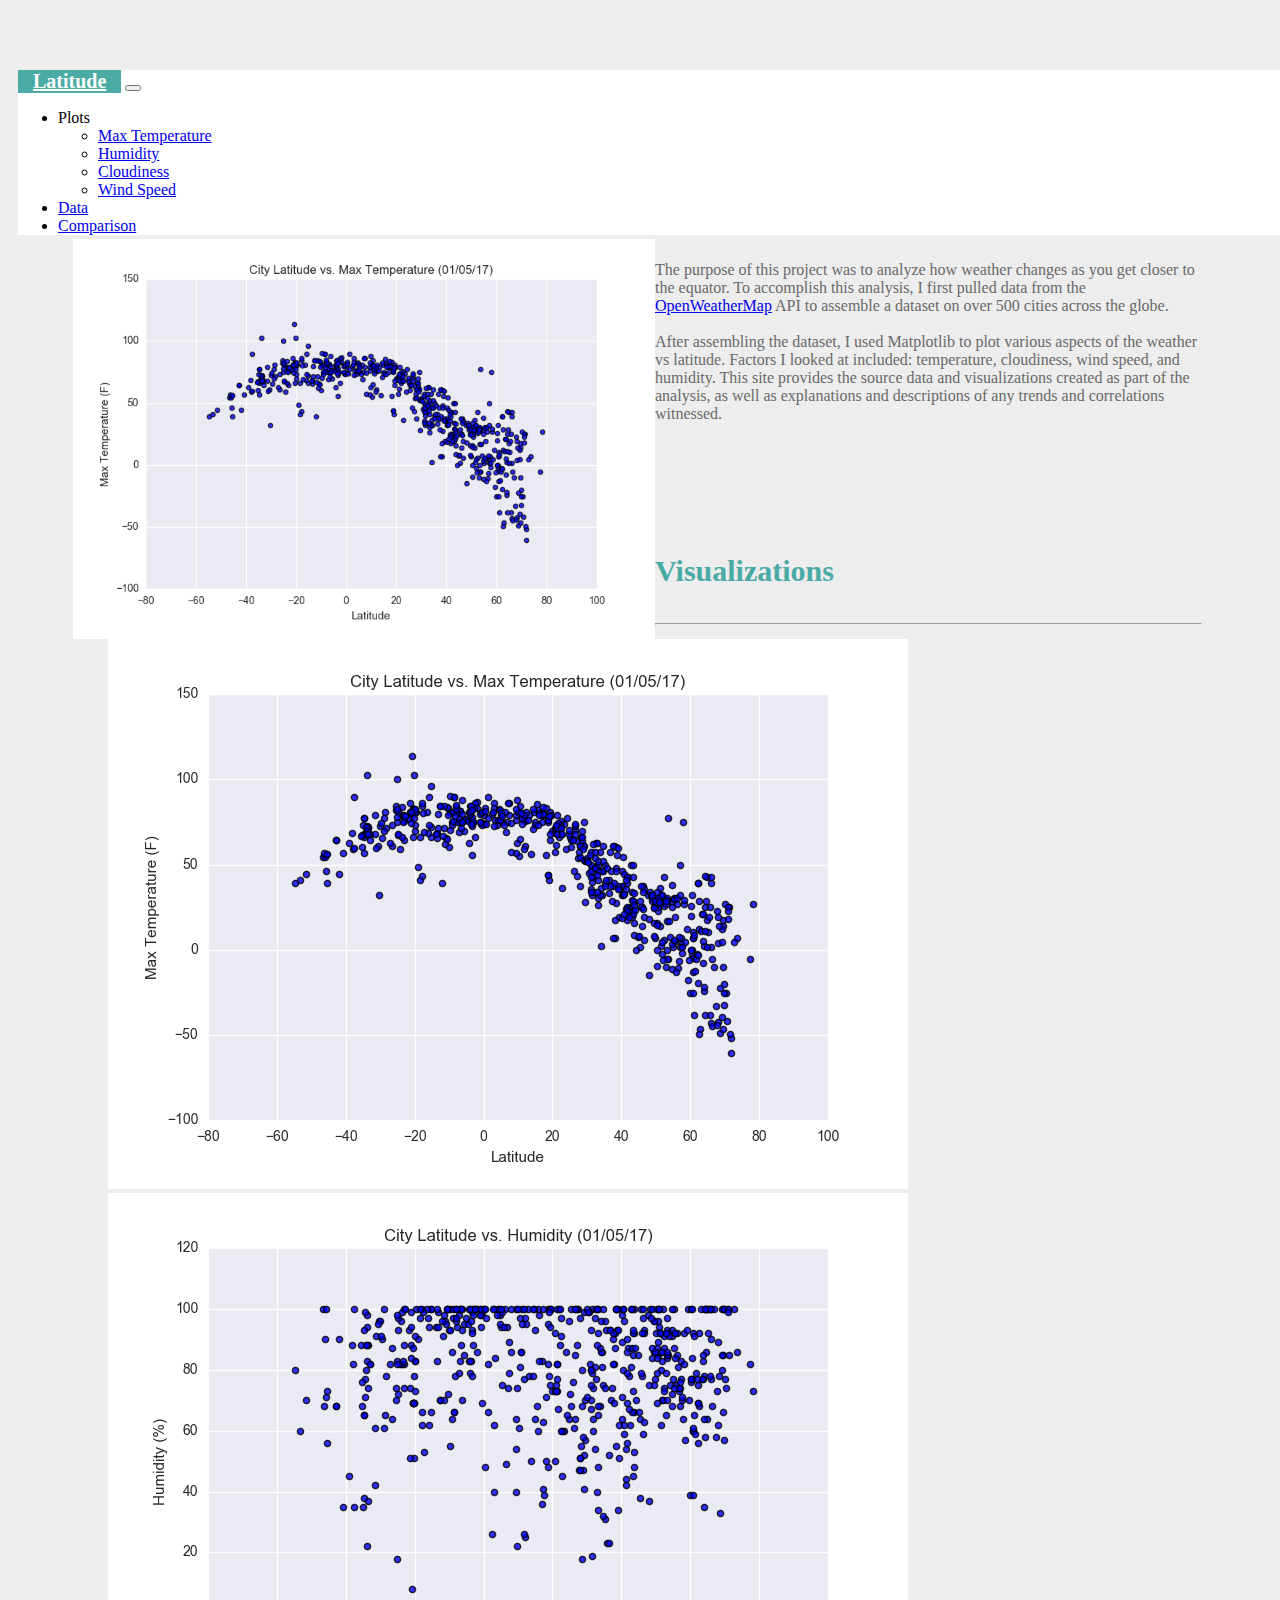
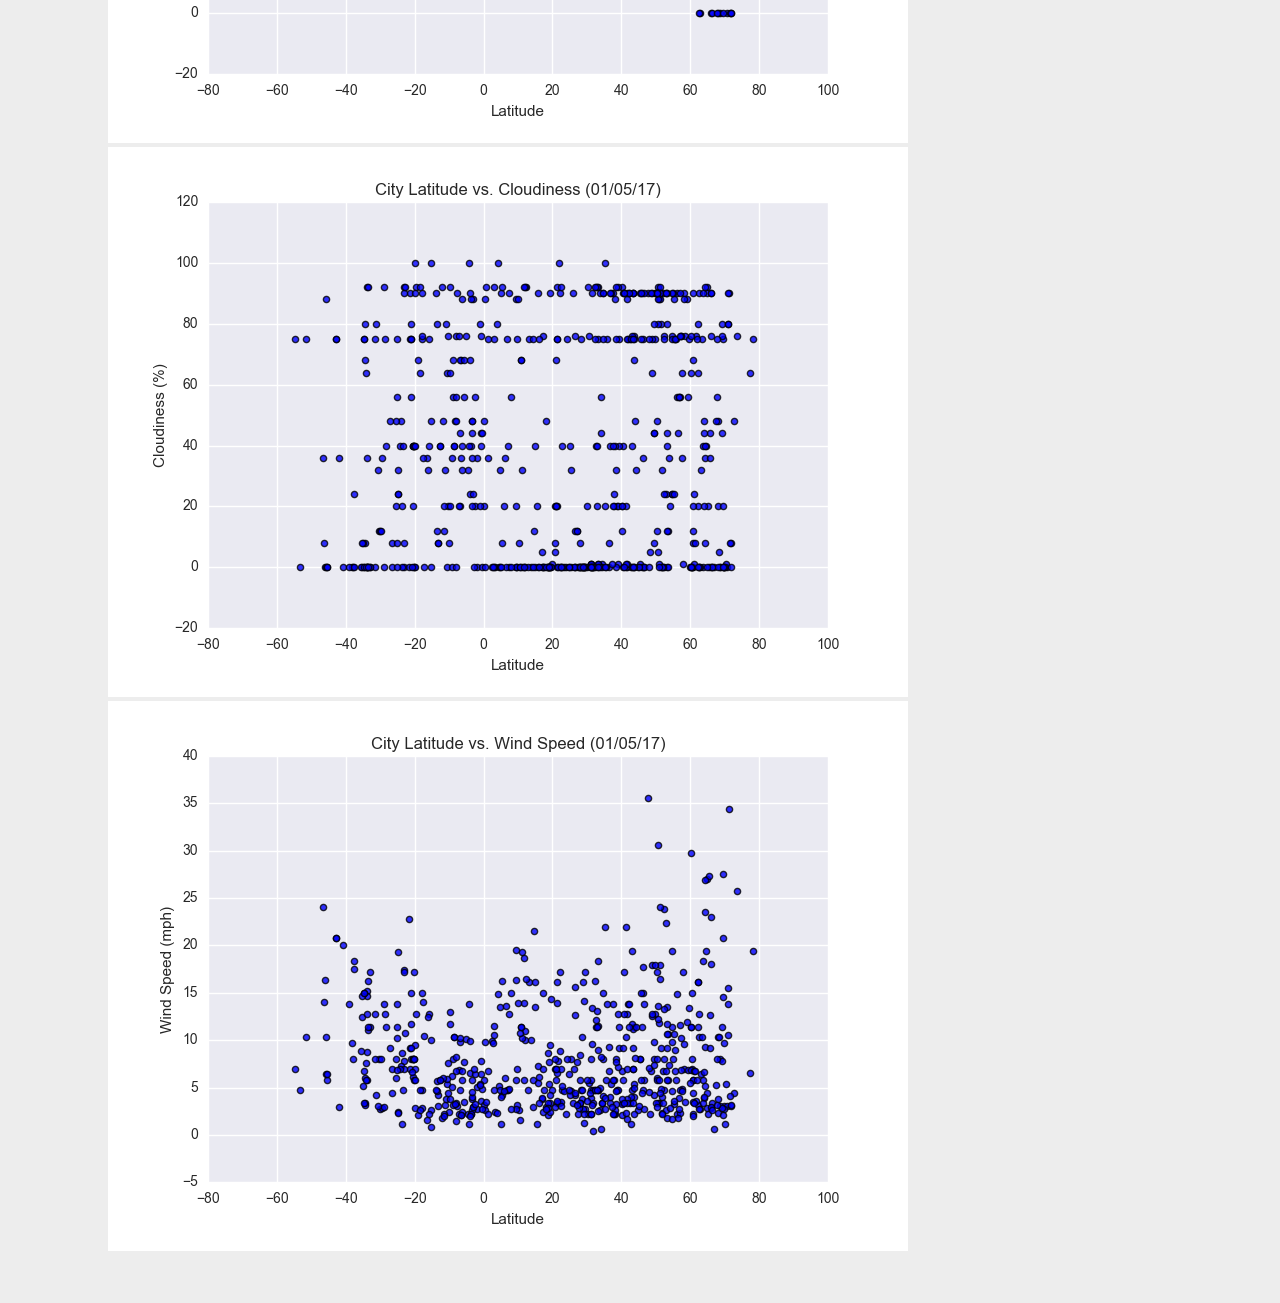
<file: index.html>
<!doctype html>
<html lang="en-us">
  <head>
    <!-- Required meta tags -->
    <meta charset="utf-8">
    <meta name="viewport" content="width=device-width, initial-scale=1">

    <!-- Bootstrap CSS -->
    <link href="https://cdn.jsdelivr.net/npm/bootstrap@5.1.0/dist/css/bootstrap.min.css" rel="stylesheet" integrity="sha384-KyZXEAg3QhqLMpG8r+8fhAXLRk2vvoC2f3B09zVXn8CA5QIVfZOJ3BCsw2P0p/We" crossorigin="anonymous">
    <!-- Link to CSS Style Sheet  -->
    <link rel="stylesheet" href="stylesheet.css">
    <title>Facts about Latitude</title>
  </head>

  <body>
    <!-- Navigation bar  -->
    <nav class="navbar navbar-expand-lg navbar-light bg-light">
      <div class="container-fluid">
        <a class="navbar-brand" id="main1" href="index.html">Latitude</a>
        <button class="navbar-toggler" type="button" data-bs-toggle="collapse" data-bs-target="#navbarNavDropdown" aria-controls="navbarNavDropdown" aria-expanded="false" aria-label="Toggle navigation">
          <span class="navbar-toggler-icon"></span>
        </button>
        <div class="collapse navbar-collapse" id="navbarNavDropdown">
          <ul class="navbar-nav ms-auto">
            <li class="nav-item dropdown">
              <a class="nav-link dropdown-toggle" id="navbarDropdownMenuLink" role="button" data-bs-toggle="dropdown" aria-expanded="false">
                Plots
              </a>
              <ul class="dropdown-menu" aria-labelledby="navbarDropdownMenuLink">
                <li><a class="dropdown-item" href="maxtemp.html">Max Temperature</a></li>
                <li><a class="dropdown-item" href="humidity.html">Humidity</a></li>
                <li><a class="dropdown-item" href="cloudiness.html">Cloudiness</a></li>
                <li><a class="dropdown-item" href="windspeed.html">Wind Speed</a></li>
              </ul>
            </li>
            <li class="nav-item">
              <a class="nav-link" href="data.html">Data</a>
            </li>
            <li class="nav-item">
              <a class="nav-link" href="comparison.html">Comparison</a>
            </li>
          </ul>
        </div>
      </div>
    </nav>

    <!-- Container with Rows -->
    <div class="container">
      <div class="row justify-content-evenly align-items-start">
        <div class="col-md-7 col-sm-12 bg-white p-2" id="maincol7">
          <h2>Summary: Latitude vs. X</h2>
          <hr>
          <img id="img" src="Resources/assets/images/Fig1.png" alt="Fig1.png">
          <p>The purpose of this project was to analyze how weather changes as you get closer to the equator. To accomplish this analysis, I first pulled data from the <a href="https://openweathermap.org/">OpenWeatherMap</a> API to assemble a dataset on over 500 cities across the globe.
            <br><br>
          After assembling the dataset, I used Matplotlib to plot various aspects of the weather vs latitude. Factors I looked at included: temperature, cloudiness, wind speed, and humidity. This site provides the source data and visualizations created as part of the analysis, as well as explanations and descriptions of any trends and correlations witnessed. </p>
        </div>
        <div class="col-md-4 col-sm-12 bg-white p-2" id="smallercol4">
          <h2>Visualizations</h2>
          <hr>
          <div class="row">
            <div class="col-md-6 col-sm-3">
              <a href="maxtemp.html"><img src="Resources/assets/images/Fig1.png" alt="Fig1.png" class="img-fluid" class="img-thumbnail"></a>
            </div>
            <div class="col-md-6 col-sm-3">
              <a href="humidity.html"><img src="Resources/assets/images/Fig2.png" alt="Fig2.png" class="img-fluid" class="img-thumbnail"></a>
            </div>
          <!-- </div>
          <div class="row"> -->
              <div class="col-md-6 col-sm-3">
                <a href="cloudiness.html"><img src="Resources/assets/images/Fig3.png" alt="Fig3.png" class="img-fluid" class="img-thumbnail"></a>
              </div>
              <div class="col-md-6 col-sm-3">
                <a href="windspeed.html"><img src="Resources/assets/images/Fig4.png" alt="Fig4.png" class="img-fluid" class="img-thumbnail"></a>
              </div>
          </div>
        </div>
      </div>
    </div>


    <!-- Option 1: Bootstrap Bundle with Popper -->
    <script src="https://cdn.jsdelivr.net/npm/bootstrap@5.1.0/dist/js/bootstrap.bundle.min.js" integrity="sha384-U1DAWAznBHeqEIlVSCgzq+c9gqGAJn5c/t99JyeKa9xxaYpSvHU5awsuZVVFIhvj" crossorigin="anonymous"></script>

    <!-- Option 2: Separate Popper and Bootstrap JS -->
    <!--
    <script src="https://cdn.jsdelivr.net/npm/@popperjs/core@2.9.3/dist/umd/popper.min.js" integrity="sha384-eMNCOe7tC1doHpGoWe/6oMVemdAVTMs2xqW4mwXrXsW0L84Iytr2wi5v2QjrP/xp" crossorigin="anonymous"></script>
    <script src="https://cdn.jsdelivr.net/npm/bootstrap@5.1.0/dist/js/bootstrap.min.js" integrity="sha384-cn7l7gDp0eyniUwwAZgrzD06kc/tftFf19TOAs2zVinnD/C7E91j9yyk5//jjpt/" crossorigin="anonymous"></script>
    -->
  </body>
</html>
</file>
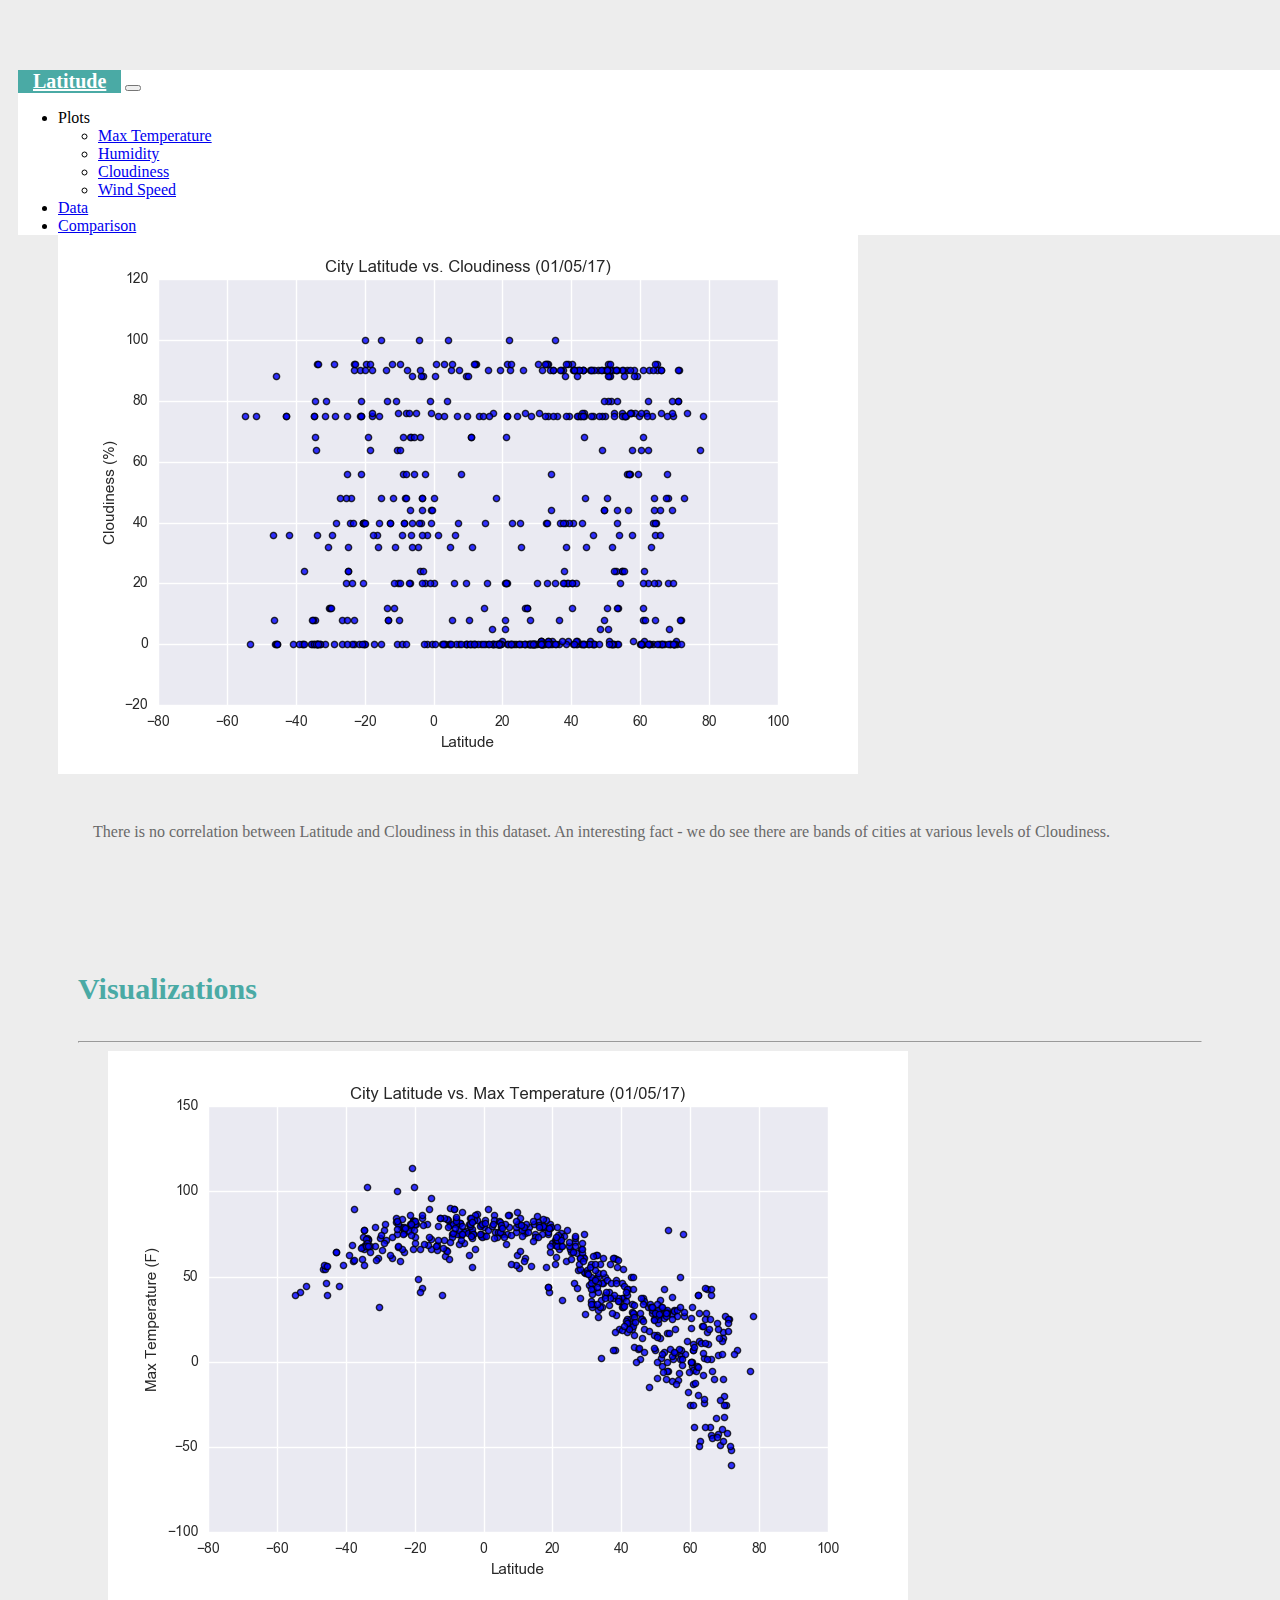
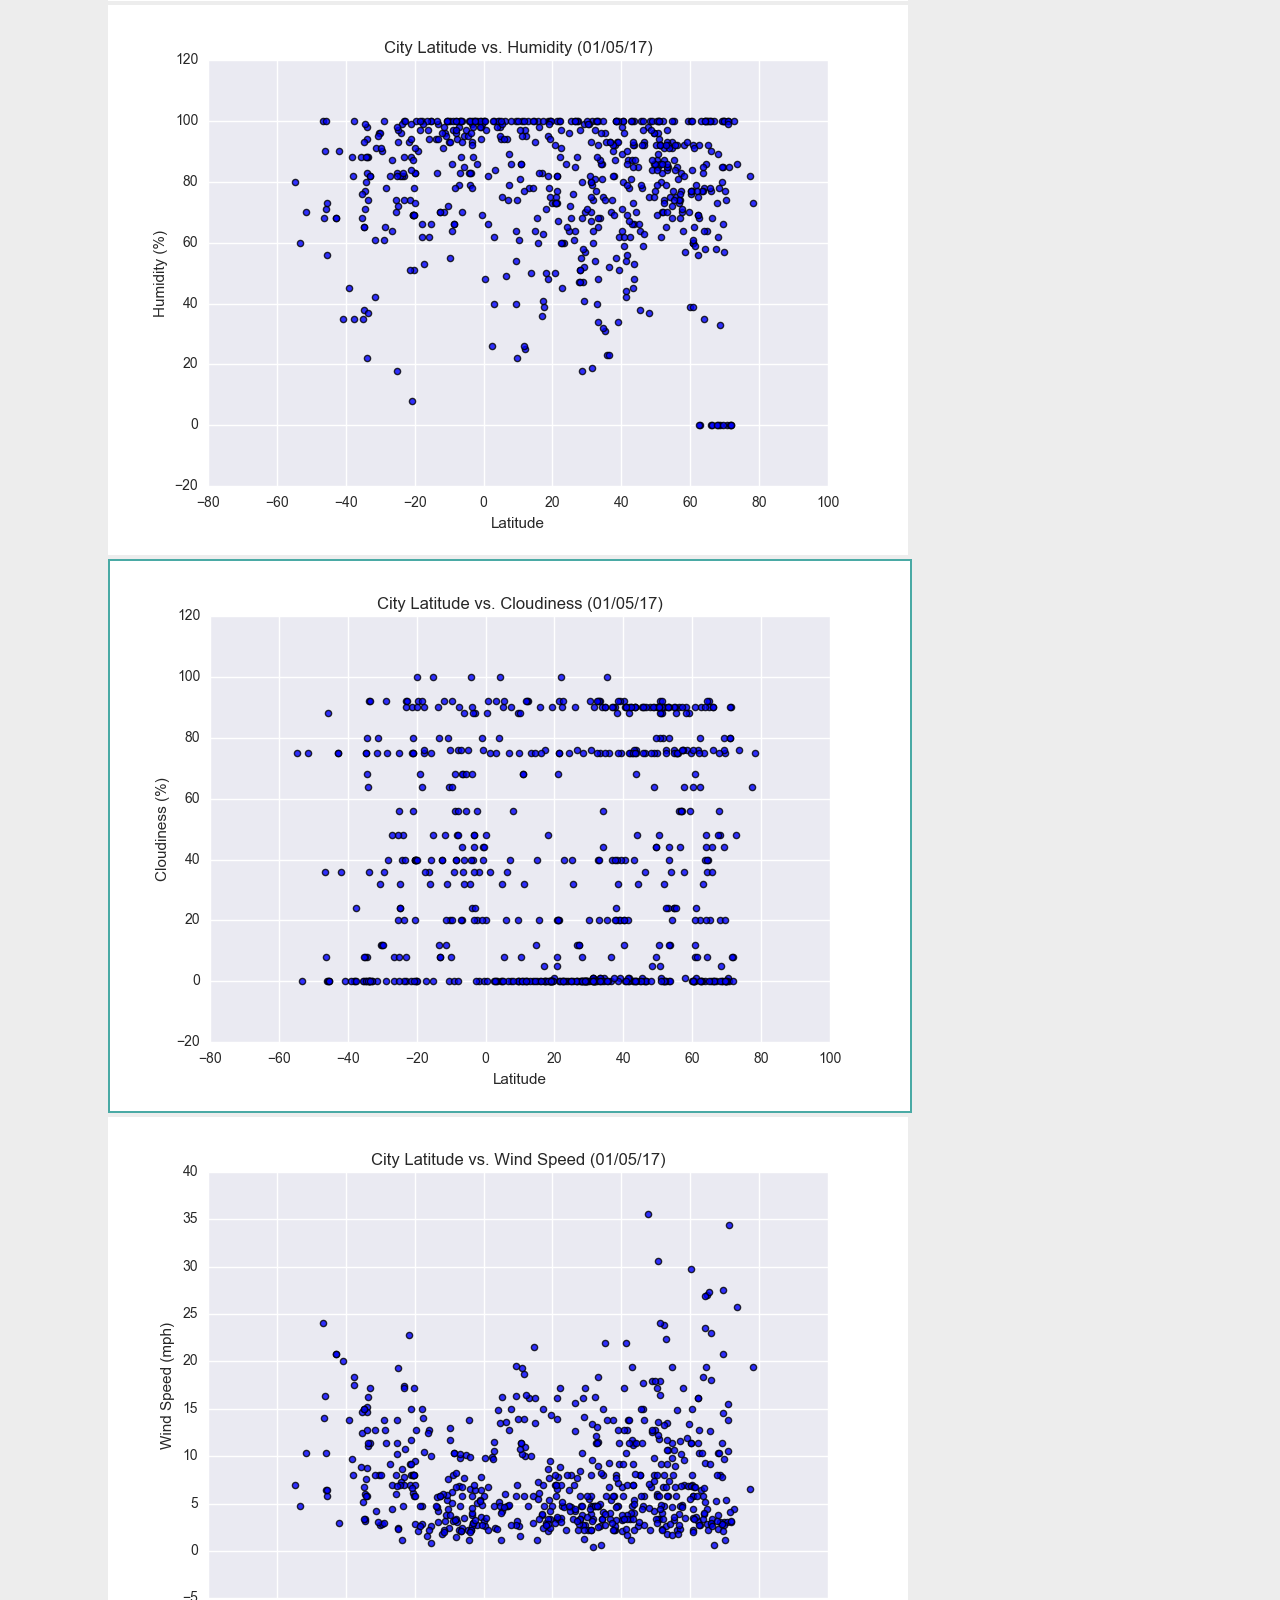
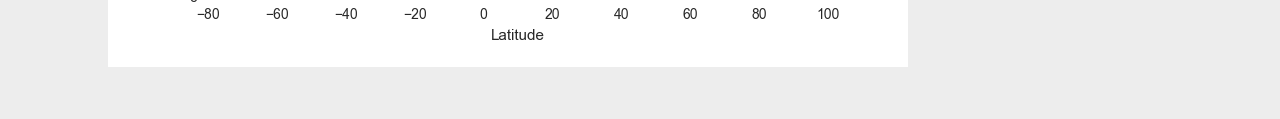
<file: cloudiness.html>
<!doctype html>
<html lang="en-us">
  <head>
    <!-- Required meta tags -->
    <meta charset="utf-8">
    <meta name="viewport" content="width=device-width, initial-scale=1">
    
    <!-- Bootstrap CSS -->
    <link href="https://cdn.jsdelivr.net/npm/bootstrap@5.1.0/dist/css/bootstrap.min.css" rel="stylesheet" integrity="sha384-KyZXEAg3QhqLMpG8r+8fhAXLRk2vvoC2f3B09zVXn8CA5QIVfZOJ3BCsw2P0p/We" crossorigin="anonymous">
    <!-- Link to CSS Style Sheet  -->
    <link rel="stylesheet" href="stylesheet.css">
    <title>Facts about Latitude</title>
  </head>

  <body>
    <!-- Navigation bar  -->
    <nav class="navbar navbar-expand-lg navbar-light bg-light">
      <div class="container-fluid">
        <a class="navbar-brand" id="main1" href="index.html">Latitude</a>
        <button class="navbar-toggler" type="button" data-bs-toggle="collapse" data-bs-target="#navbarNavDropdown" aria-controls="navbarNavDropdown" aria-expanded="false" aria-label="Toggle navigation">
          <span class="navbar-toggler-icon"></span>
        </button>
        <div class="collapse navbar-collapse" id="navbarNavDropdown">
          <ul class="navbar-nav ms-auto">
            <li class="nav-item dropdown">
              <a class="nav-link dropdown-toggle" id="navbarDropdownMenuLink" role="button" data-bs-toggle="dropdown" aria-expanded="false">
                Plots
              </a>
              <ul class="dropdown-menu" aria-labelledby="navbarDropdownMenuLink">
                <li><a class="dropdown-item" href="maxtemp.html">Max Temperature</a></li>
                <li><a class="dropdown-item" href="humidity.html">Humidity</a></li>
                <li><a class="dropdown-item" href="cloudiness.html">Cloudiness</a></li>
                <li><a class="dropdown-item" href="windspeed.html">Wind Speed</a></li>
              </ul>
            </li>
            <li class="nav-item">
              <a class="nav-link" href="data.html">Data</a>
            </li>
            <li class="nav-item">
              <a class="nav-link" href="comparison.html">Comparison</a>
            </li>
          </ul>
        </div>
      </div>
    </nav>

    <!-- Container with Rows -->
    <!-- Cloudiness  -->
    <div class="container">
      <div class="row justify-content-evenly align-items-start">
        <div class="col-md-7 col-sm-12 bg-white p-2" id="maincol7">
          <h2>Cloudiness</h2>
          <hr>
          <img src="Resources/assets/images/Fig3.png" alt="Fig3.png" class="img-fluid" >
          <p>There is no correlation between Latitude and Cloudiness in this dataset. An interesting fact - we do see there are bands of cities at various levels of Cloudiness.</p>
        </div>
        <div class="col-md-4 col-sm-12 bg-white p-2" id="smallercol4">
          <h2>Visualizations</h2>
          <hr>
          <div class="row justify-content-center">
            <div class="col-md-6 col-sm-4">
              <a href="maxtemp.html"><img src="Resources/assets/images/Fig1.png" alt="Fig1.png" class="img-fluid" class="img-thumbnail"></a>
            </div>
            <div class="col-md-6 col-sm-4">
              <a href="humidity.html"><img src="Resources/assets/images/Fig2.png" alt="Fig2.png" class="img-fluid" class="img-thumbnail"></a>
            </div>
            <div class="col-md-6 col-sm-4">
              <a href="cloudiness.html"><img src="Resources/assets/images/Fig3.png" alt="Fig3.png" id="img_border" class="img-fluid" class="img-thumbnail"></a>
            </div>
            <div class="col-md-6 col-sm-4">
              <a href="windspeed.html"><img src="Resources/assets/images/Fig4.png" alt="Fig4.png" class="img-fluid" class="img-thumbnail"></a>
            </div>
          </div>
        </div>
      </div>
    </div>

    <!-- Option 1: Bootstrap Bundle with Popper -->
    <script src="https://cdn.jsdelivr.net/npm/bootstrap@5.1.0/dist/js/bootstrap.bundle.min.js" integrity="sha384-U1DAWAznBHeqEIlVSCgzq+c9gqGAJn5c/t99JyeKa9xxaYpSvHU5awsuZVVFIhvj" crossorigin="anonymous"></script>

  </body>
</html>
</file>
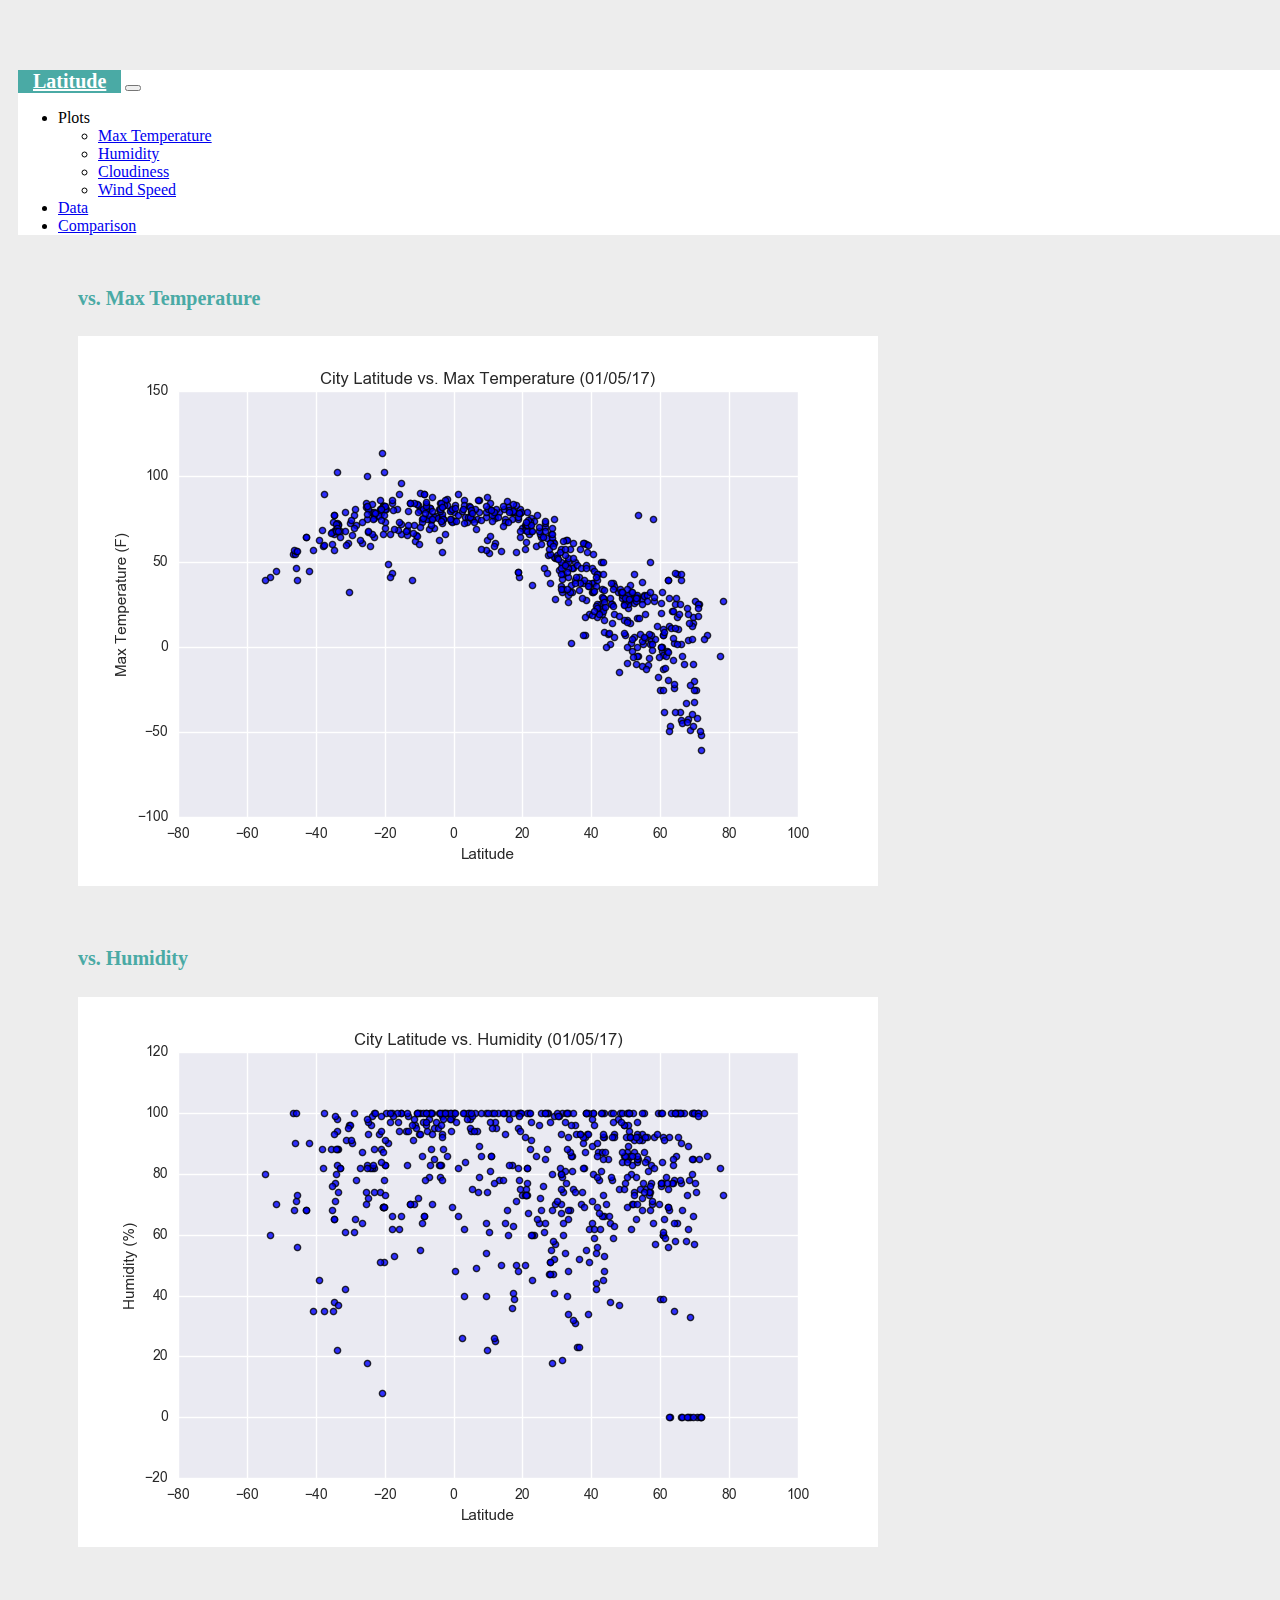
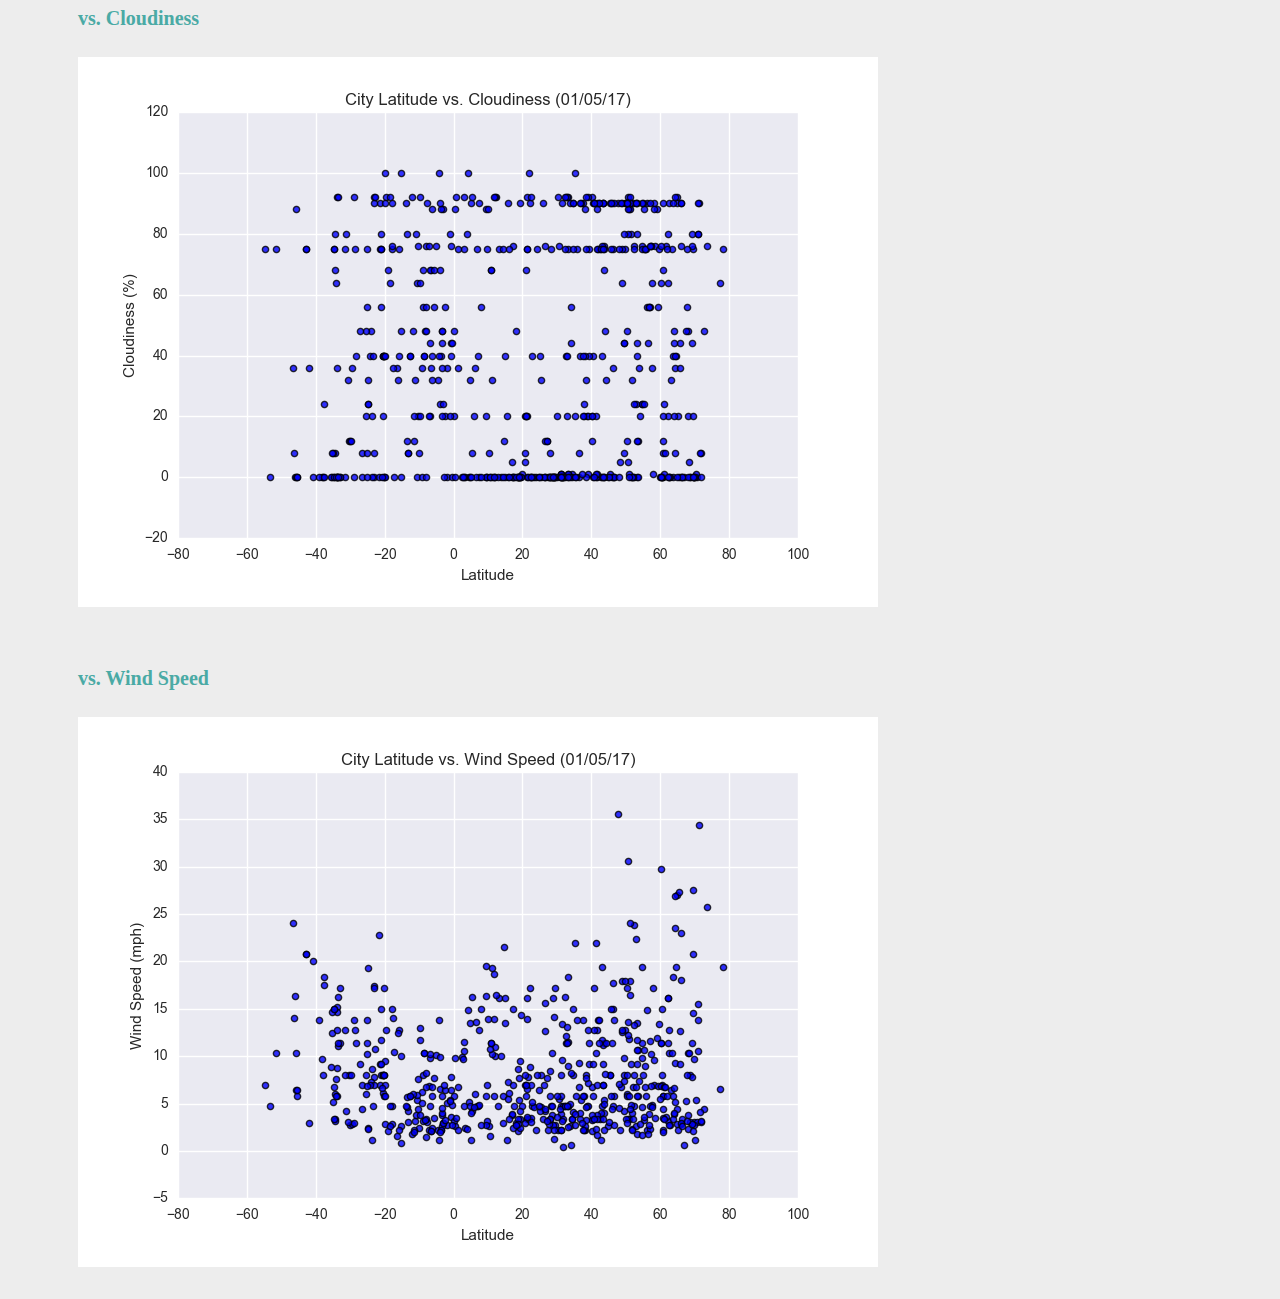
<file: comparison.html>
<!doctype html>
<html lang="en-us">
  <head>
    <!-- Required meta tags -->
    <meta charset="utf-8">
    <meta name="viewport" content="width=device-width, initial-scale=1">

    <!-- Bootstrap CSS -->
    <link href="https://cdn.jsdelivr.net/npm/bootstrap@5.1.0/dist/css/bootstrap.min.css" rel="stylesheet" integrity="sha384-KyZXEAg3QhqLMpG8r+8fhAXLRk2vvoC2f3B09zVXn8CA5QIVfZOJ3BCsw2P0p/We" crossorigin="anonymous">
    <!-- Link to CSS Style Sheet  -->
    <link rel="stylesheet" href="stylesheet.css">
    <title>Facts about Latitude</title>
  </head>

  <body>
    <!-- Navigation bar  -->
    <nav class="navbar navbar-expand-lg navbar-light bg-light">
      <div class="container-fluid">
        <a class="navbar-brand" id="main1" href="index.html">Latitude</a>
        <button class="navbar-toggler" type="button" data-bs-toggle="collapse" data-bs-target="#navbarNavDropdown" aria-controls="navbarNavDropdown" aria-expanded="false" aria-label="Toggle navigation">
          <span class="navbar-toggler-icon"></span>
        </button>
        <div class="collapse navbar-collapse" id="navbarNavDropdown">
          <ul class="navbar-nav ms-auto">
            <li class="nav-item dropdown">
              <a class="nav-link dropdown-toggle" id="navbarDropdownMenuLink" role="button" data-bs-toggle="dropdown" aria-expanded="false">
                Plots
              </a>
              <ul class="dropdown-menu" aria-labelledby="navbarDropdownMenuLink">
                <li><a class="dropdown-item" href="maxtemp.html">Max Temperature</a></li>
                <li><a class="dropdown-item" href="humidity.html">Humidity</a></li>
                <li><a class="dropdown-item" href="cloudiness.html">Cloudiness</a></li>
                <li><a class="dropdown-item" href="windspeed.html">Wind Speed</a></li>
              </ul>
            </li>
            <li class="nav-item">
              <a class="nav-link" href="data.html">Data</a>
            </li>
            <li class="nav-item">
              <a class="nav-link" href="comparison.html">Comparison</a>
            </li>
          </ul>
        </div>
      </div>
    </nav>

    <!-- Container with Rows -->
    <!-- Comparisons  -->
    <div class="container" id="comparisonscont"> 
        <div class="row justify-content-evenly align-items-start"> 
            <div class="col-md-12 col-sm-12 bg-white p-2" id="compariscol">
                <h1>Comparison: Latitude vs. X</h1>
                <hr>
                <p>Click any plot to get an in-depth analysis.</p>
             </div>
        </div>
        <div class="row"> 
          <div class="col-md-6 col-sm-12 text-center bg-white p-2" id ="indcompariscol">
              <h2> vs. Max Temperature</h2>
              <a href="maxtemp.html">
                <img class="img-fluid" src="Resources/assets/images/Fig1.png" alt="Fig1.png"></a>
            </div>
            <div class="col-md-6 col-sm-12 text-center bg-white p-2">
              <h2> vs. Humidity</h2>
              <a href="humidity.html">
                <img class="img-fluid" src="Resources/assets/images/Fig2.png" alt="Fig2.png"></a>
            </div>
            <div class="col-md-6 col-sm-12 text-center bg-white p-2">
              <h2> vs. Cloudiness</h2>
              <a href="cloudiness.html">
                <img class="img-fluid" src="Resources/assets/images/Fig3.png" alt="Fig3.png"></a>
            </div>
            <div class="col-md-6 col-sm-12 text-center bg-white p-2">
              <h2> vs. Wind Speed</h2>
              <a href="windspeed.html">
                <img class="img-fluid" src="Resources/assets/images/Fig4.png" alt="Fig3.png"></a>
            </div>
        </div>
    </div>
    
      <!-- Option 1: Bootstrap Bundle with Popper -->
      <script src="https://cdn.jsdelivr.net/npm/bootstrap@5.1.0/dist/js/bootstrap.bundle.min.js" integrity="sha384-U1DAWAznBHeqEIlVSCgzq+c9gqGAJn5c/t99JyeKa9xxaYpSvHU5awsuZVVFIhvj" crossorigin="anonymous"></script>
  
  </body>
</html>
</file>
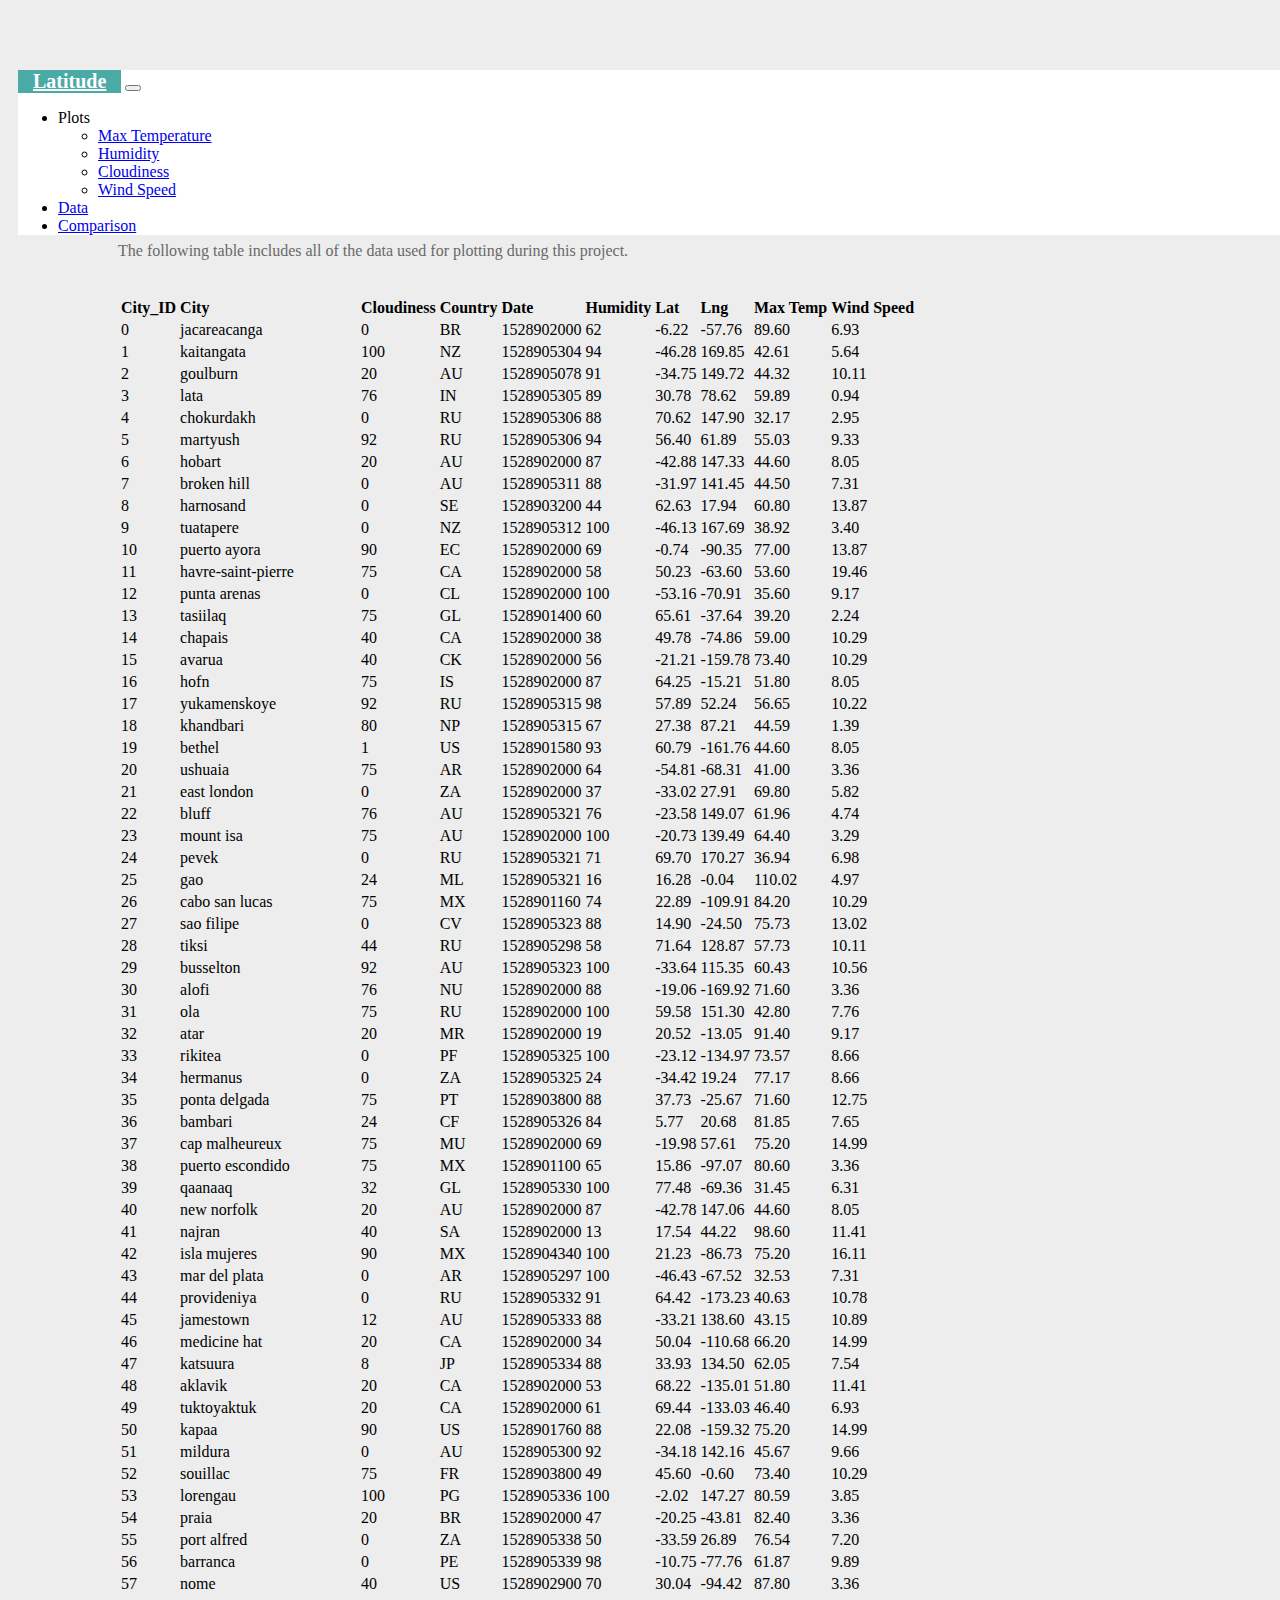
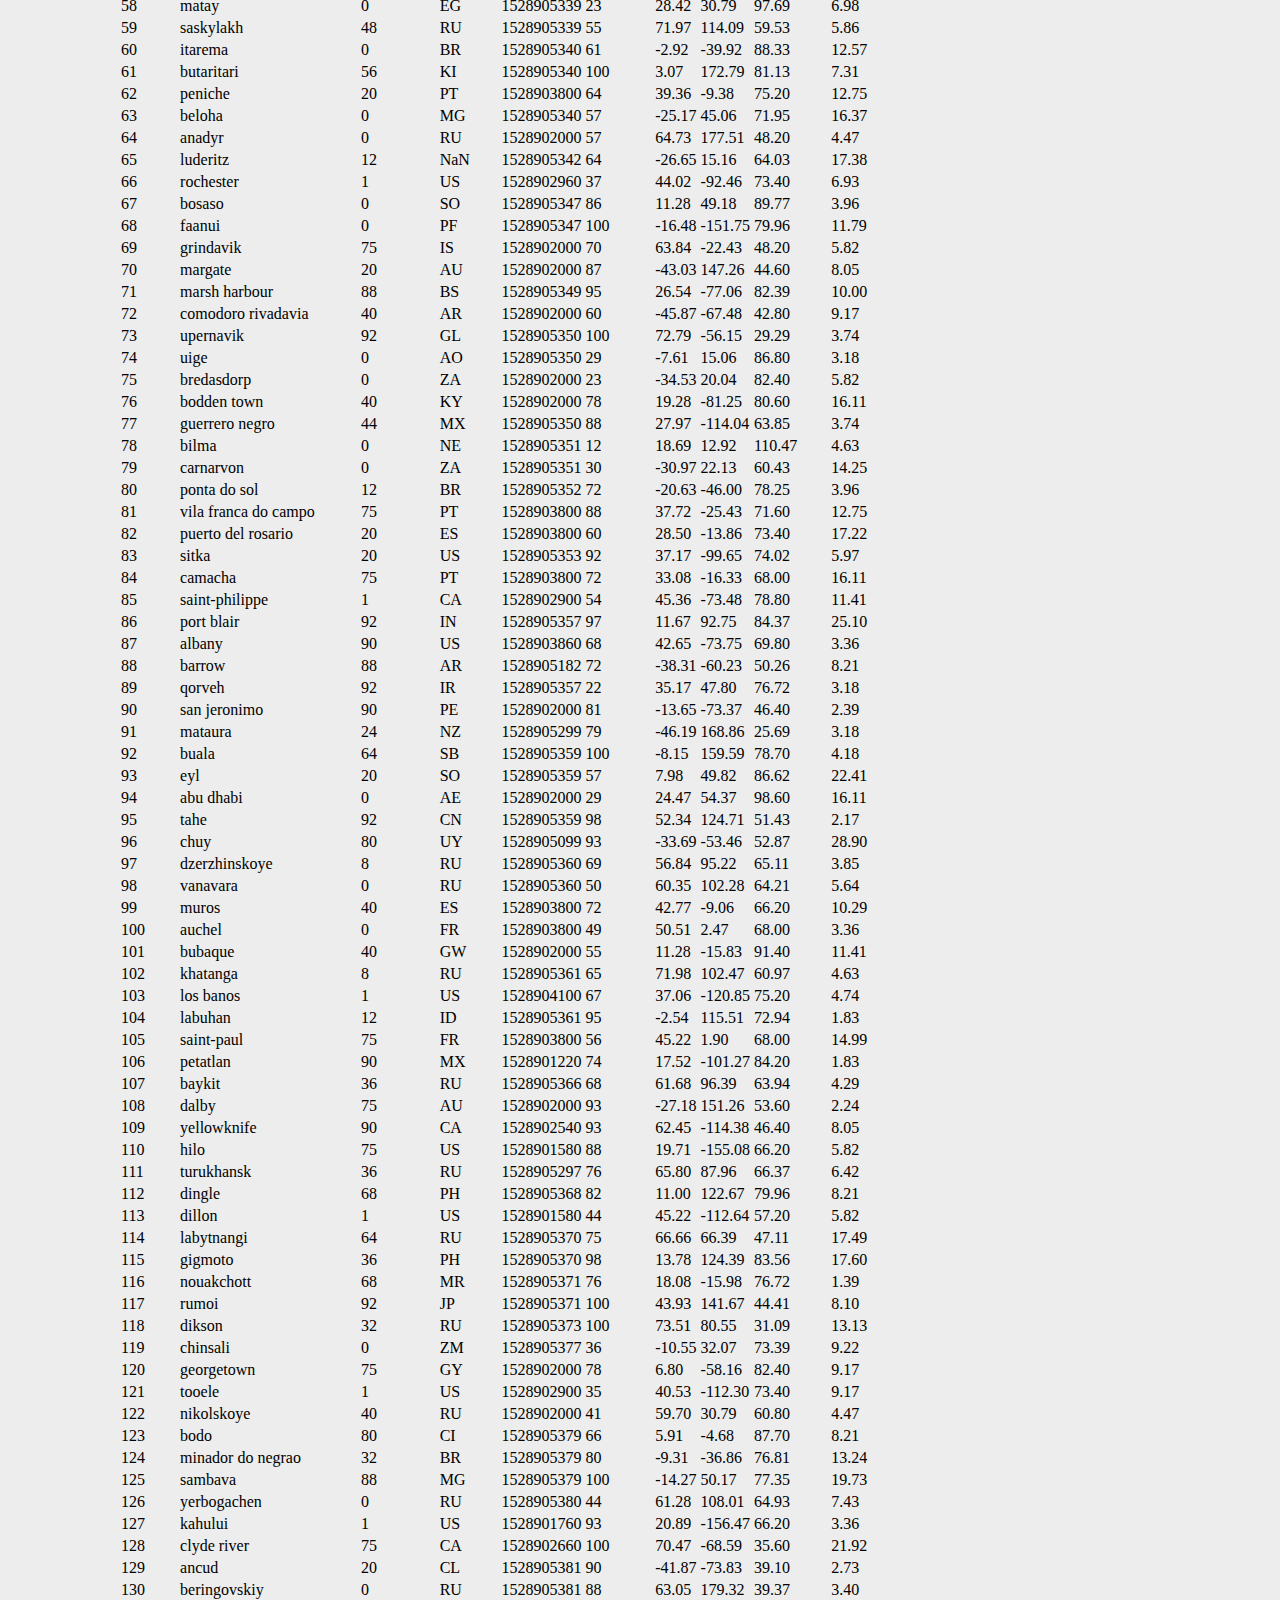
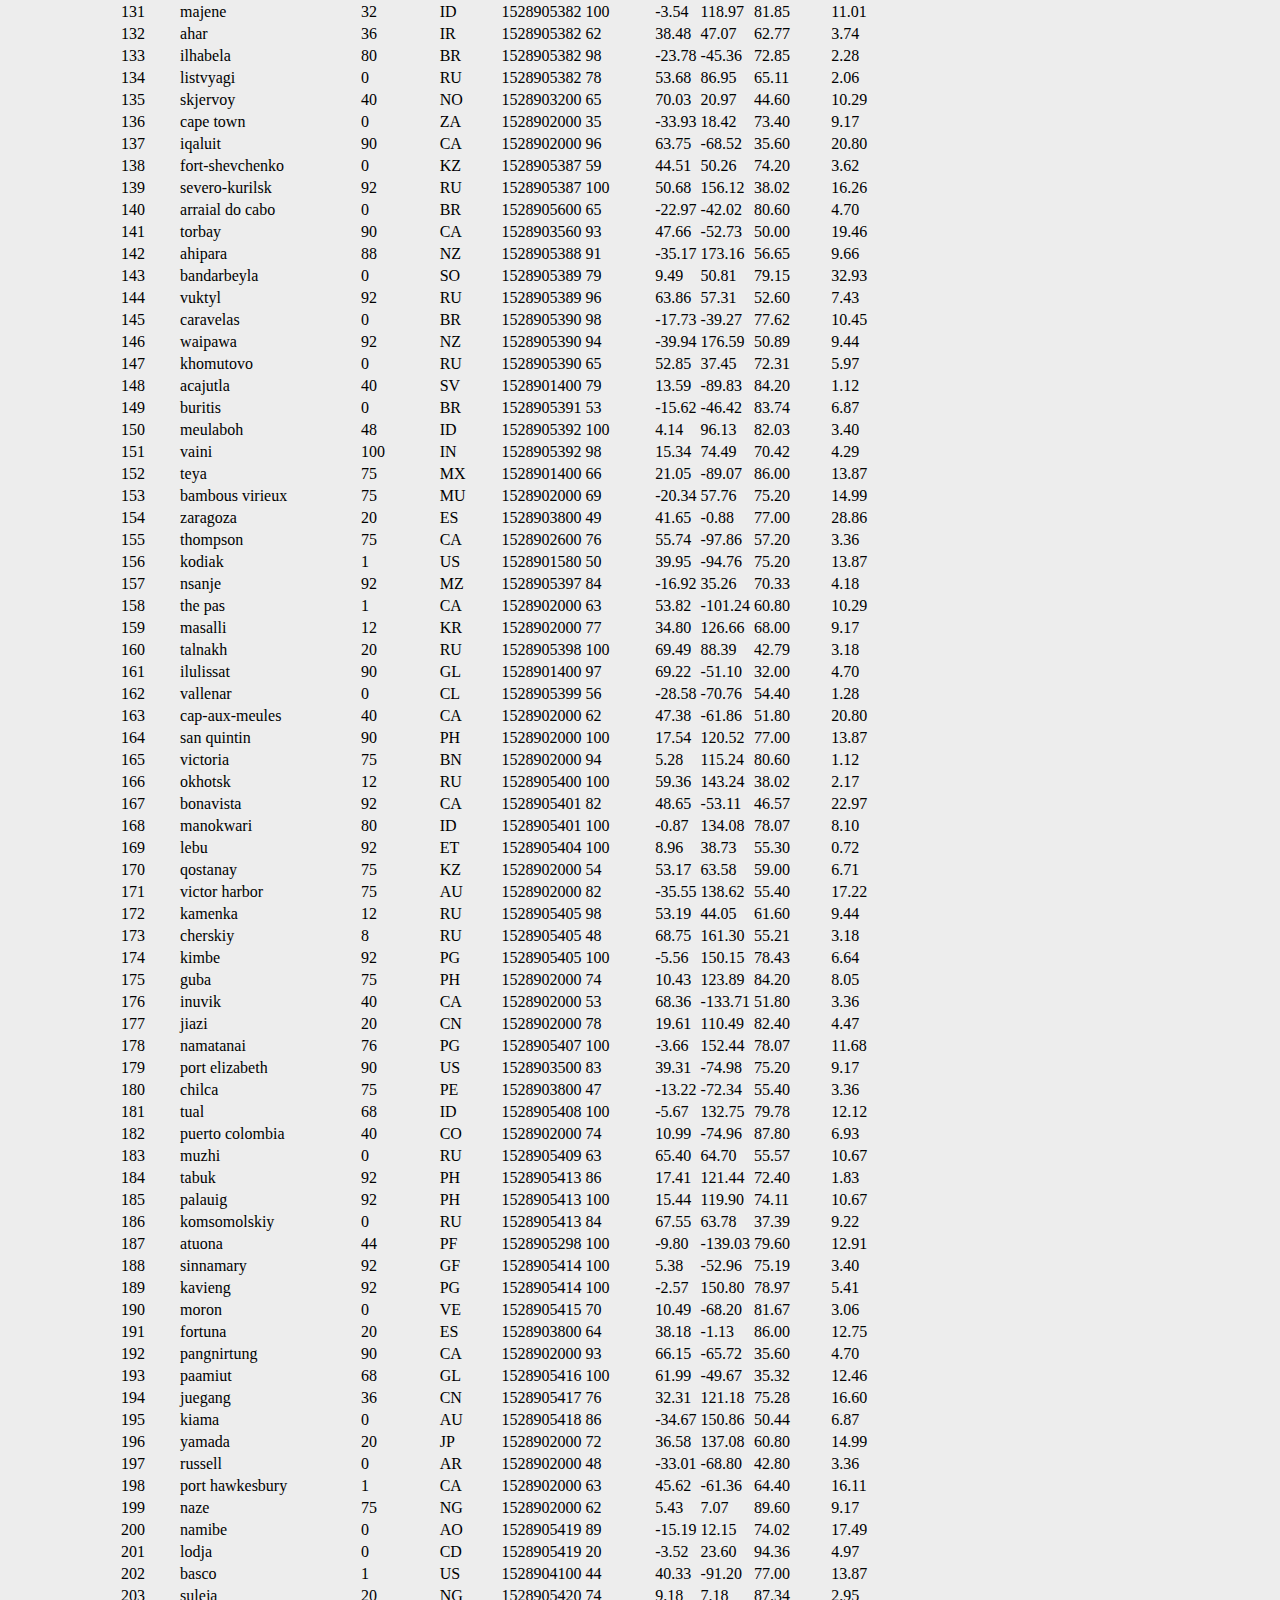
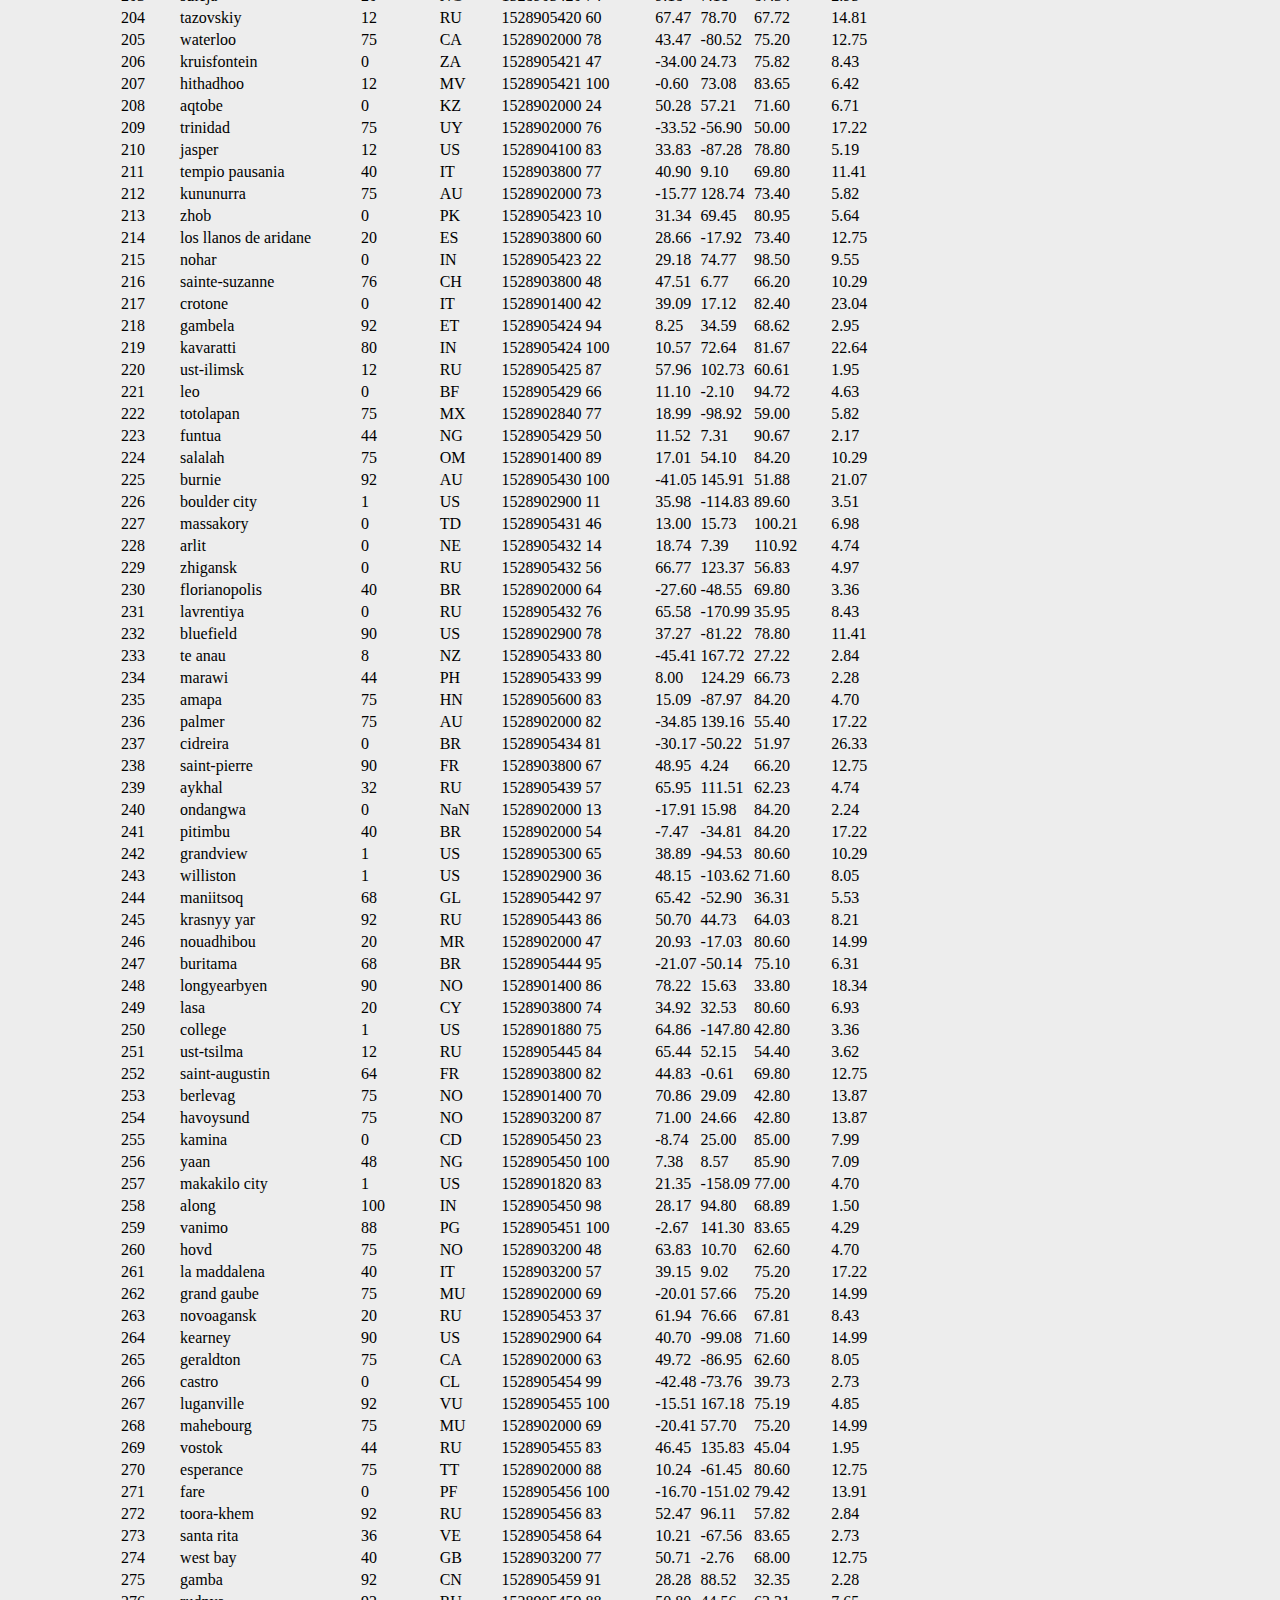
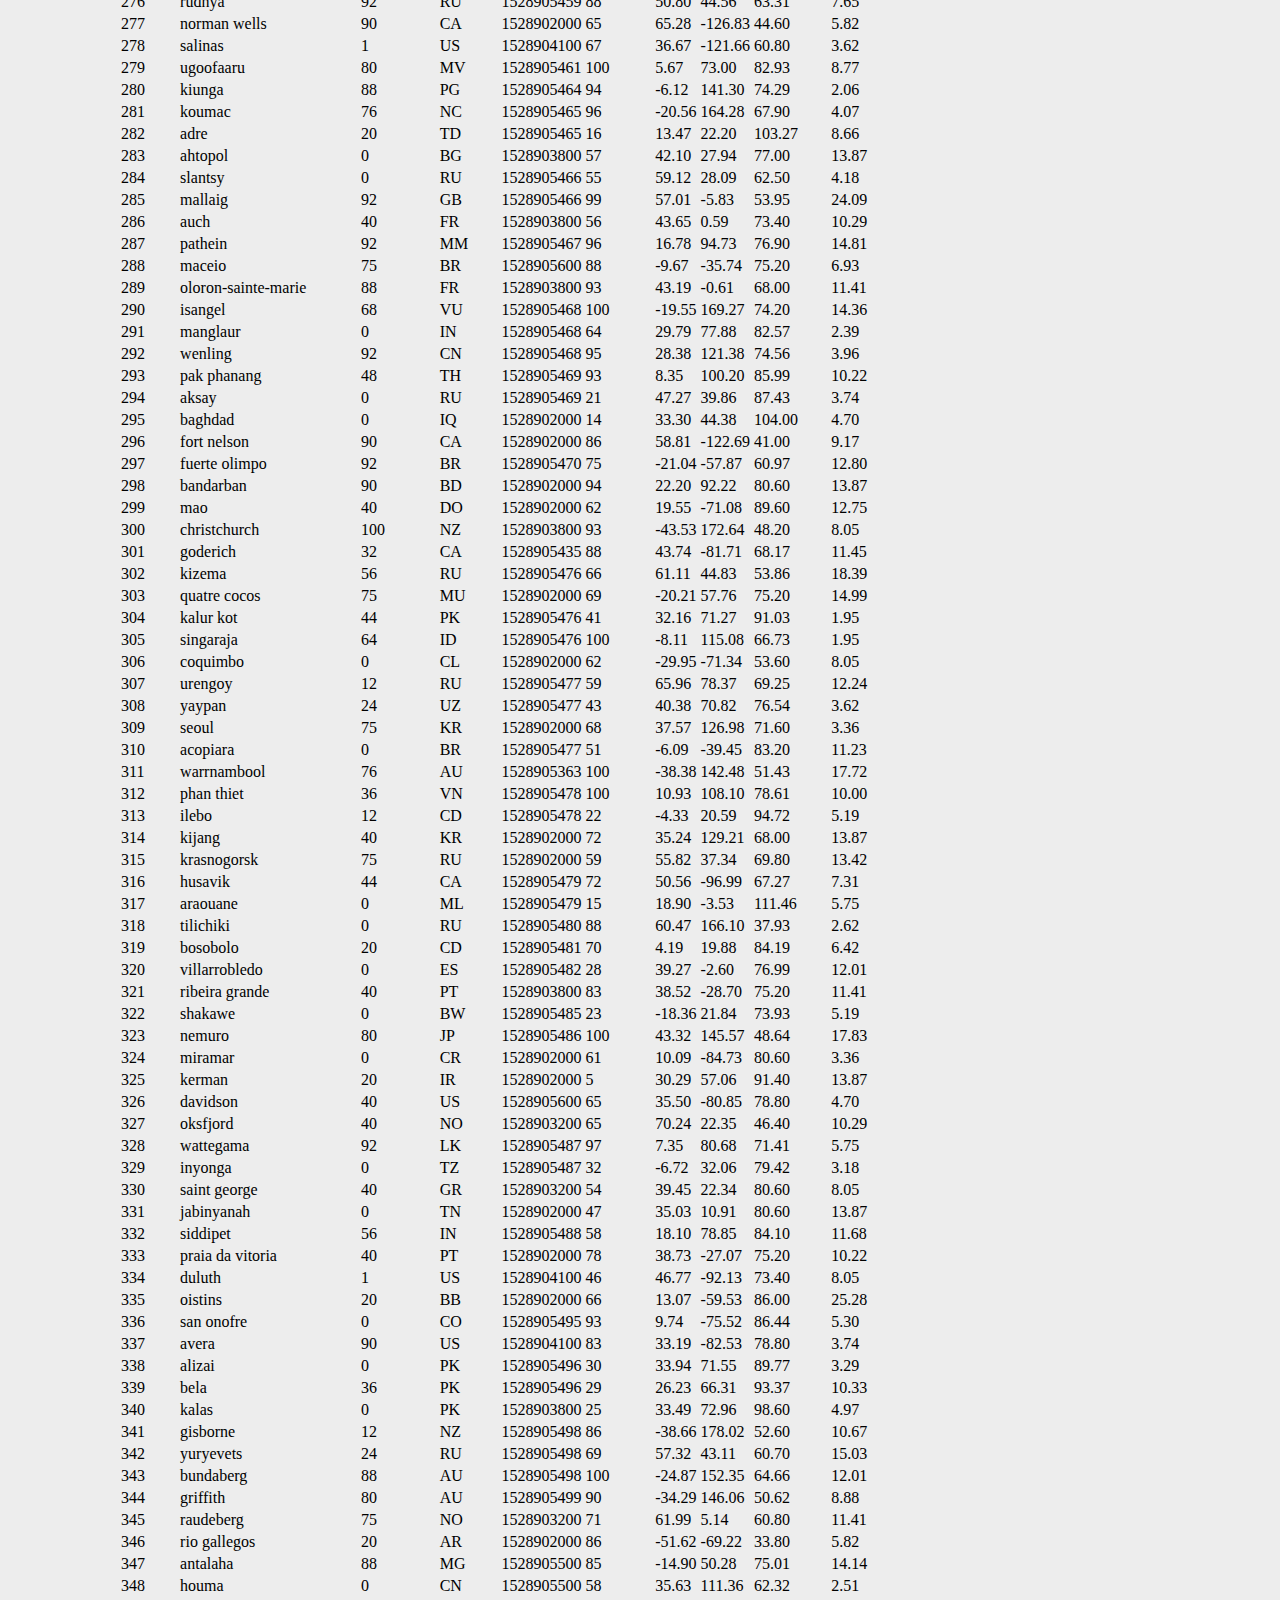
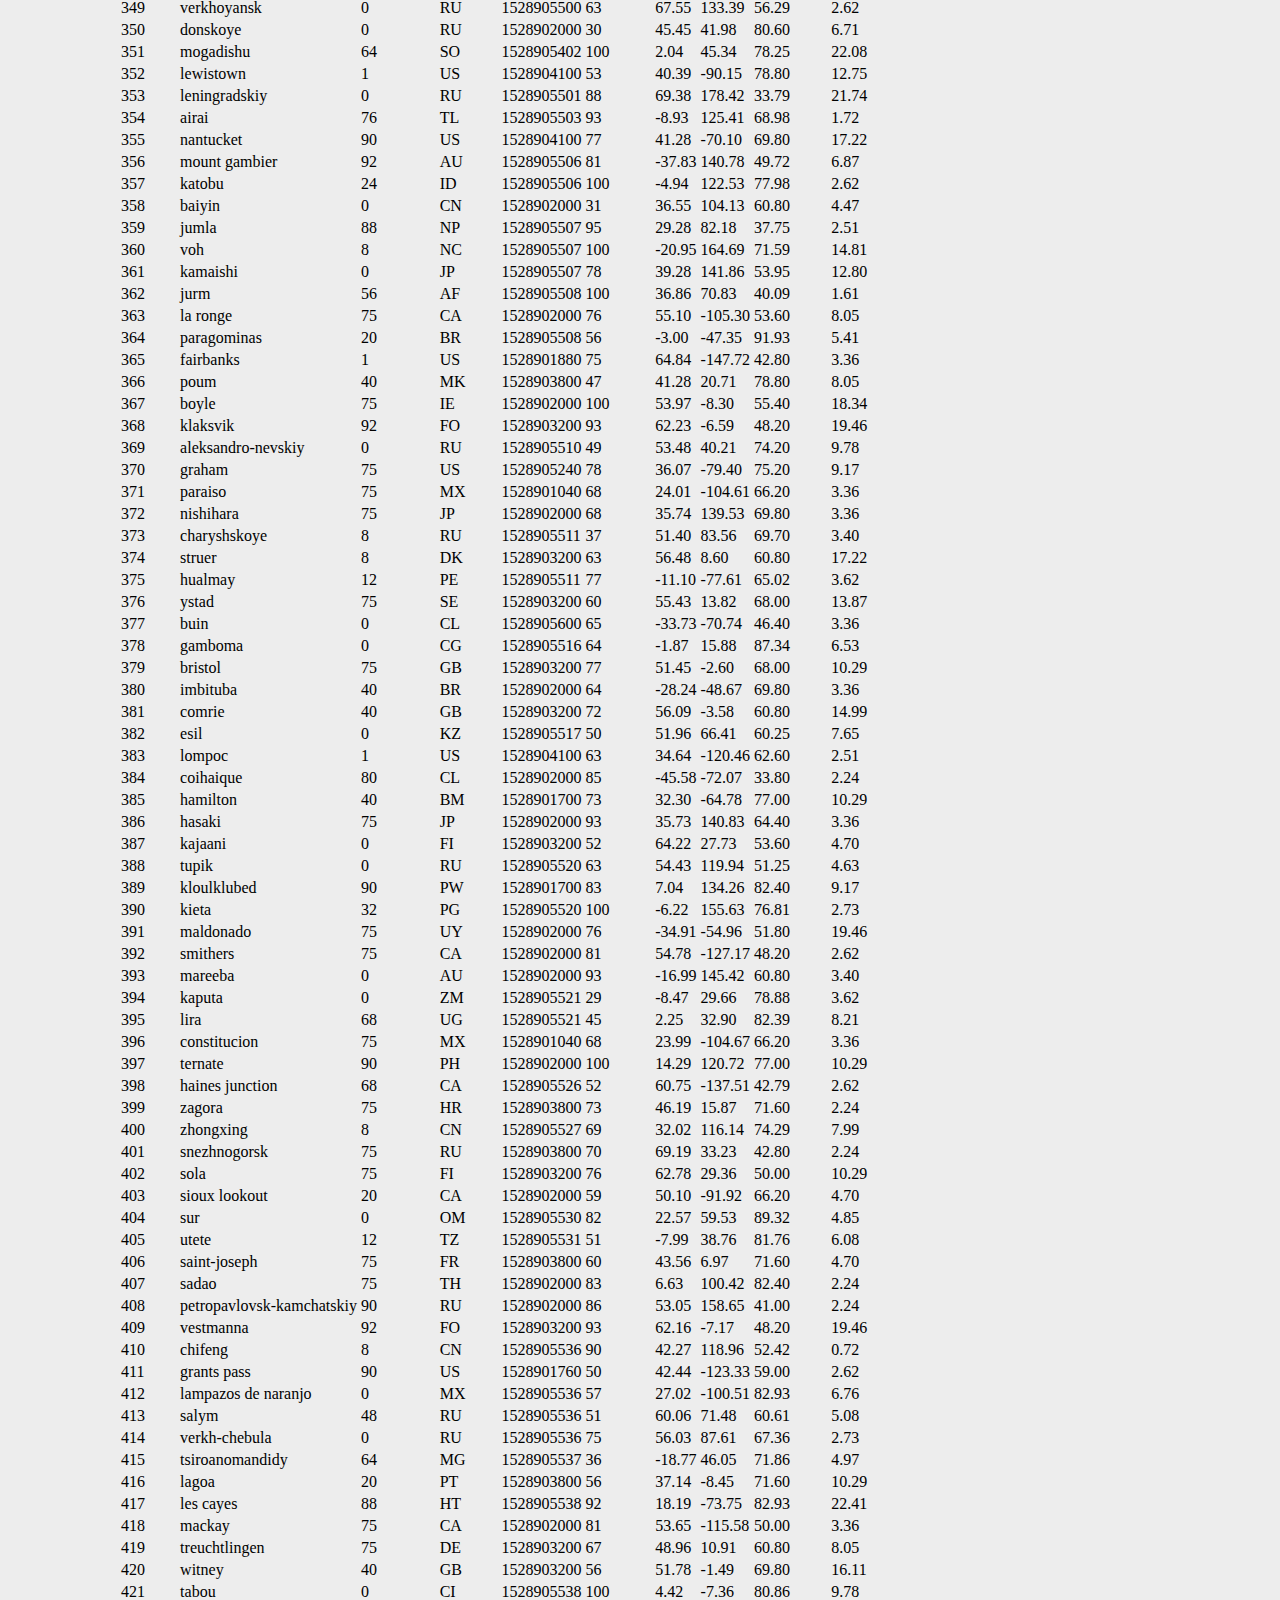
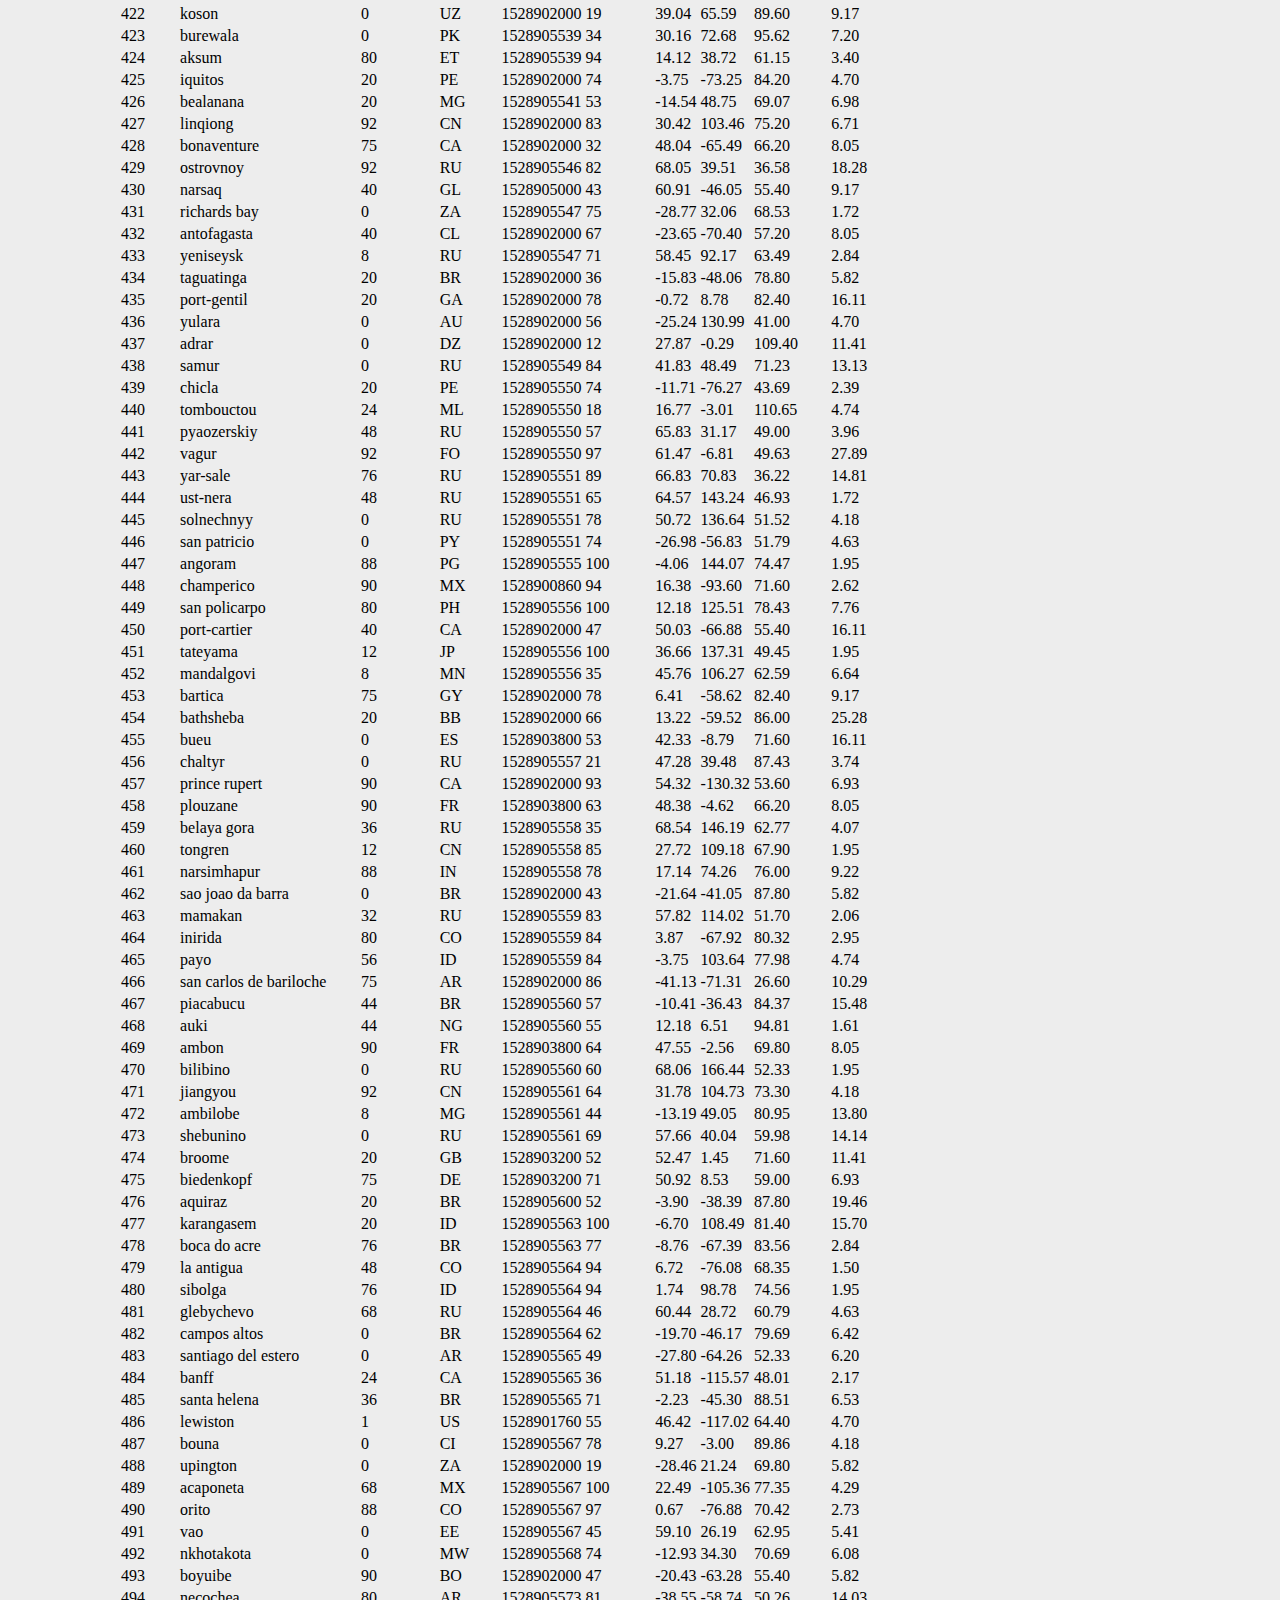
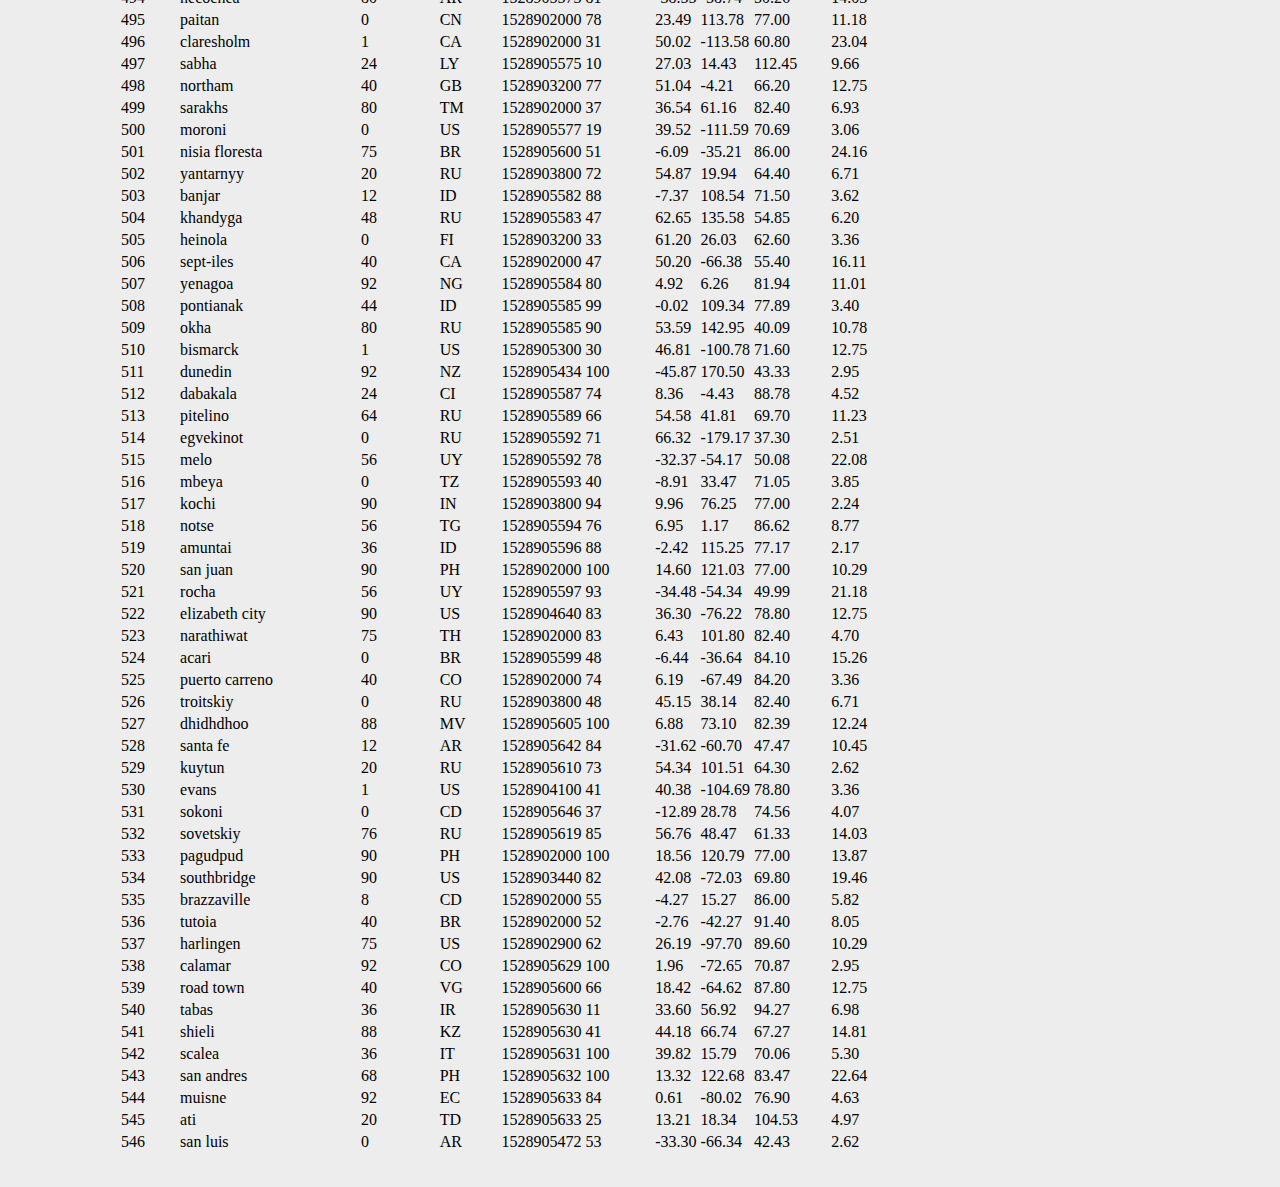
<file: data.html>
<!doctype html>
<html lang="en-us">
  <head>
    <!-- Required meta tags -->
    <meta charset="utf-8">
    <meta name="viewport" content="width=device-width, initial-scale=1">

    <!-- Bootstrap CSS -->
    <link href="https://cdn.jsdelivr.net/npm/bootstrap@5.1.0/dist/css/bootstrap.min.css" rel="stylesheet" integrity="sha384-KyZXEAg3QhqLMpG8r+8fhAXLRk2vvoC2f3B09zVXn8CA5QIVfZOJ3BCsw2P0p/We" crossorigin="anonymous">
    <!-- Link to CSS Style Sheet  -->
    <link rel="stylesheet" href="stylesheet.css">
    <title>Facts about Latitude</title>
  </head>

  <body>
    <!-- Navigation bar  -->
    <nav class="navbar navbar-expand-lg navbar-light bg-light">
      <div class="container-fluid">
        <a class="navbar-brand" id="main1" href="index.html">Latitude</a>
        <button class="navbar-toggler" type="button" data-bs-toggle="collapse" data-bs-target="#navbarNavDropdown" aria-controls="navbarNavDropdown" aria-expanded="false" aria-label="Toggle navigation">
          <span class="navbar-toggler-icon"></span>
        </button>
        <div class="collapse navbar-collapse" id="navbarNavDropdown">
          <ul class="navbar-nav ms-auto">
            <li class="nav-item dropdown">
              <a class="nav-link dropdown-toggle" id="navbarDropdownMenuLink" role="button" data-bs-toggle="dropdown" aria-expanded="false">
                Plots
              </a>
              <ul class="dropdown-menu" aria-labelledby="navbarDropdownMenuLink">
                <li><a class="dropdown-item" href="maxtemp.html">Max Temperature</a></li>
                <li><a class="dropdown-item" href="humidity.html">Humidity</a></li>
                <li><a class="dropdown-item" href="cloudiness.html">Cloudiness</a></li>
                <li><a class="dropdown-item" href="windspeed.html">Wind Speed</a></li>
              </ul>
            </li>
            <li class="nav-item">
              <a class="nav-link" href="data.html">Data</a>
            </li>
            <li class="nav-item">
              <a class="nav-link" href="comparison.html">Comparison</a>
            </li>
          </ul>
        </div>
      </div>
    </nav>

        <!-- Container with Rows -->
        <!-- Data  -->
        <div class="container" id="datacontainer">
          <div class="row justify-content-evenly align-items-start">
            <div class="col-md-12 col-sm-12 bg-white p-2" id="datacol12">
              <h2>Data</h2>
              <hr>
              <p>The following table includes all of the data used for plotting during this project.</p>
            
              <table class="table table-striped">
              <thead>
                <tr style="text-align: left;">
                  <th>City_ID</th>
                  <th>City</th>
                  <th>Cloudiness</th>
                  <th>Country</th>
                  <th>Date</th>
                  <th>Humidity</th>
                  <th>Lat</th>
                  <th>Lng</th>
                  <th>Max Temp</th>
                  <th>Wind Speed</th>
                </tr>
              </thead>
              <tbody>
                <tr>
                  <td>0</td>
                  <td>jacareacanga</td>
                  <td>0</td>
                  <td>BR</td>
                  <td>1528902000</td>
                  <td>62</td>
                  <td>-6.22</td>
                  <td>-57.76</td>
                  <td>89.60</td>
                  <td>6.93</td>
                </tr>
                <tr>
                  <td>1</td>
                  <td>kaitangata</td>
                  <td>100</td>
                  <td>NZ</td>
                  <td>1528905304</td>
                  <td>94</td>
                  <td>-46.28</td>
                  <td>169.85</td>
                  <td>42.61</td>
                  <td>5.64</td>
                </tr>
                <tr>
                  <td>2</td>
                  <td>goulburn</td>
                  <td>20</td>
                  <td>AU</td>
                  <td>1528905078</td>
                  <td>91</td>
                  <td>-34.75</td>
                  <td>149.72</td>
                  <td>44.32</td>
                  <td>10.11</td>
                </tr>
                <tr>
                  <td>3</td>
                  <td>lata</td>
                  <td>76</td>
                  <td>IN</td>
                  <td>1528905305</td>
                  <td>89</td>
                  <td>30.78</td>
                  <td>78.62</td>
                  <td>59.89</td>
                  <td>0.94</td>
                </tr>
                <tr>
                  <td>4</td>
                  <td>chokurdakh</td>
                  <td>0</td>
                  <td>RU</td>
                  <td>1528905306</td>
                  <td>88</td>
                  <td>70.62</td>
                  <td>147.90</td>
                  <td>32.17</td>
                  <td>2.95</td>
                </tr>
                <tr>
                  <td>5</td>
                  <td>martyush</td>
                  <td>92</td>
                  <td>RU</td>
                  <td>1528905306</td>
                  <td>94</td>
                  <td>56.40</td>
                  <td>61.89</td>
                  <td>55.03</td>
                  <td>9.33</td>
                </tr>
                <tr>
                  <td>6</td>
                  <td>hobart</td>
                  <td>20</td>
                  <td>AU</td>
                  <td>1528902000</td>
                  <td>87</td>
                  <td>-42.88</td>
                  <td>147.33</td>
                  <td>44.60</td>
                  <td>8.05</td>
                </tr>
                <tr>
                  <td>7</td>
                  <td>broken hill</td>
                  <td>0</td>
                  <td>AU</td>
                  <td>1528905311</td>
                  <td>88</td>
                  <td>-31.97</td>
                  <td>141.45</td>
                  <td>44.50</td>
                  <td>7.31</td>
                </tr>
                <tr>
                  <td>8</td>
                  <td>harnosand</td>
                  <td>0</td>
                  <td>SE</td>
                  <td>1528903200</td>
                  <td>44</td>
                  <td>62.63</td>
                  <td>17.94</td>
                  <td>60.80</td>
                  <td>13.87</td>
                </tr>
                <tr>
                  <td>9</td>
                  <td>tuatapere</td>
                  <td>0</td>
                  <td>NZ</td>
                  <td>1528905312</td>
                  <td>100</td>
                  <td>-46.13</td>
                  <td>167.69</td>
                  <td>38.92</td>
                  <td>3.40</td>
                </tr>
                <tr>
                  <td>10</td>
                  <td>puerto ayora</td>
                  <td>90</td>
                  <td>EC</td>
                  <td>1528902000</td>
                  <td>69</td>
                  <td>-0.74</td>
                  <td>-90.35</td>
                  <td>77.00</td>
                  <td>13.87</td>
                </tr>
                <tr>
                  <td>11</td>
                  <td>havre-saint-pierre</td>
                  <td>75</td>
                  <td>CA</td>
                  <td>1528902000</td>
                  <td>58</td>
                  <td>50.23</td>
                  <td>-63.60</td>
                  <td>53.60</td>
                  <td>19.46</td>
                </tr>
                <tr>
                  <td>12</td>
                  <td>punta arenas</td>
                  <td>0</td>
                  <td>CL</td>
                  <td>1528902000</td>
                  <td>100</td>
                  <td>-53.16</td>
                  <td>-70.91</td>
                  <td>35.60</td>
                  <td>9.17</td>
                </tr>
                <tr>
                  <td>13</td>
                  <td>tasiilaq</td>
                  <td>75</td>
                  <td>GL</td>
                  <td>1528901400</td>
                  <td>60</td>
                  <td>65.61</td>
                  <td>-37.64</td>
                  <td>39.20</td>
                  <td>2.24</td>
                </tr>
                <tr>
                  <td>14</td>
                  <td>chapais</td>
                  <td>40</td>
                  <td>CA</td>
                  <td>1528902000</td>
                  <td>38</td>
                  <td>49.78</td>
                  <td>-74.86</td>
                  <td>59.00</td>
                  <td>10.29</td>
                </tr>
                <tr>
                  <td>15</td>
                  <td>avarua</td>
                  <td>40</td>
                  <td>CK</td>
                  <td>1528902000</td>
                  <td>56</td>
                  <td>-21.21</td>
                  <td>-159.78</td>
                  <td>73.40</td>
                  <td>10.29</td>
                </tr>
                <tr>
                  <td>16</td>
                  <td>hofn</td>
                  <td>75</td>
                  <td>IS</td>
                  <td>1528902000</td>
                  <td>87</td>
                  <td>64.25</td>
                  <td>-15.21</td>
                  <td>51.80</td>
                  <td>8.05</td>
                </tr>
                <tr>
                  <td>17</td>
                  <td>yukamenskoye</td>
                  <td>92</td>
                  <td>RU</td>
                  <td>1528905315</td>
                  <td>98</td>
                  <td>57.89</td>
                  <td>52.24</td>
                  <td>56.65</td>
                  <td>10.22</td>
                </tr>
                <tr>
                  <td>18</td>
                  <td>khandbari</td>
                  <td>80</td>
                  <td>NP</td>
                  <td>1528905315</td>
                  <td>67</td>
                  <td>27.38</td>
                  <td>87.21</td>
                  <td>44.59</td>
                  <td>1.39</td>
                </tr>
                <tr>
                  <td>19</td>
                  <td>bethel</td>
                  <td>1</td>
                  <td>US</td>
                  <td>1528901580</td>
                  <td>93</td>
                  <td>60.79</td>
                  <td>-161.76</td>
                  <td>44.60</td>
                  <td>8.05</td>
                </tr>
                <tr>
                  <td>20</td>
                  <td>ushuaia</td>
                  <td>75</td>
                  <td>AR</td>
                  <td>1528902000</td>
                  <td>64</td>
                  <td>-54.81</td>
                  <td>-68.31</td>
                  <td>41.00</td>
                  <td>3.36</td>
                </tr>
                <tr>
                  <td>21</td>
                  <td>east london</td>
                  <td>0</td>
                  <td>ZA</td>
                  <td>1528902000</td>
                  <td>37</td>
                  <td>-33.02</td>
                  <td>27.91</td>
                  <td>69.80</td>
                  <td>5.82</td>
                </tr>
                <tr>
                  <td>22</td>
                  <td>bluff</td>
                  <td>76</td>
                  <td>AU</td>
                  <td>1528905321</td>
                  <td>76</td>
                  <td>-23.58</td>
                  <td>149.07</td>
                  <td>61.96</td>
                  <td>4.74</td>
                </tr>
                <tr>
                  <td>23</td>
                  <td>mount isa</td>
                  <td>75</td>
                  <td>AU</td>
                  <td>1528902000</td>
                  <td>100</td>
                  <td>-20.73</td>
                  <td>139.49</td>
                  <td>64.40</td>
                  <td>3.29</td>
                </tr>
                <tr>
                  <td>24</td>
                  <td>pevek</td>
                  <td>0</td>
                  <td>RU</td>
                  <td>1528905321</td>
                  <td>71</td>
                  <td>69.70</td>
                  <td>170.27</td>
                  <td>36.94</td>
                  <td>6.98</td>
                </tr>
                <tr>
                  <td>25</td>
                  <td>gao</td>
                  <td>24</td>
                  <td>ML</td>
                  <td>1528905321</td>
                  <td>16</td>
                  <td>16.28</td>
                  <td>-0.04</td>
                  <td>110.02</td>
                  <td>4.97</td>
                </tr>
                <tr>
                  <td>26</td>
                  <td>cabo san lucas</td>
                  <td>75</td>
                  <td>MX</td>
                  <td>1528901160</td>
                  <td>74</td>
                  <td>22.89</td>
                  <td>-109.91</td>
                  <td>84.20</td>
                  <td>10.29</td>
                </tr>
                <tr>
                  <td>27</td>
                  <td>sao filipe</td>
                  <td>0</td>
                  <td>CV</td>
                  <td>1528905323</td>
                  <td>88</td>
                  <td>14.90</td>
                  <td>-24.50</td>
                  <td>75.73</td>
                  <td>13.02</td>
                </tr>
                <tr>
                  <td>28</td>
                  <td>tiksi</td>
                  <td>44</td>
                  <td>RU</td>
                  <td>1528905298</td>
                  <td>58</td>
                  <td>71.64</td>
                  <td>128.87</td>
                  <td>57.73</td>
                  <td>10.11</td>
                </tr>
                <tr>
                  <td>29</td>
                  <td>busselton</td>
                  <td>92</td>
                  <td>AU</td>
                  <td>1528905323</td>
                  <td>100</td>
                  <td>-33.64</td>
                  <td>115.35</td>
                  <td>60.43</td>
                  <td>10.56</td>
                </tr>
                <tr>
                  <td>30</td>
                  <td>alofi</td>
                  <td>76</td>
                  <td>NU</td>
                  <td>1528902000</td>
                  <td>88</td>
                  <td>-19.06</td>
                  <td>-169.92</td>
                  <td>71.60</td>
                  <td>3.36</td>
                </tr>
                <tr>
                  <td>31</td>
                  <td>ola</td>
                  <td>75</td>
                  <td>RU</td>
                  <td>1528902000</td>
                  <td>100</td>
                  <td>59.58</td>
                  <td>151.30</td>
                  <td>42.80</td>
                  <td>7.76</td>
                </tr>
                <tr>
                  <td>32</td>
                  <td>atar</td>
                  <td>20</td>
                  <td>MR</td>
                  <td>1528902000</td>
                  <td>19</td>
                  <td>20.52</td>
                  <td>-13.05</td>
                  <td>91.40</td>
                  <td>9.17</td>
                </tr>
                <tr>
                  <td>33</td>
                  <td>rikitea</td>
                  <td>0</td>
                  <td>PF</td>
                  <td>1528905325</td>
                  <td>100</td>
                  <td>-23.12</td>
                  <td>-134.97</td>
                  <td>73.57</td>
                  <td>8.66</td>
                </tr>
                <tr>
                  <td>34</td>
                  <td>hermanus</td>
                  <td>0</td>
                  <td>ZA</td>
                  <td>1528905325</td>
                  <td>24</td>
                  <td>-34.42</td>
                  <td>19.24</td>
                  <td>77.17</td>
                  <td>8.66</td>
                </tr>
                <tr>
                  <td>35</td>
                  <td>ponta delgada</td>
                  <td>75</td>
                  <td>PT</td>
                  <td>1528903800</td>
                  <td>88</td>
                  <td>37.73</td>
                  <td>-25.67</td>
                  <td>71.60</td>
                  <td>12.75</td>
                </tr>
                <tr>
                  <td>36</td>
                  <td>bambari</td>
                  <td>24</td>
                  <td>CF</td>
                  <td>1528905326</td>
                  <td>84</td>
                  <td>5.77</td>
                  <td>20.68</td>
                  <td>81.85</td>
                  <td>7.65</td>
                </tr>
                <tr>
                  <td>37</td>
                  <td>cap malheureux</td>
                  <td>75</td>
                  <td>MU</td>
                  <td>1528902000</td>
                  <td>69</td>
                  <td>-19.98</td>
                  <td>57.61</td>
                  <td>75.20</td>
                  <td>14.99</td>
                </tr>
                <tr>
                  <td>38</td>
                  <td>puerto escondido</td>
                  <td>75</td>
                  <td>MX</td>
                  <td>1528901100</td>
                  <td>65</td>
                  <td>15.86</td>
                  <td>-97.07</td>
                  <td>80.60</td>
                  <td>3.36</td>
                </tr>
                <tr>
                  <td>39</td>
                  <td>qaanaaq</td>
                  <td>32</td>
                  <td>GL</td>
                  <td>1528905330</td>
                  <td>100</td>
                  <td>77.48</td>
                  <td>-69.36</td>
                  <td>31.45</td>
                  <td>6.31</td>
                </tr>
                <tr>
                  <td>40</td>
                  <td>new norfolk</td>
                  <td>20</td>
                  <td>AU</td>
                  <td>1528902000</td>
                  <td>87</td>
                  <td>-42.78</td>
                  <td>147.06</td>
                  <td>44.60</td>
                  <td>8.05</td>
                </tr>
                <tr>
                  <td>41</td>
                  <td>najran</td>
                  <td>40</td>
                  <td>SA</td>
                  <td>1528902000</td>
                  <td>13</td>
                  <td>17.54</td>
                  <td>44.22</td>
                  <td>98.60</td>
                  <td>11.41</td>
                </tr>
                <tr>
                  <td>42</td>
                  <td>isla mujeres</td>
                  <td>90</td>
                  <td>MX</td>
                  <td>1528904340</td>
                  <td>100</td>
                  <td>21.23</td>
                  <td>-86.73</td>
                  <td>75.20</td>
                  <td>16.11</td>
                </tr>
                <tr>
                  <td>43</td>
                  <td>mar del plata</td>
                  <td>0</td>
                  <td>AR</td>
                  <td>1528905297</td>
                  <td>100</td>
                  <td>-46.43</td>
                  <td>-67.52</td>
                  <td>32.53</td>
                  <td>7.31</td>
                </tr>
                <tr>
                  <td>44</td>
                  <td>provideniya</td>
                  <td>0</td>
                  <td>RU</td>
                  <td>1528905332</td>
                  <td>91</td>
                  <td>64.42</td>
                  <td>-173.23</td>
                  <td>40.63</td>
                  <td>10.78</td>
                </tr>
                <tr>
                  <td>45</td>
                  <td>jamestown</td>
                  <td>12</td>
                  <td>AU</td>
                  <td>1528905333</td>
                  <td>88</td>
                  <td>-33.21</td>
                  <td>138.60</td>
                  <td>43.15</td>
                  <td>10.89</td>
                </tr>
                <tr>
                  <td>46</td>
                  <td>medicine hat</td>
                  <td>20</td>
                  <td>CA</td>
                  <td>1528902000</td>
                  <td>34</td>
                  <td>50.04</td>
                  <td>-110.68</td>
                  <td>66.20</td>
                  <td>14.99</td>
                </tr>
                <tr>
                  <td>47</td>
                  <td>katsuura</td>
                  <td>8</td>
                  <td>JP</td>
                  <td>1528905334</td>
                  <td>88</td>
                  <td>33.93</td>
                  <td>134.50</td>
                  <td>62.05</td>
                  <td>7.54</td>
                </tr>
                <tr>
                  <td>48</td>
                  <td>aklavik</td>
                  <td>20</td>
                  <td>CA</td>
                  <td>1528902000</td>
                  <td>53</td>
                  <td>68.22</td>
                  <td>-135.01</td>
                  <td>51.80</td>
                  <td>11.41</td>
                </tr>
                <tr>
                  <td>49</td>
                  <td>tuktoyaktuk</td>
                  <td>20</td>
                  <td>CA</td>
                  <td>1528902000</td>
                  <td>61</td>
                  <td>69.44</td>
                  <td>-133.03</td>
                  <td>46.40</td>
                  <td>6.93</td>
                </tr>
                <tr>
                  <td>50</td>
                  <td>kapaa</td>
                  <td>90</td>
                  <td>US</td>
                  <td>1528901760</td>
                  <td>88</td>
                  <td>22.08</td>
                  <td>-159.32</td>
                  <td>75.20</td>
                  <td>14.99</td>
                </tr>
                <tr>
                  <td>51</td>
                  <td>mildura</td>
                  <td>0</td>
                  <td>AU</td>
                  <td>1528905300</td>
                  <td>92</td>
                  <td>-34.18</td>
                  <td>142.16</td>
                  <td>45.67</td>
                  <td>9.66</td>
                </tr>
                <tr>
                  <td>52</td>
                  <td>souillac</td>
                  <td>75</td>
                  <td>FR</td>
                  <td>1528903800</td>
                  <td>49</td>
                  <td>45.60</td>
                  <td>-0.60</td>
                  <td>73.40</td>
                  <td>10.29</td>
                </tr>
                <tr>
                  <td>53</td>
                  <td>lorengau</td>
                  <td>100</td>
                  <td>PG</td>
                  <td>1528905336</td>
                  <td>100</td>
                  <td>-2.02</td>
                  <td>147.27</td>
                  <td>80.59</td>
                  <td>3.85</td>
                </tr>
                <tr>
                  <td>54</td>
                  <td>praia</td>
                  <td>20</td>
                  <td>BR</td>
                  <td>1528902000</td>
                  <td>47</td>
                  <td>-20.25</td>
                  <td>-43.81</td>
                  <td>82.40</td>
                  <td>3.36</td>
                </tr>
                <tr>
                  <td>55</td>
                  <td>port alfred</td>
                  <td>0</td>
                  <td>ZA</td>
                  <td>1528905338</td>
                  <td>50</td>
                  <td>-33.59</td>
                  <td>26.89</td>
                  <td>76.54</td>
                  <td>7.20</td>
                </tr>
                <tr>
                  <td>56</td>
                  <td>barranca</td>
                  <td>0</td>
                  <td>PE</td>
                  <td>1528905339</td>
                  <td>98</td>
                  <td>-10.75</td>
                  <td>-77.76</td>
                  <td>61.87</td>
                  <td>9.89</td>
                </tr>
                <tr>
                  <td>57</td>
                  <td>nome</td>
                  <td>40</td>
                  <td>US</td>
                  <td>1528902900</td>
                  <td>70</td>
                  <td>30.04</td>
                  <td>-94.42</td>
                  <td>87.80</td>
                  <td>3.36</td>
                </tr>
                <tr>
                  <td>58</td>
                  <td>matay</td>
                  <td>0</td>
                  <td>EG</td>
                  <td>1528905339</td>
                  <td>23</td>
                  <td>28.42</td>
                  <td>30.79</td>
                  <td>97.69</td>
                  <td>6.98</td>
                </tr>
                <tr>
                  <td>59</td>
                  <td>saskylakh</td>
                  <td>48</td>
                  <td>RU</td>
                  <td>1528905339</td>
                  <td>55</td>
                  <td>71.97</td>
                  <td>114.09</td>
                  <td>59.53</td>
                  <td>5.86</td>
                </tr>
                <tr>
                  <td>60</td>
                  <td>itarema</td>
                  <td>0</td>
                  <td>BR</td>
                  <td>1528905340</td>
                  <td>61</td>
                  <td>-2.92</td>
                  <td>-39.92</td>
                  <td>88.33</td>
                  <td>12.57</td>
                </tr>
                <tr>
                  <td>61</td>
                  <td>butaritari</td>
                  <td>56</td>
                  <td>KI</td>
                  <td>1528905340</td>
                  <td>100</td>
                  <td>3.07</td>
                  <td>172.79</td>
                  <td>81.13</td>
                  <td>7.31</td>
                </tr>
                <tr>
                  <td>62</td>
                  <td>peniche</td>
                  <td>20</td>
                  <td>PT</td>
                  <td>1528903800</td>
                  <td>64</td>
                  <td>39.36</td>
                  <td>-9.38</td>
                  <td>75.20</td>
                  <td>12.75</td>
                </tr>
                <tr>
                  <td>63</td>
                  <td>beloha</td>
                  <td>0</td>
                  <td>MG</td>
                  <td>1528905340</td>
                  <td>57</td>
                  <td>-25.17</td>
                  <td>45.06</td>
                  <td>71.95</td>
                  <td>16.37</td>
                </tr>
                <tr>
                  <td>64</td>
                  <td>anadyr</td>
                  <td>0</td>
                  <td>RU</td>
                  <td>1528902000</td>
                  <td>57</td>
                  <td>64.73</td>
                  <td>177.51</td>
                  <td>48.20</td>
                  <td>4.47</td>
                </tr>
                <tr>
                  <td>65</td>
                  <td>luderitz</td>
                  <td>12</td>
                  <td>NaN</td>
                  <td>1528905342</td>
                  <td>64</td>
                  <td>-26.65</td>
                  <td>15.16</td>
                  <td>64.03</td>
                  <td>17.38</td>
                </tr>
                <tr>
                  <td>66</td>
                  <td>rochester</td>
                  <td>1</td>
                  <td>US</td>
                  <td>1528902960</td>
                  <td>37</td>
                  <td>44.02</td>
                  <td>-92.46</td>
                  <td>73.40</td>
                  <td>6.93</td>
                </tr>
                <tr>
                  <td>67</td>
                  <td>bosaso</td>
                  <td>0</td>
                  <td>SO</td>
                  <td>1528905347</td>
                  <td>86</td>
                  <td>11.28</td>
                  <td>49.18</td>
                  <td>89.77</td>
                  <td>3.96</td>
                </tr>
                <tr>
                  <td>68</td>
                  <td>faanui</td>
                  <td>0</td>
                  <td>PF</td>
                  <td>1528905347</td>
                  <td>100</td>
                  <td>-16.48</td>
                  <td>-151.75</td>
                  <td>79.96</td>
                  <td>11.79</td>
                </tr>
                <tr>
                  <td>69</td>
                  <td>grindavik</td>
                  <td>75</td>
                  <td>IS</td>
                  <td>1528902000</td>
                  <td>70</td>
                  <td>63.84</td>
                  <td>-22.43</td>
                  <td>48.20</td>
                  <td>5.82</td>
                </tr>
                <tr>
                  <td>70</td>
                  <td>margate</td>
                  <td>20</td>
                  <td>AU</td>
                  <td>1528902000</td>
                  <td>87</td>
                  <td>-43.03</td>
                  <td>147.26</td>
                  <td>44.60</td>
                  <td>8.05</td>
                </tr>
                <tr>
                  <td>71</td>
                  <td>marsh harbour</td>
                  <td>88</td>
                  <td>BS</td>
                  <td>1528905349</td>
                  <td>95</td>
                  <td>26.54</td>
                  <td>-77.06</td>
                  <td>82.39</td>
                  <td>10.00</td>
                </tr>
                <tr>
                  <td>72</td>
                  <td>comodoro rivadavia</td>
                  <td>40</td>
                  <td>AR</td>
                  <td>1528902000</td>
                  <td>60</td>
                  <td>-45.87</td>
                  <td>-67.48</td>
                  <td>42.80</td>
                  <td>9.17</td>
                </tr>
                <tr>
                  <td>73</td>
                  <td>upernavik</td>
                  <td>92</td>
                  <td>GL</td>
                  <td>1528905350</td>
                  <td>100</td>
                  <td>72.79</td>
                  <td>-56.15</td>
                  <td>29.29</td>
                  <td>3.74</td>
                </tr>
                <tr>
                  <td>74</td>
                  <td>uige</td>
                  <td>0</td>
                  <td>AO</td>
                  <td>1528905350</td>
                  <td>29</td>
                  <td>-7.61</td>
                  <td>15.06</td>
                  <td>86.80</td>
                  <td>3.18</td>
                </tr>
                <tr>
                  <td>75</td>
                  <td>bredasdorp</td>
                  <td>0</td>
                  <td>ZA</td>
                  <td>1528902000</td>
                  <td>23</td>
                  <td>-34.53</td>
                  <td>20.04</td>
                  <td>82.40</td>
                  <td>5.82</td>
                </tr>
                <tr>
                  <td>76</td>
                  <td>bodden town</td>
                  <td>40</td>
                  <td>KY</td>
                  <td>1528902000</td>
                  <td>78</td>
                  <td>19.28</td>
                  <td>-81.25</td>
                  <td>80.60</td>
                  <td>16.11</td>
                </tr>
                <tr>
                  <td>77</td>
                  <td>guerrero negro</td>
                  <td>44</td>
                  <td>MX</td>
                  <td>1528905350</td>
                  <td>88</td>
                  <td>27.97</td>
                  <td>-114.04</td>
                  <td>63.85</td>
                  <td>3.74</td>
                </tr>
                <tr>
                  <td>78</td>
                  <td>bilma</td>
                  <td>0</td>
                  <td>NE</td>
                  <td>1528905351</td>
                  <td>12</td>
                  <td>18.69</td>
                  <td>12.92</td>
                  <td>110.47</td>
                  <td>4.63</td>
                </tr>
                <tr>
                  <td>79</td>
                  <td>carnarvon</td>
                  <td>0</td>
                  <td>ZA</td>
                  <td>1528905351</td>
                  <td>30</td>
                  <td>-30.97</td>
                  <td>22.13</td>
                  <td>60.43</td>
                  <td>14.25</td>
                </tr>
                <tr>
                  <td>80</td>
                  <td>ponta do sol</td>
                  <td>12</td>
                  <td>BR</td>
                  <td>1528905352</td>
                  <td>72</td>
                  <td>-20.63</td>
                  <td>-46.00</td>
                  <td>78.25</td>
                  <td>3.96</td>
                </tr>
                <tr>
                  <td>81</td>
                  <td>vila franca do campo</td>
                  <td>75</td>
                  <td>PT</td>
                  <td>1528903800</td>
                  <td>88</td>
                  <td>37.72</td>
                  <td>-25.43</td>
                  <td>71.60</td>
                  <td>12.75</td>
                </tr>
                <tr>
                  <td>82</td>
                  <td>puerto del rosario</td>
                  <td>20</td>
                  <td>ES</td>
                  <td>1528903800</td>
                  <td>60</td>
                  <td>28.50</td>
                  <td>-13.86</td>
                  <td>73.40</td>
                  <td>17.22</td>
                </tr>
                <tr>
                  <td>83</td>
                  <td>sitka</td>
                  <td>20</td>
                  <td>US</td>
                  <td>1528905353</td>
                  <td>92</td>
                  <td>37.17</td>
                  <td>-99.65</td>
                  <td>74.02</td>
                  <td>5.97</td>
                </tr>
                <tr>
                  <td>84</td>
                  <td>camacha</td>
                  <td>75</td>
                  <td>PT</td>
                  <td>1528903800</td>
                  <td>72</td>
                  <td>33.08</td>
                  <td>-16.33</td>
                  <td>68.00</td>
                  <td>16.11</td>
                </tr>
                <tr>
                  <td>85</td>
                  <td>saint-philippe</td>
                  <td>1</td>
                  <td>CA</td>
                  <td>1528902900</td>
                  <td>54</td>
                  <td>45.36</td>
                  <td>-73.48</td>
                  <td>78.80</td>
                  <td>11.41</td>
                </tr>
                <tr>
                  <td>86</td>
                  <td>port blair</td>
                  <td>92</td>
                  <td>IN</td>
                  <td>1528905357</td>
                  <td>97</td>
                  <td>11.67</td>
                  <td>92.75</td>
                  <td>84.37</td>
                  <td>25.10</td>
                </tr>
                <tr>
                  <td>87</td>
                  <td>albany</td>
                  <td>90</td>
                  <td>US</td>
                  <td>1528903860</td>
                  <td>68</td>
                  <td>42.65</td>
                  <td>-73.75</td>
                  <td>69.80</td>
                  <td>3.36</td>
                </tr>
                <tr>
                  <td>88</td>
                  <td>barrow</td>
                  <td>88</td>
                  <td>AR</td>
                  <td>1528905182</td>
                  <td>72</td>
                  <td>-38.31</td>
                  <td>-60.23</td>
                  <td>50.26</td>
                  <td>8.21</td>
                </tr>
                <tr>
                  <td>89</td>
                  <td>qorveh</td>
                  <td>92</td>
                  <td>IR</td>
                  <td>1528905357</td>
                  <td>22</td>
                  <td>35.17</td>
                  <td>47.80</td>
                  <td>76.72</td>
                  <td>3.18</td>
                </tr>
                <tr>
                  <td>90</td>
                  <td>san jeronimo</td>
                  <td>90</td>
                  <td>PE</td>
                  <td>1528902000</td>
                  <td>81</td>
                  <td>-13.65</td>
                  <td>-73.37</td>
                  <td>46.40</td>
                  <td>2.39</td>
                </tr>
                <tr>
                  <td>91</td>
                  <td>mataura</td>
                  <td>24</td>
                  <td>NZ</td>
                  <td>1528905299</td>
                  <td>79</td>
                  <td>-46.19</td>
                  <td>168.86</td>
                  <td>25.69</td>
                  <td>3.18</td>
                </tr>
                <tr>
                  <td>92</td>
                  <td>buala</td>
                  <td>64</td>
                  <td>SB</td>
                  <td>1528905359</td>
                  <td>100</td>
                  <td>-8.15</td>
                  <td>159.59</td>
                  <td>78.70</td>
                  <td>4.18</td>
                </tr>
                <tr>
                  <td>93</td>
                  <td>eyl</td>
                  <td>20</td>
                  <td>SO</td>
                  <td>1528905359</td>
                  <td>57</td>
                  <td>7.98</td>
                  <td>49.82</td>
                  <td>86.62</td>
                  <td>22.41</td>
                </tr>
                <tr>
                  <td>94</td>
                  <td>abu dhabi</td>
                  <td>0</td>
                  <td>AE</td>
                  <td>1528902000</td>
                  <td>29</td>
                  <td>24.47</td>
                  <td>54.37</td>
                  <td>98.60</td>
                  <td>16.11</td>
                </tr>
                <tr>
                  <td>95</td>
                  <td>tahe</td>
                  <td>92</td>
                  <td>CN</td>
                  <td>1528905359</td>
                  <td>98</td>
                  <td>52.34</td>
                  <td>124.71</td>
                  <td>51.43</td>
                  <td>2.17</td>
                </tr>
                <tr>
                  <td>96</td>
                  <td>chuy</td>
                  <td>80</td>
                  <td>UY</td>
                  <td>1528905099</td>
                  <td>93</td>
                  <td>-33.69</td>
                  <td>-53.46</td>
                  <td>52.87</td>
                  <td>28.90</td>
                </tr>
                <tr>
                  <td>97</td>
                  <td>dzerzhinskoye</td>
                  <td>8</td>
                  <td>RU</td>
                  <td>1528905360</td>
                  <td>69</td>
                  <td>56.84</td>
                  <td>95.22</td>
                  <td>65.11</td>
                  <td>3.85</td>
                </tr>
                <tr>
                  <td>98</td>
                  <td>vanavara</td>
                  <td>0</td>
                  <td>RU</td>
                  <td>1528905360</td>
                  <td>50</td>
                  <td>60.35</td>
                  <td>102.28</td>
                  <td>64.21</td>
                  <td>5.64</td>
                </tr>
                <tr>
                  <td>99</td>
                  <td>muros</td>
                  <td>40</td>
                  <td>ES</td>
                  <td>1528903800</td>
                  <td>72</td>
                  <td>42.77</td>
                  <td>-9.06</td>
                  <td>66.20</td>
                  <td>10.29</td>
                </tr>
                <tr>
                  <td>100</td>
                  <td>auchel</td>
                  <td>0</td>
                  <td>FR</td>
                  <td>1528903800</td>
                  <td>49</td>
                  <td>50.51</td>
                  <td>2.47</td>
                  <td>68.00</td>
                  <td>3.36</td>
                </tr>
                <tr>
                  <td>101</td>
                  <td>bubaque</td>
                  <td>40</td>
                  <td>GW</td>
                  <td>1528902000</td>
                  <td>55</td>
                  <td>11.28</td>
                  <td>-15.83</td>
                  <td>91.40</td>
                  <td>11.41</td>
                </tr>
                <tr>
                  <td>102</td>
                  <td>khatanga</td>
                  <td>8</td>
                  <td>RU</td>
                  <td>1528905361</td>
                  <td>65</td>
                  <td>71.98</td>
                  <td>102.47</td>
                  <td>60.97</td>
                  <td>4.63</td>
                </tr>
                <tr>
                  <td>103</td>
                  <td>los banos</td>
                  <td>1</td>
                  <td>US</td>
                  <td>1528904100</td>
                  <td>67</td>
                  <td>37.06</td>
                  <td>-120.85</td>
                  <td>75.20</td>
                  <td>4.74</td>
                </tr>
                <tr>
                  <td>104</td>
                  <td>labuhan</td>
                  <td>12</td>
                  <td>ID</td>
                  <td>1528905361</td>
                  <td>95</td>
                  <td>-2.54</td>
                  <td>115.51</td>
                  <td>72.94</td>
                  <td>1.83</td>
                </tr>
                <tr>
                  <td>105</td>
                  <td>saint-paul</td>
                  <td>75</td>
                  <td>FR</td>
                  <td>1528903800</td>
                  <td>56</td>
                  <td>45.22</td>
                  <td>1.90</td>
                  <td>68.00</td>
                  <td>14.99</td>
                </tr>
                <tr>
                  <td>106</td>
                  <td>petatlan</td>
                  <td>90</td>
                  <td>MX</td>
                  <td>1528901220</td>
                  <td>74</td>
                  <td>17.52</td>
                  <td>-101.27</td>
                  <td>84.20</td>
                  <td>1.83</td>
                </tr>
                <tr>
                  <td>107</td>
                  <td>baykit</td>
                  <td>36</td>
                  <td>RU</td>
                  <td>1528905366</td>
                  <td>68</td>
                  <td>61.68</td>
                  <td>96.39</td>
                  <td>63.94</td>
                  <td>4.29</td>
                </tr>
                <tr>
                  <td>108</td>
                  <td>dalby</td>
                  <td>75</td>
                  <td>AU</td>
                  <td>1528902000</td>
                  <td>93</td>
                  <td>-27.18</td>
                  <td>151.26</td>
                  <td>53.60</td>
                  <td>2.24</td>
                </tr>
                <tr>
                  <td>109</td>
                  <td>yellowknife</td>
                  <td>90</td>
                  <td>CA</td>
                  <td>1528902540</td>
                  <td>93</td>
                  <td>62.45</td>
                  <td>-114.38</td>
                  <td>46.40</td>
                  <td>8.05</td>
                </tr>
                <tr>
                  <td>110</td>
                  <td>hilo</td>
                  <td>75</td>
                  <td>US</td>
                  <td>1528901580</td>
                  <td>88</td>
                  <td>19.71</td>
                  <td>-155.08</td>
                  <td>66.20</td>
                  <td>5.82</td>
                </tr>
                <tr>
                  <td>111</td>
                  <td>turukhansk</td>
                  <td>36</td>
                  <td>RU</td>
                  <td>1528905297</td>
                  <td>76</td>
                  <td>65.80</td>
                  <td>87.96</td>
                  <td>66.37</td>
                  <td>6.42</td>
                </tr>
                <tr>
                  <td>112</td>
                  <td>dingle</td>
                  <td>68</td>
                  <td>PH</td>
                  <td>1528905368</td>
                  <td>82</td>
                  <td>11.00</td>
                  <td>122.67</td>
                  <td>79.96</td>
                  <td>8.21</td>
                </tr>
                <tr>
                  <td>113</td>
                  <td>dillon</td>
                  <td>1</td>
                  <td>US</td>
                  <td>1528901580</td>
                  <td>44</td>
                  <td>45.22</td>
                  <td>-112.64</td>
                  <td>57.20</td>
                  <td>5.82</td>
                </tr>
                <tr>
                  <td>114</td>
                  <td>labytnangi</td>
                  <td>64</td>
                  <td>RU</td>
                  <td>1528905370</td>
                  <td>75</td>
                  <td>66.66</td>
                  <td>66.39</td>
                  <td>47.11</td>
                  <td>17.49</td>
                </tr>
                <tr>
                  <td>115</td>
                  <td>gigmoto</td>
                  <td>36</td>
                  <td>PH</td>
                  <td>1528905370</td>
                  <td>98</td>
                  <td>13.78</td>
                  <td>124.39</td>
                  <td>83.56</td>
                  <td>17.60</td>
                </tr>
                <tr>
                  <td>116</td>
                  <td>nouakchott</td>
                  <td>68</td>
                  <td>MR</td>
                  <td>1528905371</td>
                  <td>76</td>
                  <td>18.08</td>
                  <td>-15.98</td>
                  <td>76.72</td>
                  <td>1.39</td>
                </tr>
                <tr>
                  <td>117</td>
                  <td>rumoi</td>
                  <td>92</td>
                  <td>JP</td>
                  <td>1528905371</td>
                  <td>100</td>
                  <td>43.93</td>
                  <td>141.67</td>
                  <td>44.41</td>
                  <td>8.10</td>
                </tr>
                <tr>
                  <td>118</td>
                  <td>dikson</td>
                  <td>32</td>
                  <td>RU</td>
                  <td>1528905373</td>
                  <td>100</td>
                  <td>73.51</td>
                  <td>80.55</td>
                  <td>31.09</td>
                  <td>13.13</td>
                </tr>
                <tr>
                  <td>119</td>
                  <td>chinsali</td>
                  <td>0</td>
                  <td>ZM</td>
                  <td>1528905377</td>
                  <td>36</td>
                  <td>-10.55</td>
                  <td>32.07</td>
                  <td>73.39</td>
                  <td>9.22</td>
                </tr>
                <tr>
                  <td>120</td>
                  <td>georgetown</td>
                  <td>75</td>
                  <td>GY</td>
                  <td>1528902000</td>
                  <td>78</td>
                  <td>6.80</td>
                  <td>-58.16</td>
                  <td>82.40</td>
                  <td>9.17</td>
                </tr>
                <tr>
                  <td>121</td>
                  <td>tooele</td>
                  <td>1</td>
                  <td>US</td>
                  <td>1528902900</td>
                  <td>35</td>
                  <td>40.53</td>
                  <td>-112.30</td>
                  <td>73.40</td>
                  <td>9.17</td>
                </tr>
                <tr>
                  <td>122</td>
                  <td>nikolskoye</td>
                  <td>40</td>
                  <td>RU</td>
                  <td>1528902000</td>
                  <td>41</td>
                  <td>59.70</td>
                  <td>30.79</td>
                  <td>60.80</td>
                  <td>4.47</td>
                </tr>
                <tr>
                  <td>123</td>
                  <td>bodo</td>
                  <td>80</td>
                  <td>CI</td>
                  <td>1528905379</td>
                  <td>66</td>
                  <td>5.91</td>
                  <td>-4.68</td>
                  <td>87.70</td>
                  <td>8.21</td>
                </tr>
                <tr>
                  <td>124</td>
                  <td>minador do negrao</td>
                  <td>32</td>
                  <td>BR</td>
                  <td>1528905379</td>
                  <td>80</td>
                  <td>-9.31</td>
                  <td>-36.86</td>
                  <td>76.81</td>
                  <td>13.24</td>
                </tr>
                <tr>
                  <td>125</td>
                  <td>sambava</td>
                  <td>88</td>
                  <td>MG</td>
                  <td>1528905379</td>
                  <td>100</td>
                  <td>-14.27</td>
                  <td>50.17</td>
                  <td>77.35</td>
                  <td>19.73</td>
                </tr>
                <tr>
                  <td>126</td>
                  <td>yerbogachen</td>
                  <td>0</td>
                  <td>RU</td>
                  <td>1528905380</td>
                  <td>44</td>
                  <td>61.28</td>
                  <td>108.01</td>
                  <td>64.93</td>
                  <td>7.43</td>
                </tr>
                <tr>
                  <td>127</td>
                  <td>kahului</td>
                  <td>1</td>
                  <td>US</td>
                  <td>1528901760</td>
                  <td>93</td>
                  <td>20.89</td>
                  <td>-156.47</td>
                  <td>66.20</td>
                  <td>3.36</td>
                </tr>
                <tr>
                  <td>128</td>
                  <td>clyde river</td>
                  <td>75</td>
                  <td>CA</td>
                  <td>1528902660</td>
                  <td>100</td>
                  <td>70.47</td>
                  <td>-68.59</td>
                  <td>35.60</td>
                  <td>21.92</td>
                </tr>
                <tr>
                  <td>129</td>
                  <td>ancud</td>
                  <td>20</td>
                  <td>CL</td>
                  <td>1528905381</td>
                  <td>90</td>
                  <td>-41.87</td>
                  <td>-73.83</td>
                  <td>39.10</td>
                  <td>2.73</td>
                </tr>
                <tr>
                  <td>130</td>
                  <td>beringovskiy</td>
                  <td>0</td>
                  <td>RU</td>
                  <td>1528905381</td>
                  <td>88</td>
                  <td>63.05</td>
                  <td>179.32</td>
                  <td>39.37</td>
                  <td>3.40</td>
                </tr>
                <tr>
                  <td>131</td>
                  <td>majene</td>
                  <td>32</td>
                  <td>ID</td>
                  <td>1528905382</td>
                  <td>100</td>
                  <td>-3.54</td>
                  <td>118.97</td>
                  <td>81.85</td>
                  <td>11.01</td>
                </tr>
                <tr>
                  <td>132</td>
                  <td>ahar</td>
                  <td>36</td>
                  <td>IR</td>
                  <td>1528905382</td>
                  <td>62</td>
                  <td>38.48</td>
                  <td>47.07</td>
                  <td>62.77</td>
                  <td>3.74</td>
                </tr>
                <tr>
                  <td>133</td>
                  <td>ilhabela</td>
                  <td>80</td>
                  <td>BR</td>
                  <td>1528905382</td>
                  <td>98</td>
                  <td>-23.78</td>
                  <td>-45.36</td>
                  <td>72.85</td>
                  <td>2.28</td>
                </tr>
                <tr>
                  <td>134</td>
                  <td>listvyagi</td>
                  <td>0</td>
                  <td>RU</td>
                  <td>1528905382</td>
                  <td>78</td>
                  <td>53.68</td>
                  <td>86.95</td>
                  <td>65.11</td>
                  <td>2.06</td>
                </tr>
                <tr>
                  <td>135</td>
                  <td>skjervoy</td>
                  <td>40</td>
                  <td>NO</td>
                  <td>1528903200</td>
                  <td>65</td>
                  <td>70.03</td>
                  <td>20.97</td>
                  <td>44.60</td>
                  <td>10.29</td>
                </tr>
                <tr>
                  <td>136</td>
                  <td>cape town</td>
                  <td>0</td>
                  <td>ZA</td>
                  <td>1528902000</td>
                  <td>35</td>
                  <td>-33.93</td>
                  <td>18.42</td>
                  <td>73.40</td>
                  <td>9.17</td>
                </tr>
                <tr>
                  <td>137</td>
                  <td>iqaluit</td>
                  <td>90</td>
                  <td>CA</td>
                  <td>1528902000</td>
                  <td>96</td>
                  <td>63.75</td>
                  <td>-68.52</td>
                  <td>35.60</td>
                  <td>20.80</td>
                </tr>
                <tr>
                  <td>138</td>
                  <td>fort-shevchenko</td>
                  <td>0</td>
                  <td>KZ</td>
                  <td>1528905387</td>
                  <td>59</td>
                  <td>44.51</td>
                  <td>50.26</td>
                  <td>74.20</td>
                  <td>3.62</td>
                </tr>
                <tr>
                  <td>139</td>
                  <td>severo-kurilsk</td>
                  <td>92</td>
                  <td>RU</td>
                  <td>1528905387</td>
                  <td>100</td>
                  <td>50.68</td>
                  <td>156.12</td>
                  <td>38.02</td>
                  <td>16.26</td>
                </tr>
                <tr>
                  <td>140</td>
                  <td>arraial do cabo</td>
                  <td>0</td>
                  <td>BR</td>
                  <td>1528905600</td>
                  <td>65</td>
                  <td>-22.97</td>
                  <td>-42.02</td>
                  <td>80.60</td>
                  <td>4.70</td>
                </tr>
                <tr>
                  <td>141</td>
                  <td>torbay</td>
                  <td>90</td>
                  <td>CA</td>
                  <td>1528903560</td>
                  <td>93</td>
                  <td>47.66</td>
                  <td>-52.73</td>
                  <td>50.00</td>
                  <td>19.46</td>
                </tr>
                <tr>
                  <td>142</td>
                  <td>ahipara</td>
                  <td>88</td>
                  <td>NZ</td>
                  <td>1528905388</td>
                  <td>91</td>
                  <td>-35.17</td>
                  <td>173.16</td>
                  <td>56.65</td>
                  <td>9.66</td>
                </tr>
                <tr>
                  <td>143</td>
                  <td>bandarbeyla</td>
                  <td>0</td>
                  <td>SO</td>
                  <td>1528905389</td>
                  <td>79</td>
                  <td>9.49</td>
                  <td>50.81</td>
                  <td>79.15</td>
                  <td>32.93</td>
                </tr>
                <tr>
                  <td>144</td>
                  <td>vuktyl</td>
                  <td>92</td>
                  <td>RU</td>
                  <td>1528905389</td>
                  <td>96</td>
                  <td>63.86</td>
                  <td>57.31</td>
                  <td>52.60</td>
                  <td>7.43</td>
                </tr>
                <tr>
                  <td>145</td>
                  <td>caravelas</td>
                  <td>0</td>
                  <td>BR</td>
                  <td>1528905390</td>
                  <td>98</td>
                  <td>-17.73</td>
                  <td>-39.27</td>
                  <td>77.62</td>
                  <td>10.45</td>
                </tr>
                <tr>
                  <td>146</td>
                  <td>waipawa</td>
                  <td>92</td>
                  <td>NZ</td>
                  <td>1528905390</td>
                  <td>94</td>
                  <td>-39.94</td>
                  <td>176.59</td>
                  <td>50.89</td>
                  <td>9.44</td>
                </tr>
                <tr>
                  <td>147</td>
                  <td>khomutovo</td>
                  <td>0</td>
                  <td>RU</td>
                  <td>1528905390</td>
                  <td>65</td>
                  <td>52.85</td>
                  <td>37.45</td>
                  <td>72.31</td>
                  <td>5.97</td>
                </tr>
                <tr>
                  <td>148</td>
                  <td>acajutla</td>
                  <td>40</td>
                  <td>SV</td>
                  <td>1528901400</td>
                  <td>79</td>
                  <td>13.59</td>
                  <td>-89.83</td>
                  <td>84.20</td>
                  <td>1.12</td>
                </tr>
                <tr>
                  <td>149</td>
                  <td>buritis</td>
                  <td>0</td>
                  <td>BR</td>
                  <td>1528905391</td>
                  <td>53</td>
                  <td>-15.62</td>
                  <td>-46.42</td>
                  <td>83.74</td>
                  <td>6.87</td>
                </tr>
                <tr>
                  <td>150</td>
                  <td>meulaboh</td>
                  <td>48</td>
                  <td>ID</td>
                  <td>1528905392</td>
                  <td>100</td>
                  <td>4.14</td>
                  <td>96.13</td>
                  <td>82.03</td>
                  <td>3.40</td>
                </tr>
                <tr>
                  <td>151</td>
                  <td>vaini</td>
                  <td>100</td>
                  <td>IN</td>
                  <td>1528905392</td>
                  <td>98</td>
                  <td>15.34</td>
                  <td>74.49</td>
                  <td>70.42</td>
                  <td>4.29</td>
                </tr>
                <tr>
                  <td>152</td>
                  <td>teya</td>
                  <td>75</td>
                  <td>MX</td>
                  <td>1528901400</td>
                  <td>66</td>
                  <td>21.05</td>
                  <td>-89.07</td>
                  <td>86.00</td>
                  <td>13.87</td>
                </tr>
                <tr>
                  <td>153</td>
                  <td>bambous virieux</td>
                  <td>75</td>
                  <td>MU</td>
                  <td>1528902000</td>
                  <td>69</td>
                  <td>-20.34</td>
                  <td>57.76</td>
                  <td>75.20</td>
                  <td>14.99</td>
                </tr>
                <tr>
                  <td>154</td>
                  <td>zaragoza</td>
                  <td>20</td>
                  <td>ES</td>
                  <td>1528903800</td>
                  <td>49</td>
                  <td>41.65</td>
                  <td>-0.88</td>
                  <td>77.00</td>
                  <td>28.86</td>
                </tr>
                <tr>
                  <td>155</td>
                  <td>thompson</td>
                  <td>75</td>
                  <td>CA</td>
                  <td>1528902600</td>
                  <td>76</td>
                  <td>55.74</td>
                  <td>-97.86</td>
                  <td>57.20</td>
                  <td>3.36</td>
                </tr>
                <tr>
                  <td>156</td>
                  <td>kodiak</td>
                  <td>1</td>
                  <td>US</td>
                  <td>1528901580</td>
                  <td>50</td>
                  <td>39.95</td>
                  <td>-94.76</td>
                  <td>75.20</td>
                  <td>13.87</td>
                </tr>
                <tr>
                  <td>157</td>
                  <td>nsanje</td>
                  <td>92</td>
                  <td>MZ</td>
                  <td>1528905397</td>
                  <td>84</td>
                  <td>-16.92</td>
                  <td>35.26</td>
                  <td>70.33</td>
                  <td>4.18</td>
                </tr>
                <tr>
                  <td>158</td>
                  <td>the pas</td>
                  <td>1</td>
                  <td>CA</td>
                  <td>1528902000</td>
                  <td>63</td>
                  <td>53.82</td>
                  <td>-101.24</td>
                  <td>60.80</td>
                  <td>10.29</td>
                </tr>
                <tr>
                  <td>159</td>
                  <td>masalli</td>
                  <td>12</td>
                  <td>KR</td>
                  <td>1528902000</td>
                  <td>77</td>
                  <td>34.80</td>
                  <td>126.66</td>
                  <td>68.00</td>
                  <td>9.17</td>
                </tr>
                <tr>
                  <td>160</td>
                  <td>talnakh</td>
                  <td>20</td>
                  <td>RU</td>
                  <td>1528905398</td>
                  <td>100</td>
                  <td>69.49</td>
                  <td>88.39</td>
                  <td>42.79</td>
                  <td>3.18</td>
                </tr>
                <tr>
                  <td>161</td>
                  <td>ilulissat</td>
                  <td>90</td>
                  <td>GL</td>
                  <td>1528901400</td>
                  <td>97</td>
                  <td>69.22</td>
                  <td>-51.10</td>
                  <td>32.00</td>
                  <td>4.70</td>
                </tr>
                <tr>
                  <td>162</td>
                  <td>vallenar</td>
                  <td>0</td>
                  <td>CL</td>
                  <td>1528905399</td>
                  <td>56</td>
                  <td>-28.58</td>
                  <td>-70.76</td>
                  <td>54.40</td>
                  <td>1.28</td>
                </tr>
                <tr>
                  <td>163</td>
                  <td>cap-aux-meules</td>
                  <td>40</td>
                  <td>CA</td>
                  <td>1528902000</td>
                  <td>62</td>
                  <td>47.38</td>
                  <td>-61.86</td>
                  <td>51.80</td>
                  <td>20.80</td>
                </tr>
                <tr>
                  <td>164</td>
                  <td>san quintin</td>
                  <td>90</td>
                  <td>PH</td>
                  <td>1528902000</td>
                  <td>100</td>
                  <td>17.54</td>
                  <td>120.52</td>
                  <td>77.00</td>
                  <td>13.87</td>
                </tr>
                <tr>
                  <td>165</td>
                  <td>victoria</td>
                  <td>75</td>
                  <td>BN</td>
                  <td>1528902000</td>
                  <td>94</td>
                  <td>5.28</td>
                  <td>115.24</td>
                  <td>80.60</td>
                  <td>1.12</td>
                </tr>
                <tr>
                  <td>166</td>
                  <td>okhotsk</td>
                  <td>12</td>
                  <td>RU</td>
                  <td>1528905400</td>
                  <td>100</td>
                  <td>59.36</td>
                  <td>143.24</td>
                  <td>38.02</td>
                  <td>2.17</td>
                </tr>
                <tr>
                  <td>167</td>
                  <td>bonavista</td>
                  <td>92</td>
                  <td>CA</td>
                  <td>1528905401</td>
                  <td>82</td>
                  <td>48.65</td>
                  <td>-53.11</td>
                  <td>46.57</td>
                  <td>22.97</td>
                </tr>
                <tr>
                  <td>168</td>
                  <td>manokwari</td>
                  <td>80</td>
                  <td>ID</td>
                  <td>1528905401</td>
                  <td>100</td>
                  <td>-0.87</td>
                  <td>134.08</td>
                  <td>78.07</td>
                  <td>8.10</td>
                </tr>
                <tr>
                  <td>169</td>
                  <td>lebu</td>
                  <td>92</td>
                  <td>ET</td>
                  <td>1528905404</td>
                  <td>100</td>
                  <td>8.96</td>
                  <td>38.73</td>
                  <td>55.30</td>
                  <td>0.72</td>
                </tr>
                <tr>
                  <td>170</td>
                  <td>qostanay</td>
                  <td>75</td>
                  <td>KZ</td>
                  <td>1528902000</td>
                  <td>54</td>
                  <td>53.17</td>
                  <td>63.58</td>
                  <td>59.00</td>
                  <td>6.71</td>
                </tr>
                <tr>
                  <td>171</td>
                  <td>victor harbor</td>
                  <td>75</td>
                  <td>AU</td>
                  <td>1528902000</td>
                  <td>82</td>
                  <td>-35.55</td>
                  <td>138.62</td>
                  <td>55.40</td>
                  <td>17.22</td>
                </tr>
                <tr>
                  <td>172</td>
                  <td>kamenka</td>
                  <td>12</td>
                  <td>RU</td>
                  <td>1528905405</td>
                  <td>98</td>
                  <td>53.19</td>
                  <td>44.05</td>
                  <td>61.60</td>
                  <td>9.44</td>
                </tr>
                <tr>
                  <td>173</td>
                  <td>cherskiy</td>
                  <td>8</td>
                  <td>RU</td>
                  <td>1528905405</td>
                  <td>48</td>
                  <td>68.75</td>
                  <td>161.30</td>
                  <td>55.21</td>
                  <td>3.18</td>
                </tr>
                <tr>
                  <td>174</td>
                  <td>kimbe</td>
                  <td>92</td>
                  <td>PG</td>
                  <td>1528905405</td>
                  <td>100</td>
                  <td>-5.56</td>
                  <td>150.15</td>
                  <td>78.43</td>
                  <td>6.64</td>
                </tr>
                <tr>
                  <td>175</td>
                  <td>guba</td>
                  <td>75</td>
                  <td>PH</td>
                  <td>1528902000</td>
                  <td>74</td>
                  <td>10.43</td>
                  <td>123.89</td>
                  <td>84.20</td>
                  <td>8.05</td>
                </tr>
                <tr>
                  <td>176</td>
                  <td>inuvik</td>
                  <td>40</td>
                  <td>CA</td>
                  <td>1528902000</td>
                  <td>53</td>
                  <td>68.36</td>
                  <td>-133.71</td>
                  <td>51.80</td>
                  <td>3.36</td>
                </tr>
                <tr>
                  <td>177</td>
                  <td>jiazi</td>
                  <td>20</td>
                  <td>CN</td>
                  <td>1528902000</td>
                  <td>78</td>
                  <td>19.61</td>
                  <td>110.49</td>
                  <td>82.40</td>
                  <td>4.47</td>
                </tr>
                <tr>
                  <td>178</td>
                  <td>namatanai</td>
                  <td>76</td>
                  <td>PG</td>
                  <td>1528905407</td>
                  <td>100</td>
                  <td>-3.66</td>
                  <td>152.44</td>
                  <td>78.07</td>
                  <td>11.68</td>
                </tr>
                <tr>
                  <td>179</td>
                  <td>port elizabeth</td>
                  <td>90</td>
                  <td>US</td>
                  <td>1528903500</td>
                  <td>83</td>
                  <td>39.31</td>
                  <td>-74.98</td>
                  <td>75.20</td>
                  <td>9.17</td>
                </tr>
                <tr>
                  <td>180</td>
                  <td>chilca</td>
                  <td>75</td>
                  <td>PE</td>
                  <td>1528903800</td>
                  <td>47</td>
                  <td>-13.22</td>
                  <td>-72.34</td>
                  <td>55.40</td>
                  <td>3.36</td>
                </tr>
                <tr>
                  <td>181</td>
                  <td>tual</td>
                  <td>68</td>
                  <td>ID</td>
                  <td>1528905408</td>
                  <td>100</td>
                  <td>-5.67</td>
                  <td>132.75</td>
                  <td>79.78</td>
                  <td>12.12</td>
                </tr>
                <tr>
                  <td>182</td>
                  <td>puerto colombia</td>
                  <td>40</td>
                  <td>CO</td>
                  <td>1528902000</td>
                  <td>74</td>
                  <td>10.99</td>
                  <td>-74.96</td>
                  <td>87.80</td>
                  <td>6.93</td>
                </tr>
                <tr>
                  <td>183</td>
                  <td>muzhi</td>
                  <td>0</td>
                  <td>RU</td>
                  <td>1528905409</td>
                  <td>63</td>
                  <td>65.40</td>
                  <td>64.70</td>
                  <td>55.57</td>
                  <td>10.67</td>
                </tr>
                <tr>
                  <td>184</td>
                  <td>tabuk</td>
                  <td>92</td>
                  <td>PH</td>
                  <td>1528905413</td>
                  <td>86</td>
                  <td>17.41</td>
                  <td>121.44</td>
                  <td>72.40</td>
                  <td>1.83</td>
                </tr>
                <tr>
                  <td>185</td>
                  <td>palauig</td>
                  <td>92</td>
                  <td>PH</td>
                  <td>1528905413</td>
                  <td>100</td>
                  <td>15.44</td>
                  <td>119.90</td>
                  <td>74.11</td>
                  <td>10.67</td>
                </tr>
                <tr>
                  <td>186</td>
                  <td>komsomolskiy</td>
                  <td>0</td>
                  <td>RU</td>
                  <td>1528905413</td>
                  <td>84</td>
                  <td>67.55</td>
                  <td>63.78</td>
                  <td>37.39</td>
                  <td>9.22</td>
                </tr>
                <tr>
                  <td>187</td>
                  <td>atuona</td>
                  <td>44</td>
                  <td>PF</td>
                  <td>1528905298</td>
                  <td>100</td>
                  <td>-9.80</td>
                  <td>-139.03</td>
                  <td>79.60</td>
                  <td>12.91</td>
                </tr>
                <tr>
                  <td>188</td>
                  <td>sinnamary</td>
                  <td>92</td>
                  <td>GF</td>
                  <td>1528905414</td>
                  <td>100</td>
                  <td>5.38</td>
                  <td>-52.96</td>
                  <td>75.19</td>
                  <td>3.40</td>
                </tr>
                <tr>
                  <td>189</td>
                  <td>kavieng</td>
                  <td>92</td>
                  <td>PG</td>
                  <td>1528905414</td>
                  <td>100</td>
                  <td>-2.57</td>
                  <td>150.80</td>
                  <td>78.97</td>
                  <td>5.41</td>
                </tr>
                <tr>
                  <td>190</td>
                  <td>moron</td>
                  <td>0</td>
                  <td>VE</td>
                  <td>1528905415</td>
                  <td>70</td>
                  <td>10.49</td>
                  <td>-68.20</td>
                  <td>81.67</td>
                  <td>3.06</td>
                </tr>
                <tr>
                  <td>191</td>
                  <td>fortuna</td>
                  <td>20</td>
                  <td>ES</td>
                  <td>1528903800</td>
                  <td>64</td>
                  <td>38.18</td>
                  <td>-1.13</td>
                  <td>86.00</td>
                  <td>12.75</td>
                </tr>
                <tr>
                  <td>192</td>
                  <td>pangnirtung</td>
                  <td>90</td>
                  <td>CA</td>
                  <td>1528902000</td>
                  <td>93</td>
                  <td>66.15</td>
                  <td>-65.72</td>
                  <td>35.60</td>
                  <td>4.70</td>
                </tr>
                <tr>
                  <td>193</td>
                  <td>paamiut</td>
                  <td>68</td>
                  <td>GL</td>
                  <td>1528905416</td>
                  <td>100</td>
                  <td>61.99</td>
                  <td>-49.67</td>
                  <td>35.32</td>
                  <td>12.46</td>
                </tr>
                <tr>
                  <td>194</td>
                  <td>juegang</td>
                  <td>36</td>
                  <td>CN</td>
                  <td>1528905417</td>
                  <td>76</td>
                  <td>32.31</td>
                  <td>121.18</td>
                  <td>75.28</td>
                  <td>16.60</td>
                </tr>
                <tr>
                  <td>195</td>
                  <td>kiama</td>
                  <td>0</td>
                  <td>AU</td>
                  <td>1528905418</td>
                  <td>86</td>
                  <td>-34.67</td>
                  <td>150.86</td>
                  <td>50.44</td>
                  <td>6.87</td>
                </tr>
                <tr>
                  <td>196</td>
                  <td>yamada</td>
                  <td>20</td>
                  <td>JP</td>
                  <td>1528902000</td>
                  <td>72</td>
                  <td>36.58</td>
                  <td>137.08</td>
                  <td>60.80</td>
                  <td>14.99</td>
                </tr>
                <tr>
                  <td>197</td>
                  <td>russell</td>
                  <td>0</td>
                  <td>AR</td>
                  <td>1528902000</td>
                  <td>48</td>
                  <td>-33.01</td>
                  <td>-68.80</td>
                  <td>42.80</td>
                  <td>3.36</td>
                </tr>
                <tr>
                  <td>198</td>
                  <td>port hawkesbury</td>
                  <td>1</td>
                  <td>CA</td>
                  <td>1528902000</td>
                  <td>63</td>
                  <td>45.62</td>
                  <td>-61.36</td>
                  <td>64.40</td>
                  <td>16.11</td>
                </tr>
                <tr>
                  <td>199</td>
                  <td>naze</td>
                  <td>75</td>
                  <td>NG</td>
                  <td>1528902000</td>
                  <td>62</td>
                  <td>5.43</td>
                  <td>7.07</td>
                  <td>89.60</td>
                  <td>9.17</td>
                </tr>
                <tr>
                  <td>200</td>
                  <td>namibe</td>
                  <td>0</td>
                  <td>AO</td>
                  <td>1528905419</td>
                  <td>89</td>
                  <td>-15.19</td>
                  <td>12.15</td>
                  <td>74.02</td>
                  <td>17.49</td>
                </tr>
                <tr>
                  <td>201</td>
                  <td>lodja</td>
                  <td>0</td>
                  <td>CD</td>
                  <td>1528905419</td>
                  <td>20</td>
                  <td>-3.52</td>
                  <td>23.60</td>
                  <td>94.36</td>
                  <td>4.97</td>
                </tr>
                <tr>
                  <td>202</td>
                  <td>basco</td>
                  <td>1</td>
                  <td>US</td>
                  <td>1528904100</td>
                  <td>44</td>
                  <td>40.33</td>
                  <td>-91.20</td>
                  <td>77.00</td>
                  <td>13.87</td>
                </tr>
                <tr>
                  <td>203</td>
                  <td>suleja</td>
                  <td>20</td>
                  <td>NG</td>
                  <td>1528905420</td>
                  <td>74</td>
                  <td>9.18</td>
                  <td>7.18</td>
                  <td>87.34</td>
                  <td>2.95</td>
                </tr>
                <tr>
                  <td>204</td>
                  <td>tazovskiy</td>
                  <td>12</td>
                  <td>RU</td>
                  <td>1528905420</td>
                  <td>60</td>
                  <td>67.47</td>
                  <td>78.70</td>
                  <td>67.72</td>
                  <td>14.81</td>
                </tr>
                <tr>
                  <td>205</td>
                  <td>waterloo</td>
                  <td>75</td>
                  <td>CA</td>
                  <td>1528902000</td>
                  <td>78</td>
                  <td>43.47</td>
                  <td>-80.52</td>
                  <td>75.20</td>
                  <td>12.75</td>
                </tr>
                <tr>
                  <td>206</td>
                  <td>kruisfontein</td>
                  <td>0</td>
                  <td>ZA</td>
                  <td>1528905421</td>
                  <td>47</td>
                  <td>-34.00</td>
                  <td>24.73</td>
                  <td>75.82</td>
                  <td>8.43</td>
                </tr>
                <tr>
                  <td>207</td>
                  <td>hithadhoo</td>
                  <td>12</td>
                  <td>MV</td>
                  <td>1528905421</td>
                  <td>100</td>
                  <td>-0.60</td>
                  <td>73.08</td>
                  <td>83.65</td>
                  <td>6.42</td>
                </tr>
                <tr>
                  <td>208</td>
                  <td>aqtobe</td>
                  <td>0</td>
                  <td>KZ</td>
                  <td>1528902000</td>
                  <td>24</td>
                  <td>50.28</td>
                  <td>57.21</td>
                  <td>71.60</td>
                  <td>6.71</td>
                </tr>
                <tr>
                  <td>209</td>
                  <td>trinidad</td>
                  <td>75</td>
                  <td>UY</td>
                  <td>1528902000</td>
                  <td>76</td>
                  <td>-33.52</td>
                  <td>-56.90</td>
                  <td>50.00</td>
                  <td>17.22</td>
                </tr>
                <tr>
                  <td>210</td>
                  <td>jasper</td>
                  <td>12</td>
                  <td>US</td>
                  <td>1528904100</td>
                  <td>83</td>
                  <td>33.83</td>
                  <td>-87.28</td>
                  <td>78.80</td>
                  <td>5.19</td>
                </tr>
                <tr>
                  <td>211</td>
                  <td>tempio pausania</td>
                  <td>40</td>
                  <td>IT</td>
                  <td>1528903800</td>
                  <td>77</td>
                  <td>40.90</td>
                  <td>9.10</td>
                  <td>69.80</td>
                  <td>11.41</td>
                </tr>
                <tr>
                  <td>212</td>
                  <td>kununurra</td>
                  <td>75</td>
                  <td>AU</td>
                  <td>1528902000</td>
                  <td>73</td>
                  <td>-15.77</td>
                  <td>128.74</td>
                  <td>73.40</td>
                  <td>5.82</td>
                </tr>
                <tr>
                  <td>213</td>
                  <td>zhob</td>
                  <td>0</td>
                  <td>PK</td>
                  <td>1528905423</td>
                  <td>10</td>
                  <td>31.34</td>
                  <td>69.45</td>
                  <td>80.95</td>
                  <td>5.64</td>
                </tr>
                <tr>
                  <td>214</td>
                  <td>los llanos de aridane</td>
                  <td>20</td>
                  <td>ES</td>
                  <td>1528903800</td>
                  <td>60</td>
                  <td>28.66</td>
                  <td>-17.92</td>
                  <td>73.40</td>
                  <td>12.75</td>
                </tr>
                <tr>
                  <td>215</td>
                  <td>nohar</td>
                  <td>0</td>
                  <td>IN</td>
                  <td>1528905423</td>
                  <td>22</td>
                  <td>29.18</td>
                  <td>74.77</td>
                  <td>98.50</td>
                  <td>9.55</td>
                </tr>
                <tr>
                  <td>216</td>
                  <td>sainte-suzanne</td>
                  <td>76</td>
                  <td>CH</td>
                  <td>1528903800</td>
                  <td>48</td>
                  <td>47.51</td>
                  <td>6.77</td>
                  <td>66.20</td>
                  <td>10.29</td>
                </tr>
                <tr>
                  <td>217</td>
                  <td>crotone</td>
                  <td>0</td>
                  <td>IT</td>
                  <td>1528901400</td>
                  <td>42</td>
                  <td>39.09</td>
                  <td>17.12</td>
                  <td>82.40</td>
                  <td>23.04</td>
                </tr>
                <tr>
                  <td>218</td>
                  <td>gambela</td>
                  <td>92</td>
                  <td>ET</td>
                  <td>1528905424</td>
                  <td>94</td>
                  <td>8.25</td>
                  <td>34.59</td>
                  <td>68.62</td>
                  <td>2.95</td>
                </tr>
                <tr>
                  <td>219</td>
                  <td>kavaratti</td>
                  <td>80</td>
                  <td>IN</td>
                  <td>1528905424</td>
                  <td>100</td>
                  <td>10.57</td>
                  <td>72.64</td>
                  <td>81.67</td>
                  <td>22.64</td>
                </tr>
                <tr>
                  <td>220</td>
                  <td>ust-ilimsk</td>
                  <td>12</td>
                  <td>RU</td>
                  <td>1528905425</td>
                  <td>87</td>
                  <td>57.96</td>
                  <td>102.73</td>
                  <td>60.61</td>
                  <td>1.95</td>
                </tr>
                <tr>
                  <td>221</td>
                  <td>leo</td>
                  <td>0</td>
                  <td>BF</td>
                  <td>1528905429</td>
                  <td>66</td>
                  <td>11.10</td>
                  <td>-2.10</td>
                  <td>94.72</td>
                  <td>4.63</td>
                </tr>
                <tr>
                  <td>222</td>
                  <td>totolapan</td>
                  <td>75</td>
                  <td>MX</td>
                  <td>1528902840</td>
                  <td>77</td>
                  <td>18.99</td>
                  <td>-98.92</td>
                  <td>59.00</td>
                  <td>5.82</td>
                </tr>
                <tr>
                  <td>223</td>
                  <td>funtua</td>
                  <td>44</td>
                  <td>NG</td>
                  <td>1528905429</td>
                  <td>50</td>
                  <td>11.52</td>
                  <td>7.31</td>
                  <td>90.67</td>
                  <td>2.17</td>
                </tr>
                <tr>
                  <td>224</td>
                  <td>salalah</td>
                  <td>75</td>
                  <td>OM</td>
                  <td>1528901400</td>
                  <td>89</td>
                  <td>17.01</td>
                  <td>54.10</td>
                  <td>84.20</td>
                  <td>10.29</td>
                </tr>
                <tr>
                  <td>225</td>
                  <td>burnie</td>
                  <td>92</td>
                  <td>AU</td>
                  <td>1528905430</td>
                  <td>100</td>
                  <td>-41.05</td>
                  <td>145.91</td>
                  <td>51.88</td>
                  <td>21.07</td>
                </tr>
                <tr>
                  <td>226</td>
                  <td>boulder city</td>
                  <td>1</td>
                  <td>US</td>
                  <td>1528902900</td>
                  <td>11</td>
                  <td>35.98</td>
                  <td>-114.83</td>
                  <td>89.60</td>
                  <td>3.51</td>
                </tr>
                <tr>
                  <td>227</td>
                  <td>massakory</td>
                  <td>0</td>
                  <td>TD</td>
                  <td>1528905431</td>
                  <td>46</td>
                  <td>13.00</td>
                  <td>15.73</td>
                  <td>100.21</td>
                  <td>6.98</td>
                </tr>
                <tr>
                  <td>228</td>
                  <td>arlit</td>
                  <td>0</td>
                  <td>NE</td>
                  <td>1528905432</td>
                  <td>14</td>
                  <td>18.74</td>
                  <td>7.39</td>
                  <td>110.92</td>
                  <td>4.74</td>
                </tr>
                <tr>
                  <td>229</td>
                  <td>zhigansk</td>
                  <td>0</td>
                  <td>RU</td>
                  <td>1528905432</td>
                  <td>56</td>
                  <td>66.77</td>
                  <td>123.37</td>
                  <td>56.83</td>
                  <td>4.97</td>
                </tr>
                <tr>
                  <td>230</td>
                  <td>florianopolis</td>
                  <td>40</td>
                  <td>BR</td>
                  <td>1528902000</td>
                  <td>64</td>
                  <td>-27.60</td>
                  <td>-48.55</td>
                  <td>69.80</td>
                  <td>3.36</td>
                </tr>
                <tr>
                  <td>231</td>
                  <td>lavrentiya</td>
                  <td>0</td>
                  <td>RU</td>
                  <td>1528905432</td>
                  <td>76</td>
                  <td>65.58</td>
                  <td>-170.99</td>
                  <td>35.95</td>
                  <td>8.43</td>
                </tr>
                <tr>
                  <td>232</td>
                  <td>bluefield</td>
                  <td>90</td>
                  <td>US</td>
                  <td>1528902900</td>
                  <td>78</td>
                  <td>37.27</td>
                  <td>-81.22</td>
                  <td>78.80</td>
                  <td>11.41</td>
                </tr>
                <tr>
                  <td>233</td>
                  <td>te anau</td>
                  <td>8</td>
                  <td>NZ</td>
                  <td>1528905433</td>
                  <td>80</td>
                  <td>-45.41</td>
                  <td>167.72</td>
                  <td>27.22</td>
                  <td>2.84</td>
                </tr>
                <tr>
                  <td>234</td>
                  <td>marawi</td>
                  <td>44</td>
                  <td>PH</td>
                  <td>1528905433</td>
                  <td>99</td>
                  <td>8.00</td>
                  <td>124.29</td>
                  <td>66.73</td>
                  <td>2.28</td>
                </tr>
                <tr>
                  <td>235</td>
                  <td>amapa</td>
                  <td>75</td>
                  <td>HN</td>
                  <td>1528905600</td>
                  <td>83</td>
                  <td>15.09</td>
                  <td>-87.97</td>
                  <td>84.20</td>
                  <td>4.70</td>
                </tr>
                <tr>
                  <td>236</td>
                  <td>palmer</td>
                  <td>75</td>
                  <td>AU</td>
                  <td>1528902000</td>
                  <td>82</td>
                  <td>-34.85</td>
                  <td>139.16</td>
                  <td>55.40</td>
                  <td>17.22</td>
                </tr>
                <tr>
                  <td>237</td>
                  <td>cidreira</td>
                  <td>0</td>
                  <td>BR</td>
                  <td>1528905434</td>
                  <td>81</td>
                  <td>-30.17</td>
                  <td>-50.22</td>
                  <td>51.97</td>
                  <td>26.33</td>
                </tr>
                <tr>
                  <td>238</td>
                  <td>saint-pierre</td>
                  <td>90</td>
                  <td>FR</td>
                  <td>1528903800</td>
                  <td>67</td>
                  <td>48.95</td>
                  <td>4.24</td>
                  <td>66.20</td>
                  <td>12.75</td>
                </tr>
                <tr>
                  <td>239</td>
                  <td>aykhal</td>
                  <td>32</td>
                  <td>RU</td>
                  <td>1528905439</td>
                  <td>57</td>
                  <td>65.95</td>
                  <td>111.51</td>
                  <td>62.23</td>
                  <td>4.74</td>
                </tr>
                <tr>
                  <td>240</td>
                  <td>ondangwa</td>
                  <td>0</td>
                  <td>NaN</td>
                  <td>1528902000</td>
                  <td>13</td>
                  <td>-17.91</td>
                  <td>15.98</td>
                  <td>84.20</td>
                  <td>2.24</td>
                </tr>
                <tr>
                  <td>241</td>
                  <td>pitimbu</td>
                  <td>40</td>
                  <td>BR</td>
                  <td>1528902000</td>
                  <td>54</td>
                  <td>-7.47</td>
                  <td>-34.81</td>
                  <td>84.20</td>
                  <td>17.22</td>
                </tr>
                <tr>
                  <td>242</td>
                  <td>grandview</td>
                  <td>1</td>
                  <td>US</td>
                  <td>1528905300</td>
                  <td>65</td>
                  <td>38.89</td>
                  <td>-94.53</td>
                  <td>80.60</td>
                  <td>10.29</td>
                </tr>
                <tr>
                  <td>243</td>
                  <td>williston</td>
                  <td>1</td>
                  <td>US</td>
                  <td>1528902900</td>
                  <td>36</td>
                  <td>48.15</td>
                  <td>-103.62</td>
                  <td>71.60</td>
                  <td>8.05</td>
                </tr>
                <tr>
                  <td>244</td>
                  <td>maniitsoq</td>
                  <td>68</td>
                  <td>GL</td>
                  <td>1528905442</td>
                  <td>97</td>
                  <td>65.42</td>
                  <td>-52.90</td>
                  <td>36.31</td>
                  <td>5.53</td>
                </tr>
                <tr>
                  <td>245</td>
                  <td>krasnyy yar</td>
                  <td>92</td>
                  <td>RU</td>
                  <td>1528905443</td>
                  <td>86</td>
                  <td>50.70</td>
                  <td>44.73</td>
                  <td>64.03</td>
                  <td>8.21</td>
                </tr>
                <tr>
                  <td>246</td>
                  <td>nouadhibou</td>
                  <td>20</td>
                  <td>MR</td>
                  <td>1528902000</td>
                  <td>47</td>
                  <td>20.93</td>
                  <td>-17.03</td>
                  <td>80.60</td>
                  <td>14.99</td>
                </tr>
                <tr>
                  <td>247</td>
                  <td>buritama</td>
                  <td>68</td>
                  <td>BR</td>
                  <td>1528905444</td>
                  <td>95</td>
                  <td>-21.07</td>
                  <td>-50.14</td>
                  <td>75.10</td>
                  <td>6.31</td>
                </tr>
                <tr>
                  <td>248</td>
                  <td>longyearbyen</td>
                  <td>90</td>
                  <td>NO</td>
                  <td>1528901400</td>
                  <td>86</td>
                  <td>78.22</td>
                  <td>15.63</td>
                  <td>33.80</td>
                  <td>18.34</td>
                </tr>
                <tr>
                  <td>249</td>
                  <td>lasa</td>
                  <td>20</td>
                  <td>CY</td>
                  <td>1528903800</td>
                  <td>74</td>
                  <td>34.92</td>
                  <td>32.53</td>
                  <td>80.60</td>
                  <td>6.93</td>
                </tr>
                <tr>
                  <td>250</td>
                  <td>college</td>
                  <td>1</td>
                  <td>US</td>
                  <td>1528901880</td>
                  <td>75</td>
                  <td>64.86</td>
                  <td>-147.80</td>
                  <td>42.80</td>
                  <td>3.36</td>
                </tr>
                <tr>
                  <td>251</td>
                  <td>ust-tsilma</td>
                  <td>12</td>
                  <td>RU</td>
                  <td>1528905445</td>
                  <td>84</td>
                  <td>65.44</td>
                  <td>52.15</td>
                  <td>54.40</td>
                  <td>3.62</td>
                </tr>
                <tr>
                  <td>252</td>
                  <td>saint-augustin</td>
                  <td>64</td>
                  <td>FR</td>
                  <td>1528903800</td>
                  <td>82</td>
                  <td>44.83</td>
                  <td>-0.61</td>
                  <td>69.80</td>
                  <td>12.75</td>
                </tr>
                <tr>
                  <td>253</td>
                  <td>berlevag</td>
                  <td>75</td>
                  <td>NO</td>
                  <td>1528901400</td>
                  <td>70</td>
                  <td>70.86</td>
                  <td>29.09</td>
                  <td>42.80</td>
                  <td>13.87</td>
                </tr>
                <tr>
                  <td>254</td>
                  <td>havoysund</td>
                  <td>75</td>
                  <td>NO</td>
                  <td>1528903200</td>
                  <td>87</td>
                  <td>71.00</td>
                  <td>24.66</td>
                  <td>42.80</td>
                  <td>13.87</td>
                </tr>
                <tr>
                  <td>255</td>
                  <td>kamina</td>
                  <td>0</td>
                  <td>CD</td>
                  <td>1528905450</td>
                  <td>23</td>
                  <td>-8.74</td>
                  <td>25.00</td>
                  <td>85.00</td>
                  <td>7.99</td>
                </tr>
                <tr>
                  <td>256</td>
                  <td>yaan</td>
                  <td>48</td>
                  <td>NG</td>
                  <td>1528905450</td>
                  <td>100</td>
                  <td>7.38</td>
                  <td>8.57</td>
                  <td>85.90</td>
                  <td>7.09</td>
                </tr>
                <tr>
                  <td>257</td>
                  <td>makakilo city</td>
                  <td>1</td>
                  <td>US</td>
                  <td>1528901820</td>
                  <td>83</td>
                  <td>21.35</td>
                  <td>-158.09</td>
                  <td>77.00</td>
                  <td>4.70</td>
                </tr>
                <tr>
                  <td>258</td>
                  <td>along</td>
                  <td>100</td>
                  <td>IN</td>
                  <td>1528905450</td>
                  <td>98</td>
                  <td>28.17</td>
                  <td>94.80</td>
                  <td>68.89</td>
                  <td>1.50</td>
                </tr>
                <tr>
                  <td>259</td>
                  <td>vanimo</td>
                  <td>88</td>
                  <td>PG</td>
                  <td>1528905451</td>
                  <td>100</td>
                  <td>-2.67</td>
                  <td>141.30</td>
                  <td>83.65</td>
                  <td>4.29</td>
                </tr>
                <tr>
                  <td>260</td>
                  <td>hovd</td>
                  <td>75</td>
                  <td>NO</td>
                  <td>1528903200</td>
                  <td>48</td>
                  <td>63.83</td>
                  <td>10.70</td>
                  <td>62.60</td>
                  <td>4.70</td>
                </tr>
                <tr>
                  <td>261</td>
                  <td>la maddalena</td>
                  <td>40</td>
                  <td>IT</td>
                  <td>1528903200</td>
                  <td>57</td>
                  <td>39.15</td>
                  <td>9.02</td>
                  <td>75.20</td>
                  <td>17.22</td>
                </tr>
                <tr>
                  <td>262</td>
                  <td>grand gaube</td>
                  <td>75</td>
                  <td>MU</td>
                  <td>1528902000</td>
                  <td>69</td>
                  <td>-20.01</td>
                  <td>57.66</td>
                  <td>75.20</td>
                  <td>14.99</td>
                </tr>
                <tr>
                  <td>263</td>
                  <td>novoagansk</td>
                  <td>20</td>
                  <td>RU</td>
                  <td>1528905453</td>
                  <td>37</td>
                  <td>61.94</td>
                  <td>76.66</td>
                  <td>67.81</td>
                  <td>8.43</td>
                </tr>
                <tr>
                  <td>264</td>
                  <td>kearney</td>
                  <td>90</td>
                  <td>US</td>
                  <td>1528902900</td>
                  <td>64</td>
                  <td>40.70</td>
                  <td>-99.08</td>
                  <td>71.60</td>
                  <td>14.99</td>
                </tr>
                <tr>
                  <td>265</td>
                  <td>geraldton</td>
                  <td>75</td>
                  <td>CA</td>
                  <td>1528902000</td>
                  <td>63</td>
                  <td>49.72</td>
                  <td>-86.95</td>
                  <td>62.60</td>
                  <td>8.05</td>
                </tr>
                <tr>
                  <td>266</td>
                  <td>castro</td>
                  <td>0</td>
                  <td>CL</td>
                  <td>1528905454</td>
                  <td>99</td>
                  <td>-42.48</td>
                  <td>-73.76</td>
                  <td>39.73</td>
                  <td>2.73</td>
                </tr>
                <tr>
                  <td>267</td>
                  <td>luganville</td>
                  <td>92</td>
                  <td>VU</td>
                  <td>1528905455</td>
                  <td>100</td>
                  <td>-15.51</td>
                  <td>167.18</td>
                  <td>75.19</td>
                  <td>4.85</td>
                </tr>
                <tr>
                  <td>268</td>
                  <td>mahebourg</td>
                  <td>75</td>
                  <td>MU</td>
                  <td>1528902000</td>
                  <td>69</td>
                  <td>-20.41</td>
                  <td>57.70</td>
                  <td>75.20</td>
                  <td>14.99</td>
                </tr>
                <tr>
                  <td>269</td>
                  <td>vostok</td>
                  <td>44</td>
                  <td>RU</td>
                  <td>1528905455</td>
                  <td>83</td>
                  <td>46.45</td>
                  <td>135.83</td>
                  <td>45.04</td>
                  <td>1.95</td>
                </tr>
                <tr>
                  <td>270</td>
                  <td>esperance</td>
                  <td>75</td>
                  <td>TT</td>
                  <td>1528902000</td>
                  <td>88</td>
                  <td>10.24</td>
                  <td>-61.45</td>
                  <td>80.60</td>
                  <td>12.75</td>
                </tr>
                <tr>
                  <td>271</td>
                  <td>fare</td>
                  <td>0</td>
                  <td>PF</td>
                  <td>1528905456</td>
                  <td>100</td>
                  <td>-16.70</td>
                  <td>-151.02</td>
                  <td>79.42</td>
                  <td>13.91</td>
                </tr>
                <tr>
                  <td>272</td>
                  <td>toora-khem</td>
                  <td>92</td>
                  <td>RU</td>
                  <td>1528905456</td>
                  <td>83</td>
                  <td>52.47</td>
                  <td>96.11</td>
                  <td>57.82</td>
                  <td>2.84</td>
                </tr>
                <tr>
                  <td>273</td>
                  <td>santa rita</td>
                  <td>36</td>
                  <td>VE</td>
                  <td>1528905458</td>
                  <td>64</td>
                  <td>10.21</td>
                  <td>-67.56</td>
                  <td>83.65</td>
                  <td>2.73</td>
                </tr>
                <tr>
                  <td>274</td>
                  <td>west bay</td>
                  <td>40</td>
                  <td>GB</td>
                  <td>1528903200</td>
                  <td>77</td>
                  <td>50.71</td>
                  <td>-2.76</td>
                  <td>68.00</td>
                  <td>12.75</td>
                </tr>
                <tr>
                  <td>275</td>
                  <td>gamba</td>
                  <td>92</td>
                  <td>CN</td>
                  <td>1528905459</td>
                  <td>91</td>
                  <td>28.28</td>
                  <td>88.52</td>
                  <td>32.35</td>
                  <td>2.28</td>
                </tr>
                <tr>
                  <td>276</td>
                  <td>rudnya</td>
                  <td>92</td>
                  <td>RU</td>
                  <td>1528905459</td>
                  <td>88</td>
                  <td>50.80</td>
                  <td>44.56</td>
                  <td>63.31</td>
                  <td>7.65</td>
                </tr>
                <tr>
                  <td>277</td>
                  <td>norman wells</td>
                  <td>90</td>
                  <td>CA</td>
                  <td>1528902000</td>
                  <td>65</td>
                  <td>65.28</td>
                  <td>-126.83</td>
                  <td>44.60</td>
                  <td>5.82</td>
                </tr>
                <tr>
                  <td>278</td>
                  <td>salinas</td>
                  <td>1</td>
                  <td>US</td>
                  <td>1528904100</td>
                  <td>67</td>
                  <td>36.67</td>
                  <td>-121.66</td>
                  <td>60.80</td>
                  <td>3.62</td>
                </tr>
                <tr>
                  <td>279</td>
                  <td>ugoofaaru</td>
                  <td>80</td>
                  <td>MV</td>
                  <td>1528905461</td>
                  <td>100</td>
                  <td>5.67</td>
                  <td>73.00</td>
                  <td>82.93</td>
                  <td>8.77</td>
                </tr>
                <tr>
                  <td>280</td>
                  <td>kiunga</td>
                  <td>88</td>
                  <td>PG</td>
                  <td>1528905464</td>
                  <td>94</td>
                  <td>-6.12</td>
                  <td>141.30</td>
                  <td>74.29</td>
                  <td>2.06</td>
                </tr>
                <tr>
                  <td>281</td>
                  <td>koumac</td>
                  <td>76</td>
                  <td>NC</td>
                  <td>1528905465</td>
                  <td>96</td>
                  <td>-20.56</td>
                  <td>164.28</td>
                  <td>67.90</td>
                  <td>4.07</td>
                </tr>
                <tr>
                  <td>282</td>
                  <td>adre</td>
                  <td>20</td>
                  <td>TD</td>
                  <td>1528905465</td>
                  <td>16</td>
                  <td>13.47</td>
                  <td>22.20</td>
                  <td>103.27</td>
                  <td>8.66</td>
                </tr>
                <tr>
                  <td>283</td>
                  <td>ahtopol</td>
                  <td>0</td>
                  <td>BG</td>
                  <td>1528903800</td>
                  <td>57</td>
                  <td>42.10</td>
                  <td>27.94</td>
                  <td>77.00</td>
                  <td>13.87</td>
                </tr>
                <tr>
                  <td>284</td>
                  <td>slantsy</td>
                  <td>0</td>
                  <td>RU</td>
                  <td>1528905466</td>
                  <td>55</td>
                  <td>59.12</td>
                  <td>28.09</td>
                  <td>62.50</td>
                  <td>4.18</td>
                </tr>
                <tr>
                  <td>285</td>
                  <td>mallaig</td>
                  <td>92</td>
                  <td>GB</td>
                  <td>1528905466</td>
                  <td>99</td>
                  <td>57.01</td>
                  <td>-5.83</td>
                  <td>53.95</td>
                  <td>24.09</td>
                </tr>
                <tr>
                  <td>286</td>
                  <td>auch</td>
                  <td>40</td>
                  <td>FR</td>
                  <td>1528903800</td>
                  <td>56</td>
                  <td>43.65</td>
                  <td>0.59</td>
                  <td>73.40</td>
                  <td>10.29</td>
                </tr>
                <tr>
                  <td>287</td>
                  <td>pathein</td>
                  <td>92</td>
                  <td>MM</td>
                  <td>1528905467</td>
                  <td>96</td>
                  <td>16.78</td>
                  <td>94.73</td>
                  <td>76.90</td>
                  <td>14.81</td>
                </tr>
                <tr>
                  <td>288</td>
                  <td>maceio</td>
                  <td>75</td>
                  <td>BR</td>
                  <td>1528905600</td>
                  <td>88</td>
                  <td>-9.67</td>
                  <td>-35.74</td>
                  <td>75.20</td>
                  <td>6.93</td>
                </tr>
                <tr>
                  <td>289</td>
                  <td>oloron-sainte-marie</td>
                  <td>88</td>
                  <td>FR</td>
                  <td>1528903800</td>
                  <td>93</td>
                  <td>43.19</td>
                  <td>-0.61</td>
                  <td>68.00</td>
                  <td>11.41</td>
                </tr>
                <tr>
                  <td>290</td>
                  <td>isangel</td>
                  <td>68</td>
                  <td>VU</td>
                  <td>1528905468</td>
                  <td>100</td>
                  <td>-19.55</td>
                  <td>169.27</td>
                  <td>74.20</td>
                  <td>14.36</td>
                </tr>
                <tr>
                  <td>291</td>
                  <td>manglaur</td>
                  <td>0</td>
                  <td>IN</td>
                  <td>1528905468</td>
                  <td>64</td>
                  <td>29.79</td>
                  <td>77.88</td>
                  <td>82.57</td>
                  <td>2.39</td>
                </tr>
                <tr>
                  <td>292</td>
                  <td>wenling</td>
                  <td>92</td>
                  <td>CN</td>
                  <td>1528905468</td>
                  <td>95</td>
                  <td>28.38</td>
                  <td>121.38</td>
                  <td>74.56</td>
                  <td>3.96</td>
                </tr>
                <tr>
                  <td>293</td>
                  <td>pak phanang</td>
                  <td>48</td>
                  <td>TH</td>
                  <td>1528905469</td>
                  <td>93</td>
                  <td>8.35</td>
                  <td>100.20</td>
                  <td>85.99</td>
                  <td>10.22</td>
                </tr>
                <tr>
                  <td>294</td>
                  <td>aksay</td>
                  <td>0</td>
                  <td>RU</td>
                  <td>1528905469</td>
                  <td>21</td>
                  <td>47.27</td>
                  <td>39.86</td>
                  <td>87.43</td>
                  <td>3.74</td>
                </tr>
                <tr>
                  <td>295</td>
                  <td>baghdad</td>
                  <td>0</td>
                  <td>IQ</td>
                  <td>1528902000</td>
                  <td>14</td>
                  <td>33.30</td>
                  <td>44.38</td>
                  <td>104.00</td>
                  <td>4.70</td>
                </tr>
                <tr>
                  <td>296</td>
                  <td>fort nelson</td>
                  <td>90</td>
                  <td>CA</td>
                  <td>1528902000</td>
                  <td>86</td>
                  <td>58.81</td>
                  <td>-122.69</td>
                  <td>41.00</td>
                  <td>9.17</td>
                </tr>
                <tr>
                  <td>297</td>
                  <td>fuerte olimpo</td>
                  <td>92</td>
                  <td>BR</td>
                  <td>1528905470</td>
                  <td>75</td>
                  <td>-21.04</td>
                  <td>-57.87</td>
                  <td>60.97</td>
                  <td>12.80</td>
                </tr>
                <tr>
                  <td>298</td>
                  <td>bandarban</td>
                  <td>90</td>
                  <td>BD</td>
                  <td>1528902000</td>
                  <td>94</td>
                  <td>22.20</td>
                  <td>92.22</td>
                  <td>80.60</td>
                  <td>13.87</td>
                </tr>
                <tr>
                  <td>299</td>
                  <td>mao</td>
                  <td>40</td>
                  <td>DO</td>
                  <td>1528902000</td>
                  <td>62</td>
                  <td>19.55</td>
                  <td>-71.08</td>
                  <td>89.60</td>
                  <td>12.75</td>
                </tr>
                <tr>
                  <td>300</td>
                  <td>christchurch</td>
                  <td>100</td>
                  <td>NZ</td>
                  <td>1528903800</td>
                  <td>93</td>
                  <td>-43.53</td>
                  <td>172.64</td>
                  <td>48.20</td>
                  <td>8.05</td>
                </tr>
                <tr>
                  <td>301</td>
                  <td>goderich</td>
                  <td>32</td>
                  <td>CA</td>
                  <td>1528905435</td>
                  <td>88</td>
                  <td>43.74</td>
                  <td>-81.71</td>
                  <td>68.17</td>
                  <td>11.45</td>
                </tr>
                <tr>
                  <td>302</td>
                  <td>kizema</td>
                  <td>56</td>
                  <td>RU</td>
                  <td>1528905476</td>
                  <td>66</td>
                  <td>61.11</td>
                  <td>44.83</td>
                  <td>53.86</td>
                  <td>18.39</td>
                </tr>
                <tr>
                  <td>303</td>
                  <td>quatre cocos</td>
                  <td>75</td>
                  <td>MU</td>
                  <td>1528902000</td>
                  <td>69</td>
                  <td>-20.21</td>
                  <td>57.76</td>
                  <td>75.20</td>
                  <td>14.99</td>
                </tr>
                <tr>
                  <td>304</td>
                  <td>kalur kot</td>
                  <td>44</td>
                  <td>PK</td>
                  <td>1528905476</td>
                  <td>41</td>
                  <td>32.16</td>
                  <td>71.27</td>
                  <td>91.03</td>
                  <td>1.95</td>
                </tr>
                <tr>
                  <td>305</td>
                  <td>singaraja</td>
                  <td>64</td>
                  <td>ID</td>
                  <td>1528905476</td>
                  <td>100</td>
                  <td>-8.11</td>
                  <td>115.08</td>
                  <td>66.73</td>
                  <td>1.95</td>
                </tr>
                <tr>
                  <td>306</td>
                  <td>coquimbo</td>
                  <td>0</td>
                  <td>CL</td>
                  <td>1528902000</td>
                  <td>62</td>
                  <td>-29.95</td>
                  <td>-71.34</td>
                  <td>53.60</td>
                  <td>8.05</td>
                </tr>
                <tr>
                  <td>307</td>
                  <td>urengoy</td>
                  <td>12</td>
                  <td>RU</td>
                  <td>1528905477</td>
                  <td>59</td>
                  <td>65.96</td>
                  <td>78.37</td>
                  <td>69.25</td>
                  <td>12.24</td>
                </tr>
                <tr>
                  <td>308</td>
                  <td>yaypan</td>
                  <td>24</td>
                  <td>UZ</td>
                  <td>1528905477</td>
                  <td>43</td>
                  <td>40.38</td>
                  <td>70.82</td>
                  <td>76.54</td>
                  <td>3.62</td>
                </tr>
                <tr>
                  <td>309</td>
                  <td>seoul</td>
                  <td>75</td>
                  <td>KR</td>
                  <td>1528902000</td>
                  <td>68</td>
                  <td>37.57</td>
                  <td>126.98</td>
                  <td>71.60</td>
                  <td>3.36</td>
                </tr>
                <tr>
                  <td>310</td>
                  <td>acopiara</td>
                  <td>0</td>
                  <td>BR</td>
                  <td>1528905477</td>
                  <td>51</td>
                  <td>-6.09</td>
                  <td>-39.45</td>
                  <td>83.20</td>
                  <td>11.23</td>
                </tr>
                <tr>
                  <td>311</td>
                  <td>warrnambool</td>
                  <td>76</td>
                  <td>AU</td>
                  <td>1528905363</td>
                  <td>100</td>
                  <td>-38.38</td>
                  <td>142.48</td>
                  <td>51.43</td>
                  <td>17.72</td>
                </tr>
                <tr>
                  <td>312</td>
                  <td>phan thiet</td>
                  <td>36</td>
                  <td>VN</td>
                  <td>1528905478</td>
                  <td>100</td>
                  <td>10.93</td>
                  <td>108.10</td>
                  <td>78.61</td>
                  <td>10.00</td>
                </tr>
                <tr>
                  <td>313</td>
                  <td>ilebo</td>
                  <td>12</td>
                  <td>CD</td>
                  <td>1528905478</td>
                  <td>22</td>
                  <td>-4.33</td>
                  <td>20.59</td>
                  <td>94.72</td>
                  <td>5.19</td>
                </tr>
                <tr>
                  <td>314</td>
                  <td>kijang</td>
                  <td>40</td>
                  <td>KR</td>
                  <td>1528902000</td>
                  <td>72</td>
                  <td>35.24</td>
                  <td>129.21</td>
                  <td>68.00</td>
                  <td>13.87</td>
                </tr>
                <tr>
                  <td>315</td>
                  <td>krasnogorsk</td>
                  <td>75</td>
                  <td>RU</td>
                  <td>1528902000</td>
                  <td>59</td>
                  <td>55.82</td>
                  <td>37.34</td>
                  <td>69.80</td>
                  <td>13.42</td>
                </tr>
                <tr>
                  <td>316</td>
                  <td>husavik</td>
                  <td>44</td>
                  <td>CA</td>
                  <td>1528905479</td>
                  <td>72</td>
                  <td>50.56</td>
                  <td>-96.99</td>
                  <td>67.27</td>
                  <td>7.31</td>
                </tr>
                <tr>
                  <td>317</td>
                  <td>araouane</td>
                  <td>0</td>
                  <td>ML</td>
                  <td>1528905479</td>
                  <td>15</td>
                  <td>18.90</td>
                  <td>-3.53</td>
                  <td>111.46</td>
                  <td>5.75</td>
                </tr>
                <tr>
                  <td>318</td>
                  <td>tilichiki</td>
                  <td>0</td>
                  <td>RU</td>
                  <td>1528905480</td>
                  <td>88</td>
                  <td>60.47</td>
                  <td>166.10</td>
                  <td>37.93</td>
                  <td>2.62</td>
                </tr>
                <tr>
                  <td>319</td>
                  <td>bosobolo</td>
                  <td>20</td>
                  <td>CD</td>
                  <td>1528905481</td>
                  <td>70</td>
                  <td>4.19</td>
                  <td>19.88</td>
                  <td>84.19</td>
                  <td>6.42</td>
                </tr>
                <tr>
                  <td>320</td>
                  <td>villarrobledo</td>
                  <td>0</td>
                  <td>ES</td>
                  <td>1528905482</td>
                  <td>28</td>
                  <td>39.27</td>
                  <td>-2.60</td>
                  <td>76.99</td>
                  <td>12.01</td>
                </tr>
                <tr>
                  <td>321</td>
                  <td>ribeira grande</td>
                  <td>40</td>
                  <td>PT</td>
                  <td>1528903800</td>
                  <td>83</td>
                  <td>38.52</td>
                  <td>-28.70</td>
                  <td>75.20</td>
                  <td>11.41</td>
                </tr>
                <tr>
                  <td>322</td>
                  <td>shakawe</td>
                  <td>0</td>
                  <td>BW</td>
                  <td>1528905485</td>
                  <td>23</td>
                  <td>-18.36</td>
                  <td>21.84</td>
                  <td>73.93</td>
                  <td>5.19</td>
                </tr>
                <tr>
                  <td>323</td>
                  <td>nemuro</td>
                  <td>80</td>
                  <td>JP</td>
                  <td>1528905486</td>
                  <td>100</td>
                  <td>43.32</td>
                  <td>145.57</td>
                  <td>48.64</td>
                  <td>17.83</td>
                </tr>
                <tr>
                  <td>324</td>
                  <td>miramar</td>
                  <td>0</td>
                  <td>CR</td>
                  <td>1528902000</td>
                  <td>61</td>
                  <td>10.09</td>
                  <td>-84.73</td>
                  <td>80.60</td>
                  <td>3.36</td>
                </tr>
                <tr>
                  <td>325</td>
                  <td>kerman</td>
                  <td>20</td>
                  <td>IR</td>
                  <td>1528902000</td>
                  <td>5</td>
                  <td>30.29</td>
                  <td>57.06</td>
                  <td>91.40</td>
                  <td>13.87</td>
                </tr>
                <tr>
                  <td>326</td>
                  <td>davidson</td>
                  <td>40</td>
                  <td>US</td>
                  <td>1528905600</td>
                  <td>65</td>
                  <td>35.50</td>
                  <td>-80.85</td>
                  <td>78.80</td>
                  <td>4.70</td>
                </tr>
                <tr>
                  <td>327</td>
                  <td>oksfjord</td>
                  <td>40</td>
                  <td>NO</td>
                  <td>1528903200</td>
                  <td>65</td>
                  <td>70.24</td>
                  <td>22.35</td>
                  <td>46.40</td>
                  <td>10.29</td>
                </tr>
                <tr>
                  <td>328</td>
                  <td>wattegama</td>
                  <td>92</td>
                  <td>LK</td>
                  <td>1528905487</td>
                  <td>97</td>
                  <td>7.35</td>
                  <td>80.68</td>
                  <td>71.41</td>
                  <td>5.75</td>
                </tr>
                <tr>
                  <td>329</td>
                  <td>inyonga</td>
                  <td>0</td>
                  <td>TZ</td>
                  <td>1528905487</td>
                  <td>32</td>
                  <td>-6.72</td>
                  <td>32.06</td>
                  <td>79.42</td>
                  <td>3.18</td>
                </tr>
                <tr>
                  <td>330</td>
                  <td>saint george</td>
                  <td>40</td>
                  <td>GR</td>
                  <td>1528903200</td>
                  <td>54</td>
                  <td>39.45</td>
                  <td>22.34</td>
                  <td>80.60</td>
                  <td>8.05</td>
                </tr>
                <tr>
                  <td>331</td>
                  <td>jabinyanah</td>
                  <td>0</td>
                  <td>TN</td>
                  <td>1528902000</td>
                  <td>47</td>
                  <td>35.03</td>
                  <td>10.91</td>
                  <td>80.60</td>
                  <td>13.87</td>
                </tr>
                <tr>
                  <td>332</td>
                  <td>siddipet</td>
                  <td>56</td>
                  <td>IN</td>
                  <td>1528905488</td>
                  <td>58</td>
                  <td>18.10</td>
                  <td>78.85</td>
                  <td>84.10</td>
                  <td>11.68</td>
                </tr>
                <tr>
                  <td>333</td>
                  <td>praia da vitoria</td>
                  <td>40</td>
                  <td>PT</td>
                  <td>1528902000</td>
                  <td>78</td>
                  <td>38.73</td>
                  <td>-27.07</td>
                  <td>75.20</td>
                  <td>10.22</td>
                </tr>
                <tr>
                  <td>334</td>
                  <td>duluth</td>
                  <td>1</td>
                  <td>US</td>
                  <td>1528904100</td>
                  <td>46</td>
                  <td>46.77</td>
                  <td>-92.13</td>
                  <td>73.40</td>
                  <td>8.05</td>
                </tr>
                <tr>
                  <td>335</td>
                  <td>oistins</td>
                  <td>20</td>
                  <td>BB</td>
                  <td>1528902000</td>
                  <td>66</td>
                  <td>13.07</td>
                  <td>-59.53</td>
                  <td>86.00</td>
                  <td>25.28</td>
                </tr>
                <tr>
                  <td>336</td>
                  <td>san onofre</td>
                  <td>0</td>
                  <td>CO</td>
                  <td>1528905495</td>
                  <td>93</td>
                  <td>9.74</td>
                  <td>-75.52</td>
                  <td>86.44</td>
                  <td>5.30</td>
                </tr>
                <tr>
                  <td>337</td>
                  <td>avera</td>
                  <td>90</td>
                  <td>US</td>
                  <td>1528904100</td>
                  <td>83</td>
                  <td>33.19</td>
                  <td>-82.53</td>
                  <td>78.80</td>
                  <td>3.74</td>
                </tr>
                <tr>
                  <td>338</td>
                  <td>alizai</td>
                  <td>0</td>
                  <td>PK</td>
                  <td>1528905496</td>
                  <td>30</td>
                  <td>33.94</td>
                  <td>71.55</td>
                  <td>89.77</td>
                  <td>3.29</td>
                </tr>
                <tr>
                  <td>339</td>
                  <td>bela</td>
                  <td>36</td>
                  <td>PK</td>
                  <td>1528905496</td>
                  <td>29</td>
                  <td>26.23</td>
                  <td>66.31</td>
                  <td>93.37</td>
                  <td>10.33</td>
                </tr>
                <tr>
                  <td>340</td>
                  <td>kalas</td>
                  <td>0</td>
                  <td>PK</td>
                  <td>1528903800</td>
                  <td>25</td>
                  <td>33.49</td>
                  <td>72.96</td>
                  <td>98.60</td>
                  <td>4.97</td>
                </tr>
                <tr>
                  <td>341</td>
                  <td>gisborne</td>
                  <td>12</td>
                  <td>NZ</td>
                  <td>1528905498</td>
                  <td>86</td>
                  <td>-38.66</td>
                  <td>178.02</td>
                  <td>52.60</td>
                  <td>10.67</td>
                </tr>
                <tr>
                  <td>342</td>
                  <td>yuryevets</td>
                  <td>24</td>
                  <td>RU</td>
                  <td>1528905498</td>
                  <td>69</td>
                  <td>57.32</td>
                  <td>43.11</td>
                  <td>60.70</td>
                  <td>15.03</td>
                </tr>
                <tr>
                  <td>343</td>
                  <td>bundaberg</td>
                  <td>88</td>
                  <td>AU</td>
                  <td>1528905498</td>
                  <td>100</td>
                  <td>-24.87</td>
                  <td>152.35</td>
                  <td>64.66</td>
                  <td>12.01</td>
                </tr>
                <tr>
                  <td>344</td>
                  <td>griffith</td>
                  <td>80</td>
                  <td>AU</td>
                  <td>1528905499</td>
                  <td>90</td>
                  <td>-34.29</td>
                  <td>146.06</td>
                  <td>50.62</td>
                  <td>8.88</td>
                </tr>
                <tr>
                  <td>345</td>
                  <td>raudeberg</td>
                  <td>75</td>
                  <td>NO</td>
                  <td>1528903200</td>
                  <td>71</td>
                  <td>61.99</td>
                  <td>5.14</td>
                  <td>60.80</td>
                  <td>11.41</td>
                </tr>
                <tr>
                  <td>346</td>
                  <td>rio gallegos</td>
                  <td>20</td>
                  <td>AR</td>
                  <td>1528902000</td>
                  <td>86</td>
                  <td>-51.62</td>
                  <td>-69.22</td>
                  <td>33.80</td>
                  <td>5.82</td>
                </tr>
                <tr>
                  <td>347</td>
                  <td>antalaha</td>
                  <td>88</td>
                  <td>MG</td>
                  <td>1528905500</td>
                  <td>85</td>
                  <td>-14.90</td>
                  <td>50.28</td>
                  <td>75.01</td>
                  <td>14.14</td>
                </tr>
                <tr>
                  <td>348</td>
                  <td>houma</td>
                  <td>0</td>
                  <td>CN</td>
                  <td>1528905500</td>
                  <td>58</td>
                  <td>35.63</td>
                  <td>111.36</td>
                  <td>62.32</td>
                  <td>2.51</td>
                </tr>
                <tr>
                  <td>349</td>
                  <td>verkhoyansk</td>
                  <td>0</td>
                  <td>RU</td>
                  <td>1528905500</td>
                  <td>63</td>
                  <td>67.55</td>
                  <td>133.39</td>
                  <td>56.29</td>
                  <td>2.62</td>
                </tr>
                <tr>
                  <td>350</td>
                  <td>donskoye</td>
                  <td>0</td>
                  <td>RU</td>
                  <td>1528902000</td>
                  <td>30</td>
                  <td>45.45</td>
                  <td>41.98</td>
                  <td>80.60</td>
                  <td>6.71</td>
                </tr>
                <tr>
                  <td>351</td>
                  <td>mogadishu</td>
                  <td>64</td>
                  <td>SO</td>
                  <td>1528905402</td>
                  <td>100</td>
                  <td>2.04</td>
                  <td>45.34</td>
                  <td>78.25</td>
                  <td>22.08</td>
                </tr>
                <tr>
                  <td>352</td>
                  <td>lewistown</td>
                  <td>1</td>
                  <td>US</td>
                  <td>1528904100</td>
                  <td>53</td>
                  <td>40.39</td>
                  <td>-90.15</td>
                  <td>78.80</td>
                  <td>12.75</td>
                </tr>
                <tr>
                  <td>353</td>
                  <td>leningradskiy</td>
                  <td>0</td>
                  <td>RU</td>
                  <td>1528905501</td>
                  <td>88</td>
                  <td>69.38</td>
                  <td>178.42</td>
                  <td>33.79</td>
                  <td>21.74</td>
                </tr>
                <tr>
                  <td>354</td>
                  <td>airai</td>
                  <td>76</td>
                  <td>TL</td>
                  <td>1528905503</td>
                  <td>93</td>
                  <td>-8.93</td>
                  <td>125.41</td>
                  <td>68.98</td>
                  <td>1.72</td>
                </tr>
                <tr>
                  <td>355</td>
                  <td>nantucket</td>
                  <td>90</td>
                  <td>US</td>
                  <td>1528904100</td>
                  <td>77</td>
                  <td>41.28</td>
                  <td>-70.10</td>
                  <td>69.80</td>
                  <td>17.22</td>
                </tr>
                <tr>
                  <td>356</td>
                  <td>mount gambier</td>
                  <td>92</td>
                  <td>AU</td>
                  <td>1528905506</td>
                  <td>81</td>
                  <td>-37.83</td>
                  <td>140.78</td>
                  <td>49.72</td>
                  <td>6.87</td>
                </tr>
                <tr>
                  <td>357</td>
                  <td>katobu</td>
                  <td>24</td>
                  <td>ID</td>
                  <td>1528905506</td>
                  <td>100</td>
                  <td>-4.94</td>
                  <td>122.53</td>
                  <td>77.98</td>
                  <td>2.62</td>
                </tr>
                <tr>
                  <td>358</td>
                  <td>baiyin</td>
                  <td>0</td>
                  <td>CN</td>
                  <td>1528902000</td>
                  <td>31</td>
                  <td>36.55</td>
                  <td>104.13</td>
                  <td>60.80</td>
                  <td>4.47</td>
                </tr>
                <tr>
                  <td>359</td>
                  <td>jumla</td>
                  <td>88</td>
                  <td>NP</td>
                  <td>1528905507</td>
                  <td>95</td>
                  <td>29.28</td>
                  <td>82.18</td>
                  <td>37.75</td>
                  <td>2.51</td>
                </tr>
                <tr>
                  <td>360</td>
                  <td>voh</td>
                  <td>8</td>
                  <td>NC</td>
                  <td>1528905507</td>
                  <td>100</td>
                  <td>-20.95</td>
                  <td>164.69</td>
                  <td>71.59</td>
                  <td>14.81</td>
                </tr>
                <tr>
                  <td>361</td>
                  <td>kamaishi</td>
                  <td>0</td>
                  <td>JP</td>
                  <td>1528905507</td>
                  <td>78</td>
                  <td>39.28</td>
                  <td>141.86</td>
                  <td>53.95</td>
                  <td>12.80</td>
                </tr>
                <tr>
                  <td>362</td>
                  <td>jurm</td>
                  <td>56</td>
                  <td>AF</td>
                  <td>1528905508</td>
                  <td>100</td>
                  <td>36.86</td>
                  <td>70.83</td>
                  <td>40.09</td>
                  <td>1.61</td>
                </tr>
                <tr>
                  <td>363</td>
                  <td>la ronge</td>
                  <td>75</td>
                  <td>CA</td>
                  <td>1528902000</td>
                  <td>76</td>
                  <td>55.10</td>
                  <td>-105.30</td>
                  <td>53.60</td>
                  <td>8.05</td>
                </tr>
                <tr>
                  <td>364</td>
                  <td>paragominas</td>
                  <td>20</td>
                  <td>BR</td>
                  <td>1528905508</td>
                  <td>56</td>
                  <td>-3.00</td>
                  <td>-47.35</td>
                  <td>91.93</td>
                  <td>5.41</td>
                </tr>
                <tr>
                  <td>365</td>
                  <td>fairbanks</td>
                  <td>1</td>
                  <td>US</td>
                  <td>1528901880</td>
                  <td>75</td>
                  <td>64.84</td>
                  <td>-147.72</td>
                  <td>42.80</td>
                  <td>3.36</td>
                </tr>
                <tr>
                  <td>366</td>
                  <td>poum</td>
                  <td>40</td>
                  <td>MK</td>
                  <td>1528903800</td>
                  <td>47</td>
                  <td>41.28</td>
                  <td>20.71</td>
                  <td>78.80</td>
                  <td>8.05</td>
                </tr>
                <tr>
                  <td>367</td>
                  <td>boyle</td>
                  <td>75</td>
                  <td>IE</td>
                  <td>1528902000</td>
                  <td>100</td>
                  <td>53.97</td>
                  <td>-8.30</td>
                  <td>55.40</td>
                  <td>18.34</td>
                </tr>
                <tr>
                  <td>368</td>
                  <td>klaksvik</td>
                  <td>92</td>
                  <td>FO</td>
                  <td>1528903200</td>
                  <td>93</td>
                  <td>62.23</td>
                  <td>-6.59</td>
                  <td>48.20</td>
                  <td>19.46</td>
                </tr>
                <tr>
                  <td>369</td>
                  <td>aleksandro-nevskiy</td>
                  <td>0</td>
                  <td>RU</td>
                  <td>1528905510</td>
                  <td>49</td>
                  <td>53.48</td>
                  <td>40.21</td>
                  <td>74.20</td>
                  <td>9.78</td>
                </tr>
                <tr>
                  <td>370</td>
                  <td>graham</td>
                  <td>75</td>
                  <td>US</td>
                  <td>1528905240</td>
                  <td>78</td>
                  <td>36.07</td>
                  <td>-79.40</td>
                  <td>75.20</td>
                  <td>9.17</td>
                </tr>
                <tr>
                  <td>371</td>
                  <td>paraiso</td>
                  <td>75</td>
                  <td>MX</td>
                  <td>1528901040</td>
                  <td>68</td>
                  <td>24.01</td>
                  <td>-104.61</td>
                  <td>66.20</td>
                  <td>3.36</td>
                </tr>
                <tr>
                  <td>372</td>
                  <td>nishihara</td>
                  <td>75</td>
                  <td>JP</td>
                  <td>1528902000</td>
                  <td>68</td>
                  <td>35.74</td>
                  <td>139.53</td>
                  <td>69.80</td>
                  <td>3.36</td>
                </tr>
                <tr>
                  <td>373</td>
                  <td>charyshskoye</td>
                  <td>8</td>
                  <td>RU</td>
                  <td>1528905511</td>
                  <td>37</td>
                  <td>51.40</td>
                  <td>83.56</td>
                  <td>69.70</td>
                  <td>3.40</td>
                </tr>
                <tr>
                  <td>374</td>
                  <td>struer</td>
                  <td>8</td>
                  <td>DK</td>
                  <td>1528903200</td>
                  <td>63</td>
                  <td>56.48</td>
                  <td>8.60</td>
                  <td>60.80</td>
                  <td>17.22</td>
                </tr>
                <tr>
                  <td>375</td>
                  <td>hualmay</td>
                  <td>12</td>
                  <td>PE</td>
                  <td>1528905511</td>
                  <td>77</td>
                  <td>-11.10</td>
                  <td>-77.61</td>
                  <td>65.02</td>
                  <td>3.62</td>
                </tr>
                <tr>
                  <td>376</td>
                  <td>ystad</td>
                  <td>75</td>
                  <td>SE</td>
                  <td>1528903200</td>
                  <td>60</td>
                  <td>55.43</td>
                  <td>13.82</td>
                  <td>68.00</td>
                  <td>13.87</td>
                </tr>
                <tr>
                  <td>377</td>
                  <td>buin</td>
                  <td>0</td>
                  <td>CL</td>
                  <td>1528905600</td>
                  <td>65</td>
                  <td>-33.73</td>
                  <td>-70.74</td>
                  <td>46.40</td>
                  <td>3.36</td>
                </tr>
                <tr>
                  <td>378</td>
                  <td>gamboma</td>
                  <td>0</td>
                  <td>CG</td>
                  <td>1528905516</td>
                  <td>64</td>
                  <td>-1.87</td>
                  <td>15.88</td>
                  <td>87.34</td>
                  <td>6.53</td>
                </tr>
                <tr>
                  <td>379</td>
                  <td>bristol</td>
                  <td>75</td>
                  <td>GB</td>
                  <td>1528903200</td>
                  <td>77</td>
                  <td>51.45</td>
                  <td>-2.60</td>
                  <td>68.00</td>
                  <td>10.29</td>
                </tr>
                <tr>
                  <td>380</td>
                  <td>imbituba</td>
                  <td>40</td>
                  <td>BR</td>
                  <td>1528902000</td>
                  <td>64</td>
                  <td>-28.24</td>
                  <td>-48.67</td>
                  <td>69.80</td>
                  <td>3.36</td>
                </tr>
                <tr>
                  <td>381</td>
                  <td>comrie</td>
                  <td>40</td>
                  <td>GB</td>
                  <td>1528903200</td>
                  <td>72</td>
                  <td>56.09</td>
                  <td>-3.58</td>
                  <td>60.80</td>
                  <td>14.99</td>
                </tr>
                <tr>
                  <td>382</td>
                  <td>esil</td>
                  <td>0</td>
                  <td>KZ</td>
                  <td>1528905517</td>
                  <td>50</td>
                  <td>51.96</td>
                  <td>66.41</td>
                  <td>60.25</td>
                  <td>7.65</td>
                </tr>
                <tr>
                  <td>383</td>
                  <td>lompoc</td>
                  <td>1</td>
                  <td>US</td>
                  <td>1528904100</td>
                  <td>63</td>
                  <td>34.64</td>
                  <td>-120.46</td>
                  <td>62.60</td>
                  <td>2.51</td>
                </tr>
                <tr>
                  <td>384</td>
                  <td>coihaique</td>
                  <td>80</td>
                  <td>CL</td>
                  <td>1528902000</td>
                  <td>85</td>
                  <td>-45.58</td>
                  <td>-72.07</td>
                  <td>33.80</td>
                  <td>2.24</td>
                </tr>
                <tr>
                  <td>385</td>
                  <td>hamilton</td>
                  <td>40</td>
                  <td>BM</td>
                  <td>1528901700</td>
                  <td>73</td>
                  <td>32.30</td>
                  <td>-64.78</td>
                  <td>77.00</td>
                  <td>10.29</td>
                </tr>
                <tr>
                  <td>386</td>
                  <td>hasaki</td>
                  <td>75</td>
                  <td>JP</td>
                  <td>1528902000</td>
                  <td>93</td>
                  <td>35.73</td>
                  <td>140.83</td>
                  <td>64.40</td>
                  <td>3.36</td>
                </tr>
                <tr>
                  <td>387</td>
                  <td>kajaani</td>
                  <td>0</td>
                  <td>FI</td>
                  <td>1528903200</td>
                  <td>52</td>
                  <td>64.22</td>
                  <td>27.73</td>
                  <td>53.60</td>
                  <td>4.70</td>
                </tr>
                <tr>
                  <td>388</td>
                  <td>tupik</td>
                  <td>0</td>
                  <td>RU</td>
                  <td>1528905520</td>
                  <td>63</td>
                  <td>54.43</td>
                  <td>119.94</td>
                  <td>51.25</td>
                  <td>4.63</td>
                </tr>
                <tr>
                  <td>389</td>
                  <td>kloulklubed</td>
                  <td>90</td>
                  <td>PW</td>
                  <td>1528901700</td>
                  <td>83</td>
                  <td>7.04</td>
                  <td>134.26</td>
                  <td>82.40</td>
                  <td>9.17</td>
                </tr>
                <tr>
                  <td>390</td>
                  <td>kieta</td>
                  <td>32</td>
                  <td>PG</td>
                  <td>1528905520</td>
                  <td>100</td>
                  <td>-6.22</td>
                  <td>155.63</td>
                  <td>76.81</td>
                  <td>2.73</td>
                </tr>
                <tr>
                  <td>391</td>
                  <td>maldonado</td>
                  <td>75</td>
                  <td>UY</td>
                  <td>1528902000</td>
                  <td>76</td>
                  <td>-34.91</td>
                  <td>-54.96</td>
                  <td>51.80</td>
                  <td>19.46</td>
                </tr>
                <tr>
                  <td>392</td>
                  <td>smithers</td>
                  <td>75</td>
                  <td>CA</td>
                  <td>1528902000</td>
                  <td>81</td>
                  <td>54.78</td>
                  <td>-127.17</td>
                  <td>48.20</td>
                  <td>2.62</td>
                </tr>
                <tr>
                  <td>393</td>
                  <td>mareeba</td>
                  <td>0</td>
                  <td>AU</td>
                  <td>1528902000</td>
                  <td>93</td>
                  <td>-16.99</td>
                  <td>145.42</td>
                  <td>60.80</td>
                  <td>3.40</td>
                </tr>
                <tr>
                  <td>394</td>
                  <td>kaputa</td>
                  <td>0</td>
                  <td>ZM</td>
                  <td>1528905521</td>
                  <td>29</td>
                  <td>-8.47</td>
                  <td>29.66</td>
                  <td>78.88</td>
                  <td>3.62</td>
                </tr>
                <tr>
                  <td>395</td>
                  <td>lira</td>
                  <td>68</td>
                  <td>UG</td>
                  <td>1528905521</td>
                  <td>45</td>
                  <td>2.25</td>
                  <td>32.90</td>
                  <td>82.39</td>
                  <td>8.21</td>
                </tr>
                <tr>
                  <td>396</td>
                  <td>constitucion</td>
                  <td>75</td>
                  <td>MX</td>
                  <td>1528901040</td>
                  <td>68</td>
                  <td>23.99</td>
                  <td>-104.67</td>
                  <td>66.20</td>
                  <td>3.36</td>
                </tr>
                <tr>
                  <td>397</td>
                  <td>ternate</td>
                  <td>90</td>
                  <td>PH</td>
                  <td>1528902000</td>
                  <td>100</td>
                  <td>14.29</td>
                  <td>120.72</td>
                  <td>77.00</td>
                  <td>10.29</td>
                </tr>
                <tr>
                  <td>398</td>
                  <td>haines junction</td>
                  <td>68</td>
                  <td>CA</td>
                  <td>1528905526</td>
                  <td>52</td>
                  <td>60.75</td>
                  <td>-137.51</td>
                  <td>42.79</td>
                  <td>2.62</td>
                </tr>
                <tr>
                  <td>399</td>
                  <td>zagora</td>
                  <td>75</td>
                  <td>HR</td>
                  <td>1528903800</td>
                  <td>73</td>
                  <td>46.19</td>
                  <td>15.87</td>
                  <td>71.60</td>
                  <td>2.24</td>
                </tr>
                <tr>
                  <td>400</td>
                  <td>zhongxing</td>
                  <td>8</td>
                  <td>CN</td>
                  <td>1528905527</td>
                  <td>69</td>
                  <td>32.02</td>
                  <td>116.14</td>
                  <td>74.29</td>
                  <td>7.99</td>
                </tr>
                <tr>
                  <td>401</td>
                  <td>snezhnogorsk</td>
                  <td>75</td>
                  <td>RU</td>
                  <td>1528903800</td>
                  <td>70</td>
                  <td>69.19</td>
                  <td>33.23</td>
                  <td>42.80</td>
                  <td>2.24</td>
                </tr>
                <tr>
                  <td>402</td>
                  <td>sola</td>
                  <td>75</td>
                  <td>FI</td>
                  <td>1528903200</td>
                  <td>76</td>
                  <td>62.78</td>
                  <td>29.36</td>
                  <td>50.00</td>
                  <td>10.29</td>
                </tr>
                <tr>
                  <td>403</td>
                  <td>sioux lookout</td>
                  <td>20</td>
                  <td>CA</td>
                  <td>1528902000</td>
                  <td>59</td>
                  <td>50.10</td>
                  <td>-91.92</td>
                  <td>66.20</td>
                  <td>4.70</td>
                </tr>
                <tr>
                  <td>404</td>
                  <td>sur</td>
                  <td>0</td>
                  <td>OM</td>
                  <td>1528905530</td>
                  <td>82</td>
                  <td>22.57</td>
                  <td>59.53</td>
                  <td>89.32</td>
                  <td>4.85</td>
                </tr>
                <tr>
                  <td>405</td>
                  <td>utete</td>
                  <td>12</td>
                  <td>TZ</td>
                  <td>1528905531</td>
                  <td>51</td>
                  <td>-7.99</td>
                  <td>38.76</td>
                  <td>81.76</td>
                  <td>6.08</td>
                </tr>
                <tr>
                  <td>406</td>
                  <td>saint-joseph</td>
                  <td>75</td>
                  <td>FR</td>
                  <td>1528903800</td>
                  <td>60</td>
                  <td>43.56</td>
                  <td>6.97</td>
                  <td>71.60</td>
                  <td>4.70</td>
                </tr>
                <tr>
                  <td>407</td>
                  <td>sadao</td>
                  <td>75</td>
                  <td>TH</td>
                  <td>1528902000</td>
                  <td>83</td>
                  <td>6.63</td>
                  <td>100.42</td>
                  <td>82.40</td>
                  <td>2.24</td>
                </tr>
                <tr>
                  <td>408</td>
                  <td>petropavlovsk-kamchatskiy</td>
                  <td>90</td>
                  <td>RU</td>
                  <td>1528902000</td>
                  <td>86</td>
                  <td>53.05</td>
                  <td>158.65</td>
                  <td>41.00</td>
                  <td>2.24</td>
                </tr>
                <tr>
                  <td>409</td>
                  <td>vestmanna</td>
                  <td>92</td>
                  <td>FO</td>
                  <td>1528903200</td>
                  <td>93</td>
                  <td>62.16</td>
                  <td>-7.17</td>
                  <td>48.20</td>
                  <td>19.46</td>
                </tr>
                <tr>
                  <td>410</td>
                  <td>chifeng</td>
                  <td>8</td>
                  <td>CN</td>
                  <td>1528905536</td>
                  <td>90</td>
                  <td>42.27</td>
                  <td>118.96</td>
                  <td>52.42</td>
                  <td>0.72</td>
                </tr>
                <tr>
                  <td>411</td>
                  <td>grants pass</td>
                  <td>90</td>
                  <td>US</td>
                  <td>1528901760</td>
                  <td>50</td>
                  <td>42.44</td>
                  <td>-123.33</td>
                  <td>59.00</td>
                  <td>2.62</td>
                </tr>
                <tr>
                  <td>412</td>
                  <td>lampazos de naranjo</td>
                  <td>0</td>
                  <td>MX</td>
                  <td>1528905536</td>
                  <td>57</td>
                  <td>27.02</td>
                  <td>-100.51</td>
                  <td>82.93</td>
                  <td>6.76</td>
                </tr>
                <tr>
                  <td>413</td>
                  <td>salym</td>
                  <td>48</td>
                  <td>RU</td>
                  <td>1528905536</td>
                  <td>51</td>
                  <td>60.06</td>
                  <td>71.48</td>
                  <td>60.61</td>
                  <td>5.08</td>
                </tr>
                <tr>
                  <td>414</td>
                  <td>verkh-chebula</td>
                  <td>0</td>
                  <td>RU</td>
                  <td>1528905536</td>
                  <td>75</td>
                  <td>56.03</td>
                  <td>87.61</td>
                  <td>67.36</td>
                  <td>2.73</td>
                </tr>
                <tr>
                  <td>415</td>
                  <td>tsiroanomandidy</td>
                  <td>64</td>
                  <td>MG</td>
                  <td>1528905537</td>
                  <td>36</td>
                  <td>-18.77</td>
                  <td>46.05</td>
                  <td>71.86</td>
                  <td>4.97</td>
                </tr>
                <tr>
                  <td>416</td>
                  <td>lagoa</td>
                  <td>20</td>
                  <td>PT</td>
                  <td>1528903800</td>
                  <td>56</td>
                  <td>37.14</td>
                  <td>-8.45</td>
                  <td>71.60</td>
                  <td>10.29</td>
                </tr>
                <tr>
                  <td>417</td>
                  <td>les cayes</td>
                  <td>88</td>
                  <td>HT</td>
                  <td>1528905538</td>
                  <td>92</td>
                  <td>18.19</td>
                  <td>-73.75</td>
                  <td>82.93</td>
                  <td>22.41</td>
                </tr>
                <tr>
                  <td>418</td>
                  <td>mackay</td>
                  <td>75</td>
                  <td>CA</td>
                  <td>1528902000</td>
                  <td>81</td>
                  <td>53.65</td>
                  <td>-115.58</td>
                  <td>50.00</td>
                  <td>3.36</td>
                </tr>
                <tr>
                  <td>419</td>
                  <td>treuchtlingen</td>
                  <td>75</td>
                  <td>DE</td>
                  <td>1528903200</td>
                  <td>67</td>
                  <td>48.96</td>
                  <td>10.91</td>
                  <td>60.80</td>
                  <td>8.05</td>
                </tr>
                <tr>
                  <td>420</td>
                  <td>witney</td>
                  <td>40</td>
                  <td>GB</td>
                  <td>1528903200</td>
                  <td>56</td>
                  <td>51.78</td>
                  <td>-1.49</td>
                  <td>69.80</td>
                  <td>16.11</td>
                </tr>
                <tr>
                  <td>421</td>
                  <td>tabou</td>
                  <td>0</td>
                  <td>CI</td>
                  <td>1528905538</td>
                  <td>100</td>
                  <td>4.42</td>
                  <td>-7.36</td>
                  <td>80.86</td>
                  <td>9.78</td>
                </tr>
                <tr>
                  <td>422</td>
                  <td>koson</td>
                  <td>0</td>
                  <td>UZ</td>
                  <td>1528902000</td>
                  <td>19</td>
                  <td>39.04</td>
                  <td>65.59</td>
                  <td>89.60</td>
                  <td>9.17</td>
                </tr>
                <tr>
                  <td>423</td>
                  <td>burewala</td>
                  <td>0</td>
                  <td>PK</td>
                  <td>1528905539</td>
                  <td>34</td>
                  <td>30.16</td>
                  <td>72.68</td>
                  <td>95.62</td>
                  <td>7.20</td>
                </tr>
                <tr>
                  <td>424</td>
                  <td>aksum</td>
                  <td>80</td>
                  <td>ET</td>
                  <td>1528905539</td>
                  <td>94</td>
                  <td>14.12</td>
                  <td>38.72</td>
                  <td>61.15</td>
                  <td>3.40</td>
                </tr>
                <tr>
                  <td>425</td>
                  <td>iquitos</td>
                  <td>20</td>
                  <td>PE</td>
                  <td>1528902000</td>
                  <td>74</td>
                  <td>-3.75</td>
                  <td>-73.25</td>
                  <td>84.20</td>
                  <td>4.70</td>
                </tr>
                <tr>
                  <td>426</td>
                  <td>bealanana</td>
                  <td>20</td>
                  <td>MG</td>
                  <td>1528905541</td>
                  <td>53</td>
                  <td>-14.54</td>
                  <td>48.75</td>
                  <td>69.07</td>
                  <td>6.98</td>
                </tr>
                <tr>
                  <td>427</td>
                  <td>linqiong</td>
                  <td>92</td>
                  <td>CN</td>
                  <td>1528902000</td>
                  <td>83</td>
                  <td>30.42</td>
                  <td>103.46</td>
                  <td>75.20</td>
                  <td>6.71</td>
                </tr>
                <tr>
                  <td>428</td>
                  <td>bonaventure</td>
                  <td>75</td>
                  <td>CA</td>
                  <td>1528902000</td>
                  <td>32</td>
                  <td>48.04</td>
                  <td>-65.49</td>
                  <td>66.20</td>
                  <td>8.05</td>
                </tr>
                <tr>
                  <td>429</td>
                  <td>ostrovnoy</td>
                  <td>92</td>
                  <td>RU</td>
                  <td>1528905546</td>
                  <td>82</td>
                  <td>68.05</td>
                  <td>39.51</td>
                  <td>36.58</td>
                  <td>18.28</td>
                </tr>
                <tr>
                  <td>430</td>
                  <td>narsaq</td>
                  <td>40</td>
                  <td>GL</td>
                  <td>1528905000</td>
                  <td>43</td>
                  <td>60.91</td>
                  <td>-46.05</td>
                  <td>55.40</td>
                  <td>9.17</td>
                </tr>
                <tr>
                  <td>431</td>
                  <td>richards bay</td>
                  <td>0</td>
                  <td>ZA</td>
                  <td>1528905547</td>
                  <td>75</td>
                  <td>-28.77</td>
                  <td>32.06</td>
                  <td>68.53</td>
                  <td>1.72</td>
                </tr>
                <tr>
                  <td>432</td>
                  <td>antofagasta</td>
                  <td>40</td>
                  <td>CL</td>
                  <td>1528902000</td>
                  <td>67</td>
                  <td>-23.65</td>
                  <td>-70.40</td>
                  <td>57.20</td>
                  <td>8.05</td>
                </tr>
                <tr>
                  <td>433</td>
                  <td>yeniseysk</td>
                  <td>8</td>
                  <td>RU</td>
                  <td>1528905547</td>
                  <td>71</td>
                  <td>58.45</td>
                  <td>92.17</td>
                  <td>63.49</td>
                  <td>2.84</td>
                </tr>
                <tr>
                  <td>434</td>
                  <td>taguatinga</td>
                  <td>20</td>
                  <td>BR</td>
                  <td>1528902000</td>
                  <td>36</td>
                  <td>-15.83</td>
                  <td>-48.06</td>
                  <td>78.80</td>
                  <td>5.82</td>
                </tr>
                <tr>
                  <td>435</td>
                  <td>port-gentil</td>
                  <td>20</td>
                  <td>GA</td>
                  <td>1528902000</td>
                  <td>78</td>
                  <td>-0.72</td>
                  <td>8.78</td>
                  <td>82.40</td>
                  <td>16.11</td>
                </tr>
                <tr>
                  <td>436</td>
                  <td>yulara</td>
                  <td>0</td>
                  <td>AU</td>
                  <td>1528902000</td>
                  <td>56</td>
                  <td>-25.24</td>
                  <td>130.99</td>
                  <td>41.00</td>
                  <td>4.70</td>
                </tr>
                <tr>
                  <td>437</td>
                  <td>adrar</td>
                  <td>0</td>
                  <td>DZ</td>
                  <td>1528902000</td>
                  <td>12</td>
                  <td>27.87</td>
                  <td>-0.29</td>
                  <td>109.40</td>
                  <td>11.41</td>
                </tr>
                <tr>
                  <td>438</td>
                  <td>samur</td>
                  <td>0</td>
                  <td>RU</td>
                  <td>1528905549</td>
                  <td>84</td>
                  <td>41.83</td>
                  <td>48.49</td>
                  <td>71.23</td>
                  <td>13.13</td>
                </tr>
                <tr>
                  <td>439</td>
                  <td>chicla</td>
                  <td>20</td>
                  <td>PE</td>
                  <td>1528905550</td>
                  <td>74</td>
                  <td>-11.71</td>
                  <td>-76.27</td>
                  <td>43.69</td>
                  <td>2.39</td>
                </tr>
                <tr>
                  <td>440</td>
                  <td>tombouctou</td>
                  <td>24</td>
                  <td>ML</td>
                  <td>1528905550</td>
                  <td>18</td>
                  <td>16.77</td>
                  <td>-3.01</td>
                  <td>110.65</td>
                  <td>4.74</td>
                </tr>
                <tr>
                  <td>441</td>
                  <td>pyaozerskiy</td>
                  <td>48</td>
                  <td>RU</td>
                  <td>1528905550</td>
                  <td>57</td>
                  <td>65.83</td>
                  <td>31.17</td>
                  <td>49.00</td>
                  <td>3.96</td>
                </tr>
                <tr>
                  <td>442</td>
                  <td>vagur</td>
                  <td>92</td>
                  <td>FO</td>
                  <td>1528905550</td>
                  <td>97</td>
                  <td>61.47</td>
                  <td>-6.81</td>
                  <td>49.63</td>
                  <td>27.89</td>
                </tr>
                <tr>
                  <td>443</td>
                  <td>yar-sale</td>
                  <td>76</td>
                  <td>RU</td>
                  <td>1528905551</td>
                  <td>89</td>
                  <td>66.83</td>
                  <td>70.83</td>
                  <td>36.22</td>
                  <td>14.81</td>
                </tr>
                <tr>
                  <td>444</td>
                  <td>ust-nera</td>
                  <td>48</td>
                  <td>RU</td>
                  <td>1528905551</td>
                  <td>65</td>
                  <td>64.57</td>
                  <td>143.24</td>
                  <td>46.93</td>
                  <td>1.72</td>
                </tr>
                <tr>
                  <td>445</td>
                  <td>solnechnyy</td>
                  <td>0</td>
                  <td>RU</td>
                  <td>1528905551</td>
                  <td>78</td>
                  <td>50.72</td>
                  <td>136.64</td>
                  <td>51.52</td>
                  <td>4.18</td>
                </tr>
                <tr>
                  <td>446</td>
                  <td>san patricio</td>
                  <td>0</td>
                  <td>PY</td>
                  <td>1528905551</td>
                  <td>74</td>
                  <td>-26.98</td>
                  <td>-56.83</td>
                  <td>51.79</td>
                  <td>4.63</td>
                </tr>
                <tr>
                  <td>447</td>
                  <td>angoram</td>
                  <td>88</td>
                  <td>PG</td>
                  <td>1528905555</td>
                  <td>100</td>
                  <td>-4.06</td>
                  <td>144.07</td>
                  <td>74.47</td>
                  <td>1.95</td>
                </tr>
                <tr>
                  <td>448</td>
                  <td>champerico</td>
                  <td>90</td>
                  <td>MX</td>
                  <td>1528900860</td>
                  <td>94</td>
                  <td>16.38</td>
                  <td>-93.60</td>
                  <td>71.60</td>
                  <td>2.62</td>
                </tr>
                <tr>
                  <td>449</td>
                  <td>san policarpo</td>
                  <td>80</td>
                  <td>PH</td>
                  <td>1528905556</td>
                  <td>100</td>
                  <td>12.18</td>
                  <td>125.51</td>
                  <td>78.43</td>
                  <td>7.76</td>
                </tr>
                <tr>
                  <td>450</td>
                  <td>port-cartier</td>
                  <td>40</td>
                  <td>CA</td>
                  <td>1528902000</td>
                  <td>47</td>
                  <td>50.03</td>
                  <td>-66.88</td>
                  <td>55.40</td>
                  <td>16.11</td>
                </tr>
                <tr>
                  <td>451</td>
                  <td>tateyama</td>
                  <td>12</td>
                  <td>JP</td>
                  <td>1528905556</td>
                  <td>100</td>
                  <td>36.66</td>
                  <td>137.31</td>
                  <td>49.45</td>
                  <td>1.95</td>
                </tr>
                <tr>
                  <td>452</td>
                  <td>mandalgovi</td>
                  <td>8</td>
                  <td>MN</td>
                  <td>1528905556</td>
                  <td>35</td>
                  <td>45.76</td>
                  <td>106.27</td>
                  <td>62.59</td>
                  <td>6.64</td>
                </tr>
                <tr>
                  <td>453</td>
                  <td>bartica</td>
                  <td>75</td>
                  <td>GY</td>
                  <td>1528902000</td>
                  <td>78</td>
                  <td>6.41</td>
                  <td>-58.62</td>
                  <td>82.40</td>
                  <td>9.17</td>
                </tr>
                <tr>
                  <td>454</td>
                  <td>bathsheba</td>
                  <td>20</td>
                  <td>BB</td>
                  <td>1528902000</td>
                  <td>66</td>
                  <td>13.22</td>
                  <td>-59.52</td>
                  <td>86.00</td>
                  <td>25.28</td>
                </tr>
                <tr>
                  <td>455</td>
                  <td>bueu</td>
                  <td>0</td>
                  <td>ES</td>
                  <td>1528903800</td>
                  <td>53</td>
                  <td>42.33</td>
                  <td>-8.79</td>
                  <td>71.60</td>
                  <td>16.11</td>
                </tr>
                <tr>
                  <td>456</td>
                  <td>chaltyr</td>
                  <td>0</td>
                  <td>RU</td>
                  <td>1528905557</td>
                  <td>21</td>
                  <td>47.28</td>
                  <td>39.48</td>
                  <td>87.43</td>
                  <td>3.74</td>
                </tr>
                <tr>
                  <td>457</td>
                  <td>prince rupert</td>
                  <td>90</td>
                  <td>CA</td>
                  <td>1528902000</td>
                  <td>93</td>
                  <td>54.32</td>
                  <td>-130.32</td>
                  <td>53.60</td>
                  <td>6.93</td>
                </tr>
                <tr>
                  <td>458</td>
                  <td>plouzane</td>
                  <td>90</td>
                  <td>FR</td>
                  <td>1528903800</td>
                  <td>63</td>
                  <td>48.38</td>
                  <td>-4.62</td>
                  <td>66.20</td>
                  <td>8.05</td>
                </tr>
                <tr>
                  <td>459</td>
                  <td>belaya gora</td>
                  <td>36</td>
                  <td>RU</td>
                  <td>1528905558</td>
                  <td>35</td>
                  <td>68.54</td>
                  <td>146.19</td>
                  <td>62.77</td>
                  <td>4.07</td>
                </tr>
                <tr>
                  <td>460</td>
                  <td>tongren</td>
                  <td>12</td>
                  <td>CN</td>
                  <td>1528905558</td>
                  <td>85</td>
                  <td>27.72</td>
                  <td>109.18</td>
                  <td>67.90</td>
                  <td>1.95</td>
                </tr>
                <tr>
                  <td>461</td>
                  <td>narsimhapur</td>
                  <td>88</td>
                  <td>IN</td>
                  <td>1528905558</td>
                  <td>78</td>
                  <td>17.14</td>
                  <td>74.26</td>
                  <td>76.00</td>
                  <td>9.22</td>
                </tr>
                <tr>
                  <td>462</td>
                  <td>sao joao da barra</td>
                  <td>0</td>
                  <td>BR</td>
                  <td>1528902000</td>
                  <td>43</td>
                  <td>-21.64</td>
                  <td>-41.05</td>
                  <td>87.80</td>
                  <td>5.82</td>
                </tr>
                <tr>
                  <td>463</td>
                  <td>mamakan</td>
                  <td>32</td>
                  <td>RU</td>
                  <td>1528905559</td>
                  <td>83</td>
                  <td>57.82</td>
                  <td>114.02</td>
                  <td>51.70</td>
                  <td>2.06</td>
                </tr>
                <tr>
                  <td>464</td>
                  <td>inirida</td>
                  <td>80</td>
                  <td>CO</td>
                  <td>1528905559</td>
                  <td>84</td>
                  <td>3.87</td>
                  <td>-67.92</td>
                  <td>80.32</td>
                  <td>2.95</td>
                </tr>
                <tr>
                  <td>465</td>
                  <td>payo</td>
                  <td>56</td>
                  <td>ID</td>
                  <td>1528905559</td>
                  <td>84</td>
                  <td>-3.75</td>
                  <td>103.64</td>
                  <td>77.98</td>
                  <td>4.74</td>
                </tr>
                <tr>
                  <td>466</td>
                  <td>san carlos de bariloche</td>
                  <td>75</td>
                  <td>AR</td>
                  <td>1528902000</td>
                  <td>86</td>
                  <td>-41.13</td>
                  <td>-71.31</td>
                  <td>26.60</td>
                  <td>10.29</td>
                </tr>
                <tr>
                  <td>467</td>
                  <td>piacabucu</td>
                  <td>44</td>
                  <td>BR</td>
                  <td>1528905560</td>
                  <td>57</td>
                  <td>-10.41</td>
                  <td>-36.43</td>
                  <td>84.37</td>
                  <td>15.48</td>
                </tr>
                <tr>
                  <td>468</td>
                  <td>auki</td>
                  <td>44</td>
                  <td>NG</td>
                  <td>1528905560</td>
                  <td>55</td>
                  <td>12.18</td>
                  <td>6.51</td>
                  <td>94.81</td>
                  <td>1.61</td>
                </tr>
                <tr>
                  <td>469</td>
                  <td>ambon</td>
                  <td>90</td>
                  <td>FR</td>
                  <td>1528903800</td>
                  <td>64</td>
                  <td>47.55</td>
                  <td>-2.56</td>
                  <td>69.80</td>
                  <td>8.05</td>
                </tr>
                <tr>
                  <td>470</td>
                  <td>bilibino</td>
                  <td>0</td>
                  <td>RU</td>
                  <td>1528905560</td>
                  <td>60</td>
                  <td>68.06</td>
                  <td>166.44</td>
                  <td>52.33</td>
                  <td>1.95</td>
                </tr>
                <tr>
                  <td>471</td>
                  <td>jiangyou</td>
                  <td>92</td>
                  <td>CN</td>
                  <td>1528905561</td>
                  <td>64</td>
                  <td>31.78</td>
                  <td>104.73</td>
                  <td>73.30</td>
                  <td>4.18</td>
                </tr>
                <tr>
                  <td>472</td>
                  <td>ambilobe</td>
                  <td>8</td>
                  <td>MG</td>
                  <td>1528905561</td>
                  <td>44</td>
                  <td>-13.19</td>
                  <td>49.05</td>
                  <td>80.95</td>
                  <td>13.80</td>
                </tr>
                <tr>
                  <td>473</td>
                  <td>shebunino</td>
                  <td>0</td>
                  <td>RU</td>
                  <td>1528905561</td>
                  <td>69</td>
                  <td>57.66</td>
                  <td>40.04</td>
                  <td>59.98</td>
                  <td>14.14</td>
                </tr>
                <tr>
                  <td>474</td>
                  <td>broome</td>
                  <td>20</td>
                  <td>GB</td>
                  <td>1528903200</td>
                  <td>52</td>
                  <td>52.47</td>
                  <td>1.45</td>
                  <td>71.60</td>
                  <td>11.41</td>
                </tr>
                <tr>
                  <td>475</td>
                  <td>biedenkopf</td>
                  <td>75</td>
                  <td>DE</td>
                  <td>1528903200</td>
                  <td>71</td>
                  <td>50.92</td>
                  <td>8.53</td>
                  <td>59.00</td>
                  <td>6.93</td>
                </tr>
                <tr>
                  <td>476</td>
                  <td>aquiraz</td>
                  <td>20</td>
                  <td>BR</td>
                  <td>1528905600</td>
                  <td>52</td>
                  <td>-3.90</td>
                  <td>-38.39</td>
                  <td>87.80</td>
                  <td>19.46</td>
                </tr>
                <tr>
                  <td>477</td>
                  <td>karangasem</td>
                  <td>20</td>
                  <td>ID</td>
                  <td>1528905563</td>
                  <td>100</td>
                  <td>-6.70</td>
                  <td>108.49</td>
                  <td>81.40</td>
                  <td>15.70</td>
                </tr>
                <tr>
                  <td>478</td>
                  <td>boca do acre</td>
                  <td>76</td>
                  <td>BR</td>
                  <td>1528905563</td>
                  <td>77</td>
                  <td>-8.76</td>
                  <td>-67.39</td>
                  <td>83.56</td>
                  <td>2.84</td>
                </tr>
                <tr>
                  <td>479</td>
                  <td>la antigua</td>
                  <td>48</td>
                  <td>CO</td>
                  <td>1528905564</td>
                  <td>94</td>
                  <td>6.72</td>
                  <td>-76.08</td>
                  <td>68.35</td>
                  <td>1.50</td>
                </tr>
                <tr>
                  <td>480</td>
                  <td>sibolga</td>
                  <td>76</td>
                  <td>ID</td>
                  <td>1528905564</td>
                  <td>94</td>
                  <td>1.74</td>
                  <td>98.78</td>
                  <td>74.56</td>
                  <td>1.95</td>
                </tr>
                <tr>
                  <td>481</td>
                  <td>glebychevo</td>
                  <td>68</td>
                  <td>RU</td>
                  <td>1528905564</td>
                  <td>46</td>
                  <td>60.44</td>
                  <td>28.72</td>
                  <td>60.79</td>
                  <td>4.63</td>
                </tr>
                <tr>
                  <td>482</td>
                  <td>campos altos</td>
                  <td>0</td>
                  <td>BR</td>
                  <td>1528905564</td>
                  <td>62</td>
                  <td>-19.70</td>
                  <td>-46.17</td>
                  <td>79.69</td>
                  <td>6.42</td>
                </tr>
                <tr>
                  <td>483</td>
                  <td>santiago del estero</td>
                  <td>0</td>
                  <td>AR</td>
                  <td>1528905565</td>
                  <td>49</td>
                  <td>-27.80</td>
                  <td>-64.26</td>
                  <td>52.33</td>
                  <td>6.20</td>
                </tr>
                <tr>
                  <td>484</td>
                  <td>banff</td>
                  <td>24</td>
                  <td>CA</td>
                  <td>1528905565</td>
                  <td>36</td>
                  <td>51.18</td>
                  <td>-115.57</td>
                  <td>48.01</td>
                  <td>2.17</td>
                </tr>
                <tr>
                  <td>485</td>
                  <td>santa helena</td>
                  <td>36</td>
                  <td>BR</td>
                  <td>1528905565</td>
                  <td>71</td>
                  <td>-2.23</td>
                  <td>-45.30</td>
                  <td>88.51</td>
                  <td>6.53</td>
                </tr>
                <tr>
                  <td>486</td>
                  <td>lewiston</td>
                  <td>1</td>
                  <td>US</td>
                  <td>1528901760</td>
                  <td>55</td>
                  <td>46.42</td>
                  <td>-117.02</td>
                  <td>64.40</td>
                  <td>4.70</td>
                </tr>
                <tr>
                  <td>487</td>
                  <td>bouna</td>
                  <td>0</td>
                  <td>CI</td>
                  <td>1528905567</td>
                  <td>78</td>
                  <td>9.27</td>
                  <td>-3.00</td>
                  <td>89.86</td>
                  <td>4.18</td>
                </tr>
                <tr>
                  <td>488</td>
                  <td>upington</td>
                  <td>0</td>
                  <td>ZA</td>
                  <td>1528902000</td>
                  <td>19</td>
                  <td>-28.46</td>
                  <td>21.24</td>
                  <td>69.80</td>
                  <td>5.82</td>
                </tr>
                <tr>
                  <td>489</td>
                  <td>acaponeta</td>
                  <td>68</td>
                  <td>MX</td>
                  <td>1528905567</td>
                  <td>100</td>
                  <td>22.49</td>
                  <td>-105.36</td>
                  <td>77.35</td>
                  <td>4.29</td>
                </tr>
                <tr>
                  <td>490</td>
                  <td>orito</td>
                  <td>88</td>
                  <td>CO</td>
                  <td>1528905567</td>
                  <td>97</td>
                  <td>0.67</td>
                  <td>-76.88</td>
                  <td>70.42</td>
                  <td>2.73</td>
                </tr>
                <tr>
                  <td>491</td>
                  <td>vao</td>
                  <td>0</td>
                  <td>EE</td>
                  <td>1528905567</td>
                  <td>45</td>
                  <td>59.10</td>
                  <td>26.19</td>
                  <td>62.95</td>
                  <td>5.41</td>
                </tr>
                <tr>
                  <td>492</td>
                  <td>nkhotakota</td>
                  <td>0</td>
                  <td>MW</td>
                  <td>1528905568</td>
                  <td>74</td>
                  <td>-12.93</td>
                  <td>34.30</td>
                  <td>70.69</td>
                  <td>6.08</td>
                </tr>
                <tr>
                  <td>493</td>
                  <td>boyuibe</td>
                  <td>90</td>
                  <td>BO</td>
                  <td>1528902000</td>
                  <td>47</td>
                  <td>-20.43</td>
                  <td>-63.28</td>
                  <td>55.40</td>
                  <td>5.82</td>
                </tr>
                <tr>
                  <td>494</td>
                  <td>necochea</td>
                  <td>80</td>
                  <td>AR</td>
                  <td>1528905573</td>
                  <td>81</td>
                  <td>-38.55</td>
                  <td>-58.74</td>
                  <td>50.26</td>
                  <td>14.03</td>
                </tr>
                <tr>
                  <td>495</td>
                  <td>paitan</td>
                  <td>0</td>
                  <td>CN</td>
                  <td>1528902000</td>
                  <td>78</td>
                  <td>23.49</td>
                  <td>113.78</td>
                  <td>77.00</td>
                  <td>11.18</td>
                </tr>
                <tr>
                  <td>496</td>
                  <td>claresholm</td>
                  <td>1</td>
                  <td>CA</td>
                  <td>1528902000</td>
                  <td>31</td>
                  <td>50.02</td>
                  <td>-113.58</td>
                  <td>60.80</td>
                  <td>23.04</td>
                </tr>
                <tr>
                  <td>497</td>
                  <td>sabha</td>
                  <td>24</td>
                  <td>LY</td>
                  <td>1528905575</td>
                  <td>10</td>
                  <td>27.03</td>
                  <td>14.43</td>
                  <td>112.45</td>
                  <td>9.66</td>
                </tr>
                <tr>
                  <td>498</td>
                  <td>northam</td>
                  <td>40</td>
                  <td>GB</td>
                  <td>1528903200</td>
                  <td>77</td>
                  <td>51.04</td>
                  <td>-4.21</td>
                  <td>66.20</td>
                  <td>12.75</td>
                </tr>
                <tr>
                  <td>499</td>
                  <td>sarakhs</td>
                  <td>80</td>
                  <td>TM</td>
                  <td>1528902000</td>
                  <td>37</td>
                  <td>36.54</td>
                  <td>61.16</td>
                  <td>82.40</td>
                  <td>6.93</td>
                </tr>
                <tr>
                  <td>500</td>
                  <td>moroni</td>
                  <td>0</td>
                  <td>US</td>
                  <td>1528905577</td>
                  <td>19</td>
                  <td>39.52</td>
                  <td>-111.59</td>
                  <td>70.69</td>
                  <td>3.06</td>
                </tr>
                <tr>
                  <td>501</td>
                  <td>nisia floresta</td>
                  <td>75</td>
                  <td>BR</td>
                  <td>1528905600</td>
                  <td>51</td>
                  <td>-6.09</td>
                  <td>-35.21</td>
                  <td>86.00</td>
                  <td>24.16</td>
                </tr>
                <tr>
                  <td>502</td>
                  <td>yantarnyy</td>
                  <td>20</td>
                  <td>RU</td>
                  <td>1528903800</td>
                  <td>72</td>
                  <td>54.87</td>
                  <td>19.94</td>
                  <td>64.40</td>
                  <td>6.71</td>
                </tr>
                <tr>
                  <td>503</td>
                  <td>banjar</td>
                  <td>12</td>
                  <td>ID</td>
                  <td>1528905582</td>
                  <td>88</td>
                  <td>-7.37</td>
                  <td>108.54</td>
                  <td>71.50</td>
                  <td>3.62</td>
                </tr>
                <tr>
                  <td>504</td>
                  <td>khandyga</td>
                  <td>48</td>
                  <td>RU</td>
                  <td>1528905583</td>
                  <td>47</td>
                  <td>62.65</td>
                  <td>135.58</td>
                  <td>54.85</td>
                  <td>6.20</td>
                </tr>
                <tr>
                  <td>505</td>
                  <td>heinola</td>
                  <td>0</td>
                  <td>FI</td>
                  <td>1528903200</td>
                  <td>33</td>
                  <td>61.20</td>
                  <td>26.03</td>
                  <td>62.60</td>
                  <td>3.36</td>
                </tr>
                <tr>
                  <td>506</td>
                  <td>sept-iles</td>
                  <td>40</td>
                  <td>CA</td>
                  <td>1528902000</td>
                  <td>47</td>
                  <td>50.20</td>
                  <td>-66.38</td>
                  <td>55.40</td>
                  <td>16.11</td>
                </tr>
                <tr>
                  <td>507</td>
                  <td>yenagoa</td>
                  <td>92</td>
                  <td>NG</td>
                  <td>1528905584</td>
                  <td>80</td>
                  <td>4.92</td>
                  <td>6.26</td>
                  <td>81.94</td>
                  <td>11.01</td>
                </tr>
                <tr>
                  <td>508</td>
                  <td>pontianak</td>
                  <td>44</td>
                  <td>ID</td>
                  <td>1528905585</td>
                  <td>99</td>
                  <td>-0.02</td>
                  <td>109.34</td>
                  <td>77.89</td>
                  <td>3.40</td>
                </tr>
                <tr>
                  <td>509</td>
                  <td>okha</td>
                  <td>80</td>
                  <td>RU</td>
                  <td>1528905585</td>
                  <td>90</td>
                  <td>53.59</td>
                  <td>142.95</td>
                  <td>40.09</td>
                  <td>10.78</td>
                </tr>
                <tr>
                  <td>510</td>
                  <td>bismarck</td>
                  <td>1</td>
                  <td>US</td>
                  <td>1528905300</td>
                  <td>30</td>
                  <td>46.81</td>
                  <td>-100.78</td>
                  <td>71.60</td>
                  <td>12.75</td>
                </tr>
                <tr>
                  <td>511</td>
                  <td>dunedin</td>
                  <td>92</td>
                  <td>NZ</td>
                  <td>1528905434</td>
                  <td>100</td>
                  <td>-45.87</td>
                  <td>170.50</td>
                  <td>43.33</td>
                  <td>2.95</td>
                </tr>
                <tr>
                  <td>512</td>
                  <td>dabakala</td>
                  <td>24</td>
                  <td>CI</td>
                  <td>1528905587</td>
                  <td>74</td>
                  <td>8.36</td>
                  <td>-4.43</td>
                  <td>88.78</td>
                  <td>4.52</td>
                </tr>
                <tr>
                  <td>513</td>
                  <td>pitelino</td>
                  <td>64</td>
                  <td>RU</td>
                  <td>1528905589</td>
                  <td>66</td>
                  <td>54.58</td>
                  <td>41.81</td>
                  <td>69.70</td>
                  <td>11.23</td>
                </tr>
                <tr>
                  <td>514</td>
                  <td>egvekinot</td>
                  <td>0</td>
                  <td>RU</td>
                  <td>1528905592</td>
                  <td>71</td>
                  <td>66.32</td>
                  <td>-179.17</td>
                  <td>37.30</td>
                  <td>2.51</td>
                </tr>
                <tr>
                  <td>515</td>
                  <td>melo</td>
                  <td>56</td>
                  <td>UY</td>
                  <td>1528905592</td>
                  <td>78</td>
                  <td>-32.37</td>
                  <td>-54.17</td>
                  <td>50.08</td>
                  <td>22.08</td>
                </tr>
                <tr>
                  <td>516</td>
                  <td>mbeya</td>
                  <td>0</td>
                  <td>TZ</td>
                  <td>1528905593</td>
                  <td>40</td>
                  <td>-8.91</td>
                  <td>33.47</td>
                  <td>71.05</td>
                  <td>3.85</td>
                </tr>
                <tr>
                  <td>517</td>
                  <td>kochi</td>
                  <td>90</td>
                  <td>IN</td>
                  <td>1528903800</td>
                  <td>94</td>
                  <td>9.96</td>
                  <td>76.25</td>
                  <td>77.00</td>
                  <td>2.24</td>
                </tr>
                <tr>
                  <td>518</td>
                  <td>notse</td>
                  <td>56</td>
                  <td>TG</td>
                  <td>1528905594</td>
                  <td>76</td>
                  <td>6.95</td>
                  <td>1.17</td>
                  <td>86.62</td>
                  <td>8.77</td>
                </tr>
                <tr>
                  <td>519</td>
                  <td>amuntai</td>
                  <td>36</td>
                  <td>ID</td>
                  <td>1528905596</td>
                  <td>88</td>
                  <td>-2.42</td>
                  <td>115.25</td>
                  <td>77.17</td>
                  <td>2.17</td>
                </tr>
                <tr>
                  <td>520</td>
                  <td>san juan</td>
                  <td>90</td>
                  <td>PH</td>
                  <td>1528902000</td>
                  <td>100</td>
                  <td>14.60</td>
                  <td>121.03</td>
                  <td>77.00</td>
                  <td>10.29</td>
                </tr>
                <tr>
                  <td>521</td>
                  <td>rocha</td>
                  <td>56</td>
                  <td>UY</td>
                  <td>1528905597</td>
                  <td>93</td>
                  <td>-34.48</td>
                  <td>-54.34</td>
                  <td>49.99</td>
                  <td>21.18</td>
                </tr>
                <tr>
                  <td>522</td>
                  <td>elizabeth city</td>
                  <td>90</td>
                  <td>US</td>
                  <td>1528904640</td>
                  <td>83</td>
                  <td>36.30</td>
                  <td>-76.22</td>
                  <td>78.80</td>
                  <td>12.75</td>
                </tr>
                <tr>
                  <td>523</td>
                  <td>narathiwat</td>
                  <td>75</td>
                  <td>TH</td>
                  <td>1528902000</td>
                  <td>83</td>
                  <td>6.43</td>
                  <td>101.80</td>
                  <td>82.40</td>
                  <td>4.70</td>
                </tr>
                <tr>
                  <td>524</td>
                  <td>acari</td>
                  <td>0</td>
                  <td>BR</td>
                  <td>1528905599</td>
                  <td>48</td>
                  <td>-6.44</td>
                  <td>-36.64</td>
                  <td>84.10</td>
                  <td>15.26</td>
                </tr>
                <tr>
                  <td>525</td>
                  <td>puerto carreno</td>
                  <td>40</td>
                  <td>CO</td>
                  <td>1528902000</td>
                  <td>74</td>
                  <td>6.19</td>
                  <td>-67.49</td>
                  <td>84.20</td>
                  <td>3.36</td>
                </tr>
                <tr>
                  <td>526</td>
                  <td>troitskiy</td>
                  <td>0</td>
                  <td>RU</td>
                  <td>1528903800</td>
                  <td>48</td>
                  <td>45.15</td>
                  <td>38.14</td>
                  <td>82.40</td>
                  <td>6.71</td>
                </tr>
                <tr>
                  <td>527</td>
                  <td>dhidhdhoo</td>
                  <td>88</td>
                  <td>MV</td>
                  <td>1528905605</td>
                  <td>100</td>
                  <td>6.88</td>
                  <td>73.10</td>
                  <td>82.39</td>
                  <td>12.24</td>
                </tr>
                <tr>
                  <td>528</td>
                  <td>santa fe</td>
                  <td>12</td>
                  <td>AR</td>
                  <td>1528905642</td>
                  <td>84</td>
                  <td>-31.62</td>
                  <td>-60.70</td>
                  <td>47.47</td>
                  <td>10.45</td>
                </tr>
                <tr>
                  <td>529</td>
                  <td>kuytun</td>
                  <td>20</td>
                  <td>RU</td>
                  <td>1528905610</td>
                  <td>73</td>
                  <td>54.34</td>
                  <td>101.51</td>
                  <td>64.30</td>
                  <td>2.62</td>
                </tr>
                <tr>
                  <td>530</td>
                  <td>evans</td>
                  <td>1</td>
                  <td>US</td>
                  <td>1528904100</td>
                  <td>41</td>
                  <td>40.38</td>
                  <td>-104.69</td>
                  <td>78.80</td>
                  <td>3.36</td>
                </tr>
                <tr>
                  <td>531</td>
                  <td>sokoni</td>
                  <td>0</td>
                  <td>CD</td>
                  <td>1528905646</td>
                  <td>37</td>
                  <td>-12.89</td>
                  <td>28.78</td>
                  <td>74.56</td>
                  <td>4.07</td>
                </tr>
                <tr>
                  <td>532</td>
                  <td>sovetskiy</td>
                  <td>76</td>
                  <td>RU</td>
                  <td>1528905619</td>
                  <td>85</td>
                  <td>56.76</td>
                  <td>48.47</td>
                  <td>61.33</td>
                  <td>14.03</td>
                </tr>
                <tr>
                  <td>533</td>
                  <td>pagudpud</td>
                  <td>90</td>
                  <td>PH</td>
                  <td>1528902000</td>
                  <td>100</td>
                  <td>18.56</td>
                  <td>120.79</td>
                  <td>77.00</td>
                  <td>13.87</td>
                </tr>
                <tr>
                  <td>534</td>
                  <td>southbridge</td>
                  <td>90</td>
                  <td>US</td>
                  <td>1528903440</td>
                  <td>82</td>
                  <td>42.08</td>
                  <td>-72.03</td>
                  <td>69.80</td>
                  <td>19.46</td>
                </tr>
                <tr>
                  <td>535</td>
                  <td>brazzaville</td>
                  <td>8</td>
                  <td>CD</td>
                  <td>1528902000</td>
                  <td>55</td>
                  <td>-4.27</td>
                  <td>15.27</td>
                  <td>86.00</td>
                  <td>5.82</td>
                </tr>
                <tr>
                  <td>536</td>
                  <td>tutoia</td>
                  <td>40</td>
                  <td>BR</td>
                  <td>1528902000</td>
                  <td>52</td>
                  <td>-2.76</td>
                  <td>-42.27</td>
                  <td>91.40</td>
                  <td>8.05</td>
                </tr>
                <tr>
                  <td>537</td>
                  <td>harlingen</td>
                  <td>75</td>
                  <td>US</td>
                  <td>1528902900</td>
                  <td>62</td>
                  <td>26.19</td>
                  <td>-97.70</td>
                  <td>89.60</td>
                  <td>10.29</td>
                </tr>
                <tr>
                  <td>538</td>
                  <td>calamar</td>
                  <td>92</td>
                  <td>CO</td>
                  <td>1528905629</td>
                  <td>100</td>
                  <td>1.96</td>
                  <td>-72.65</td>
                  <td>70.87</td>
                  <td>2.95</td>
                </tr>
                <tr>
                  <td>539</td>
                  <td>road town</td>
                  <td>40</td>
                  <td>VG</td>
                  <td>1528905600</td>
                  <td>66</td>
                  <td>18.42</td>
                  <td>-64.62</td>
                  <td>87.80</td>
                  <td>12.75</td>
                </tr>
                <tr>
                  <td>540</td>
                  <td>tabas</td>
                  <td>36</td>
                  <td>IR</td>
                  <td>1528905630</td>
                  <td>11</td>
                  <td>33.60</td>
                  <td>56.92</td>
                  <td>94.27</td>
                  <td>6.98</td>
                </tr>
                <tr>
                  <td>541</td>
                  <td>shieli</td>
                  <td>88</td>
                  <td>KZ</td>
                  <td>1528905630</td>
                  <td>41</td>
                  <td>44.18</td>
                  <td>66.74</td>
                  <td>67.27</td>
                  <td>14.81</td>
                </tr>
                <tr>
                  <td>542</td>
                  <td>scalea</td>
                  <td>36</td>
                  <td>IT</td>
                  <td>1528905631</td>
                  <td>100</td>
                  <td>39.82</td>
                  <td>15.79</td>
                  <td>70.06</td>
                  <td>5.30</td>
                </tr>
                <tr>
                  <td>543</td>
                  <td>san andres</td>
                  <td>68</td>
                  <td>PH</td>
                  <td>1528905632</td>
                  <td>100</td>
                  <td>13.32</td>
                  <td>122.68</td>
                  <td>83.47</td>
                  <td>22.64</td>
                </tr>
                <tr>
                  <td>544</td>
                  <td>muisne</td>
                  <td>92</td>
                  <td>EC</td>
                  <td>1528905633</td>
                  <td>84</td>
                  <td>0.61</td>
                  <td>-80.02</td>
                  <td>76.90</td>
                  <td>4.63</td>
                </tr>
                <tr>
                  <td>545</td>
                  <td>ati</td>
                  <td>20</td>
                  <td>TD</td>
                  <td>1528905633</td>
                  <td>25</td>
                  <td>13.21</td>
                  <td>18.34</td>
                  <td>104.53</td>
                  <td>4.97</td>
                </tr>
                <tr>
                  <td>546</td>
                  <td>san luis</td>
                  <td>0</td>
                  <td>AR</td>
                  <td>1528905472</td>
                  <td>53</td>
                  <td>-33.30</td>
                  <td>-66.34</td>
                  <td>42.43</td>
                  <td>2.62</td>
                </tr>
              </tbody>
            </table>
          </div>
     
    <!-- Option 1: Bootstrap Bundle with Popper -->
    <script src="https://cdn.jsdelivr.net/npm/bootstrap@5.1.0/dist/js/bootstrap.bundle.min.js" integrity="sha384-U1DAWAznBHeqEIlVSCgzq+c9gqGAJn5c/t99JyeKa9xxaYpSvHU5awsuZVVFIhvj" crossorigin="anonymous"></script>

  </body>
</html>
</file>
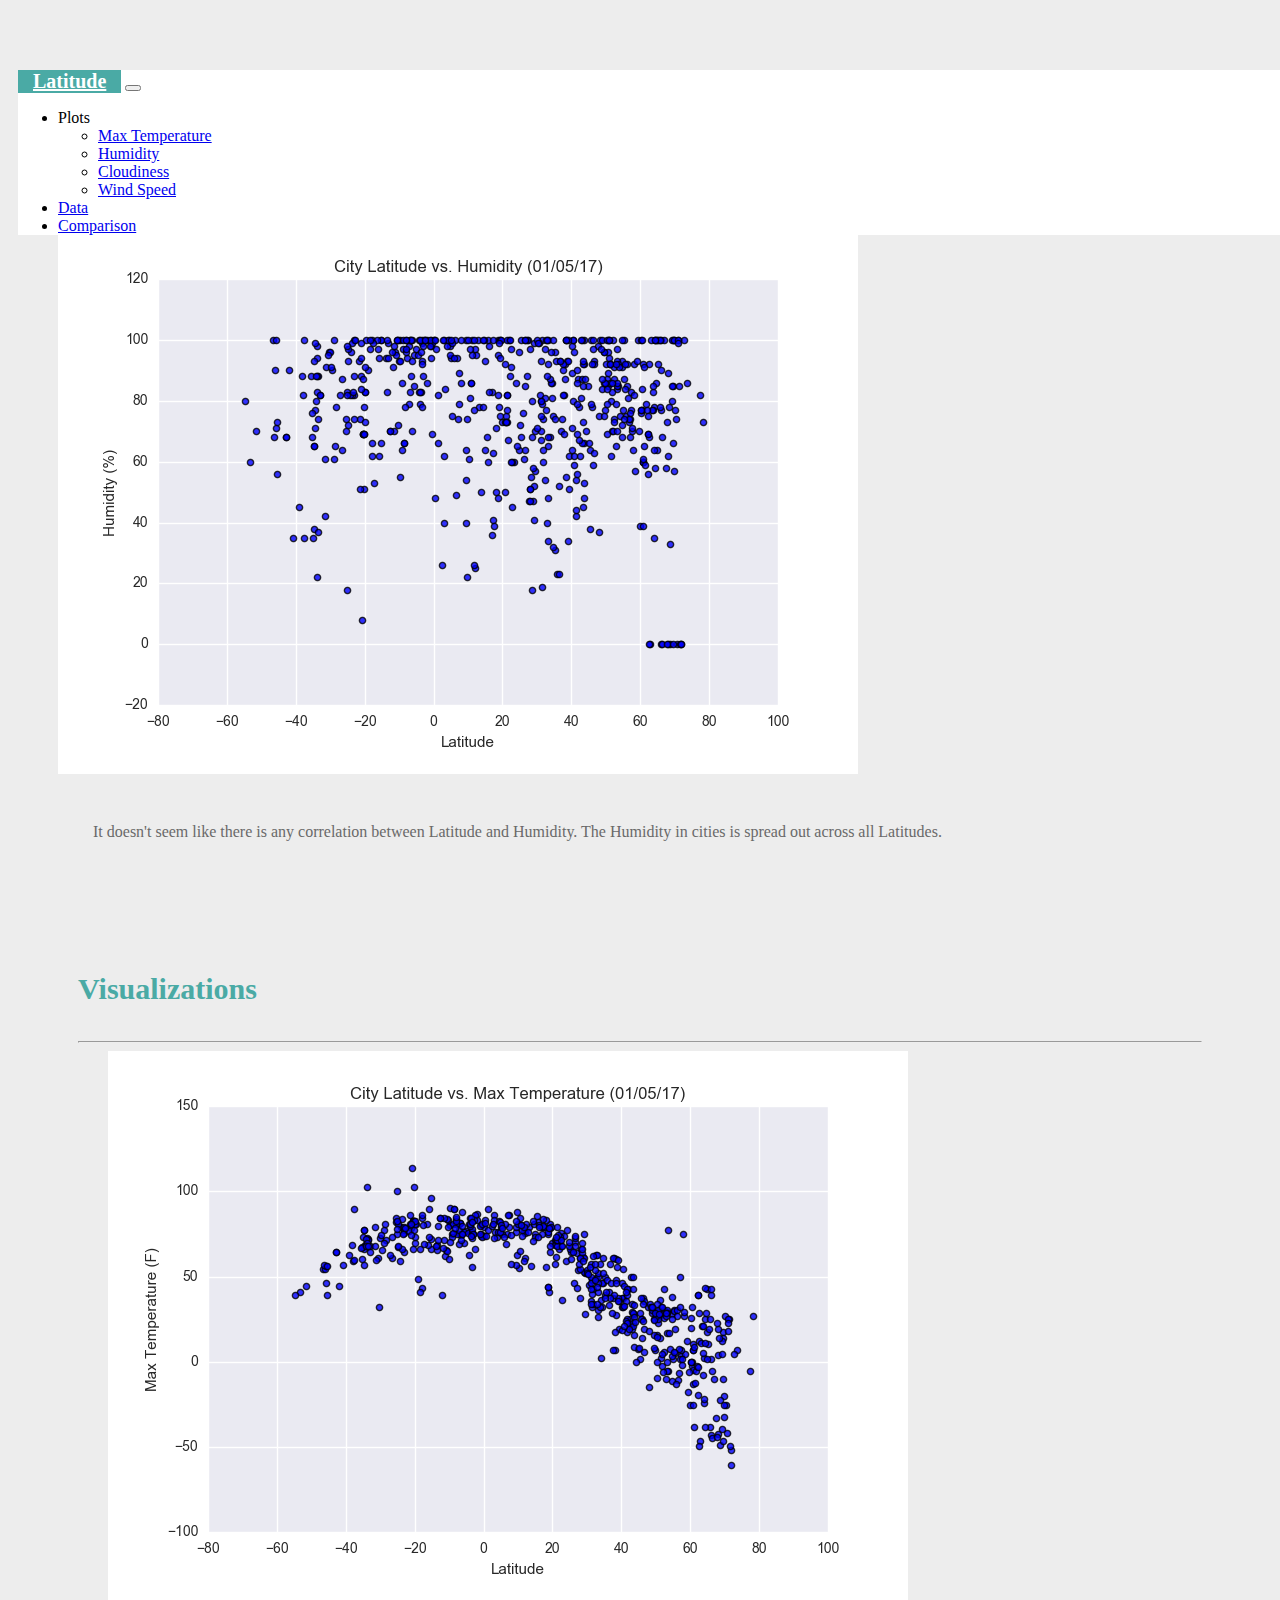
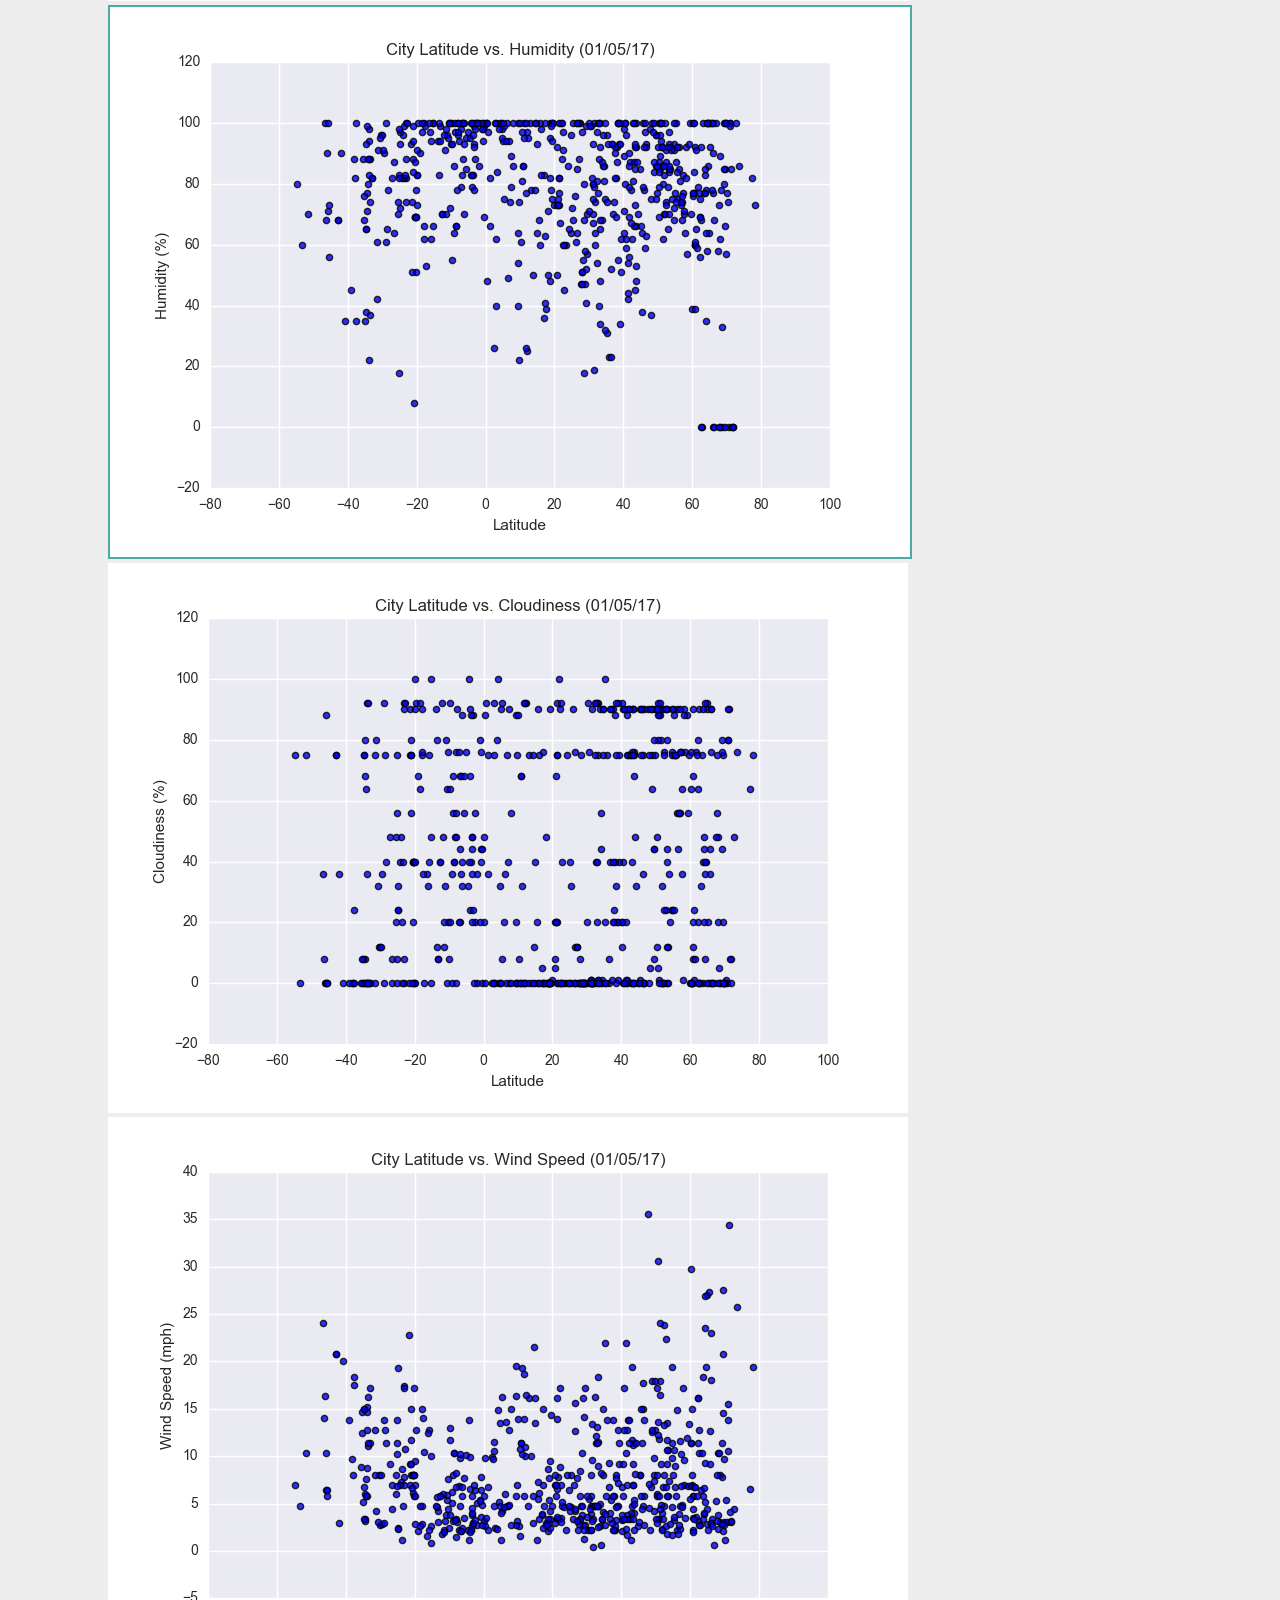
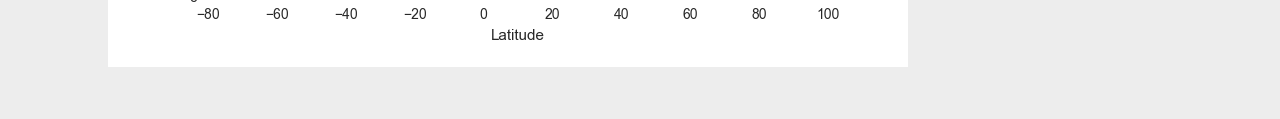
<file: humidity.html>
<!doctype html>
<html lang="en-us">
  <head>
    <!-- Required meta tags -->
    <meta charset="utf-8">
    <meta name="viewport" content="width=device-width, initial-scale=1">

    <!-- Bootstrap CSS -->
    <link href="https://cdn.jsdelivr.net/npm/bootstrap@5.1.0/dist/css/bootstrap.min.css" rel="stylesheet" integrity="sha384-KyZXEAg3QhqLMpG8r+8fhAXLRk2vvoC2f3B09zVXn8CA5QIVfZOJ3BCsw2P0p/We" crossorigin="anonymous">
    <!-- Link to CSS Style Sheet  -->
    <link rel="stylesheet" href="stylesheet.css">
    <title>Facts about Latitude</title>
  </head>

  <body>
    <!-- Navigation bar  -->
    <nav class="navbar navbar-expand-lg navbar-light bg-light">
      <div class="container-fluid">
        <a class="navbar-brand" id="main1" href="index.html">Latitude</a>
        <button class="navbar-toggler" type="button" data-bs-toggle="collapse" data-bs-target="#navbarNavDropdown" aria-controls="navbarNavDropdown" aria-expanded="false" aria-label="Toggle navigation">
          <span class="navbar-toggler-icon"></span>
        </button>
        <div class="collapse navbar-collapse" id="navbarNavDropdown">
          <ul class="navbar-nav ms-auto">
            <li class="nav-item dropdown">
              <a class="nav-link dropdown-toggle" id="navbarDropdownMenuLink" role="button" data-bs-toggle="dropdown" aria-expanded="false">
                Plots
              </a>
              <ul class="dropdown-menu" aria-labelledby="navbarDropdownMenuLink">
                <li><a class="dropdown-item" href="maxtemp.html">Max Temperature</a></li>
                <li><a class="dropdown-item" href="humidity.html">Humidity</a></li>
                <li><a class="dropdown-item" href="cloudiness.html">Cloudiness</a></li>
                <li><a class="dropdown-item" href="windspeed.html">Wind Speed</a></li>
              </ul>
            </li>
            <li class="nav-item">
              <a class="nav-link" href="data.html">Data</a>
            </li>
            <li class="nav-item">
              <a class="nav-link" href="comparison.html">Comparison</a>
            </li>
          </ul>
        </div>
      </div>
    </nav>

    <!-- Container with Rows -->
    <!-- Humidity  -->
    <div class="container">
      <div class="row justify-content-evenly align-items-start">
        <div class="col-md-7 col-sm-12 bg-white p-2" id="maincol7">
          <h2>Humidity</h2>
          <hr>
          <img src="Resources/assets/images/Fig2.png" alt="Fig1.png" class="img-fluid" >
          <p>It doesn't seem like there is any correlation between Latitude and Humidity. The Humidity in cities is spread out across all Latitudes.</p>
        </div>
        <div class="col-md-4 col-sm-12 bg-white p-2" id="smallercol4">
          <h2>Visualizations</h2>
          <hr>
          <div class="row justify-content-center">
            <div class="col-md-6 col-sm-4">
              <a href="maxtemp.html"><img src="Resources/assets/images/Fig1.png" alt="Fig1.png" class="img-fluid" class="img-thumbnail"></a>
            </div>
            <div class="col-md-6 col-sm-4">
              <a href="humidity.html"><img src="Resources/assets/images/Fig2.png" alt="Fig2.png" id="img_border" class="img-fluid" class="img-thumbnail"></a>
            </div>
            <div class="col-md-6 col-sm-4">
              <a href="cloudiness.html"><img src="Resources/assets/images/Fig3.png" alt="Fig3.png" class="img-fluid" class="img-thumbnail"></a>
            </div>
            <div class="col-md-6 col-sm-4">
              <a href="windspeed.html"><img src="Resources/assets/images/Fig4.png" alt="Fig4.png" class="img-fluid" class="img-thumbnail"></a>
            </div>
          </div>
        </div>
      </div>
    </div>

    <!-- Option 1: Bootstrap Bundle with Popper -->
    <script src="https://cdn.jsdelivr.net/npm/bootstrap@5.1.0/dist/js/bootstrap.bundle.min.js" integrity="sha384-U1DAWAznBHeqEIlVSCgzq+c9gqGAJn5c/t99JyeKa9xxaYpSvHU5awsuZVVFIhvj" crossorigin="anonymous"></script>
    
  </body>
</html>
</file>
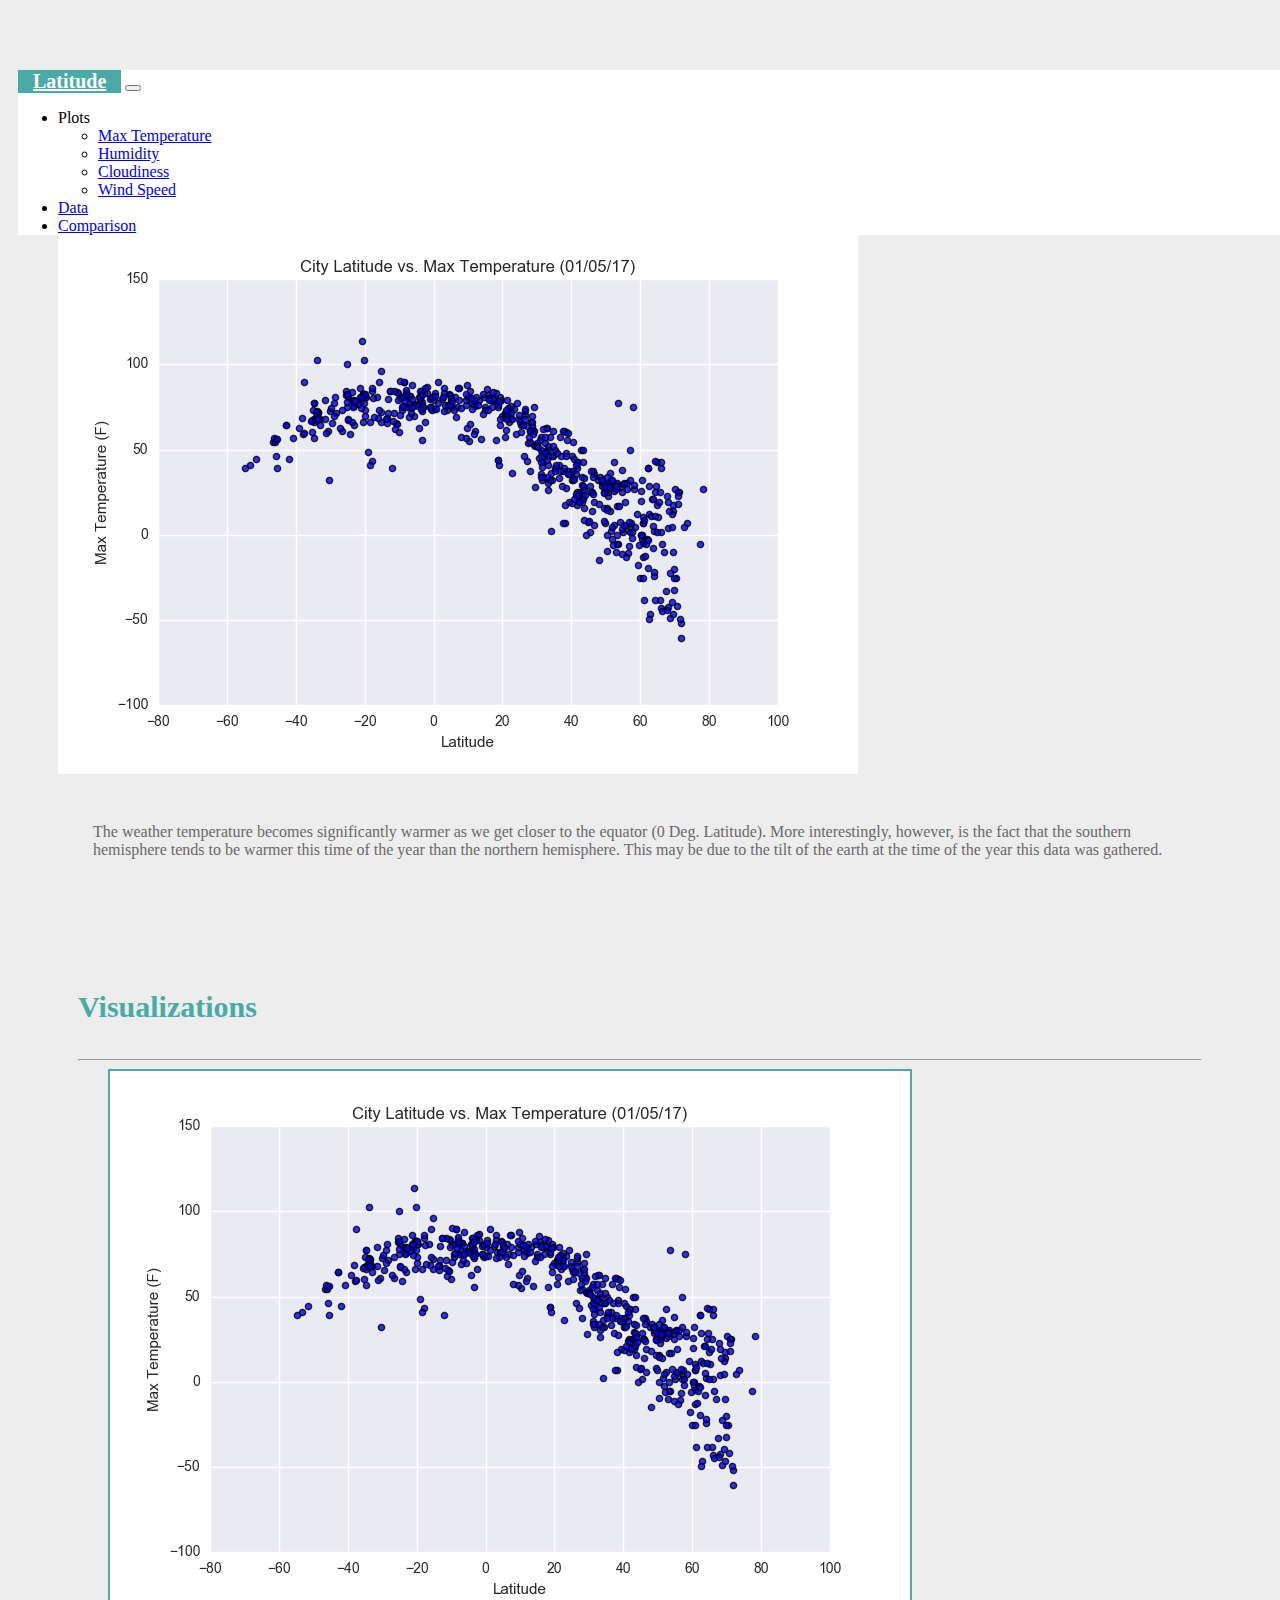
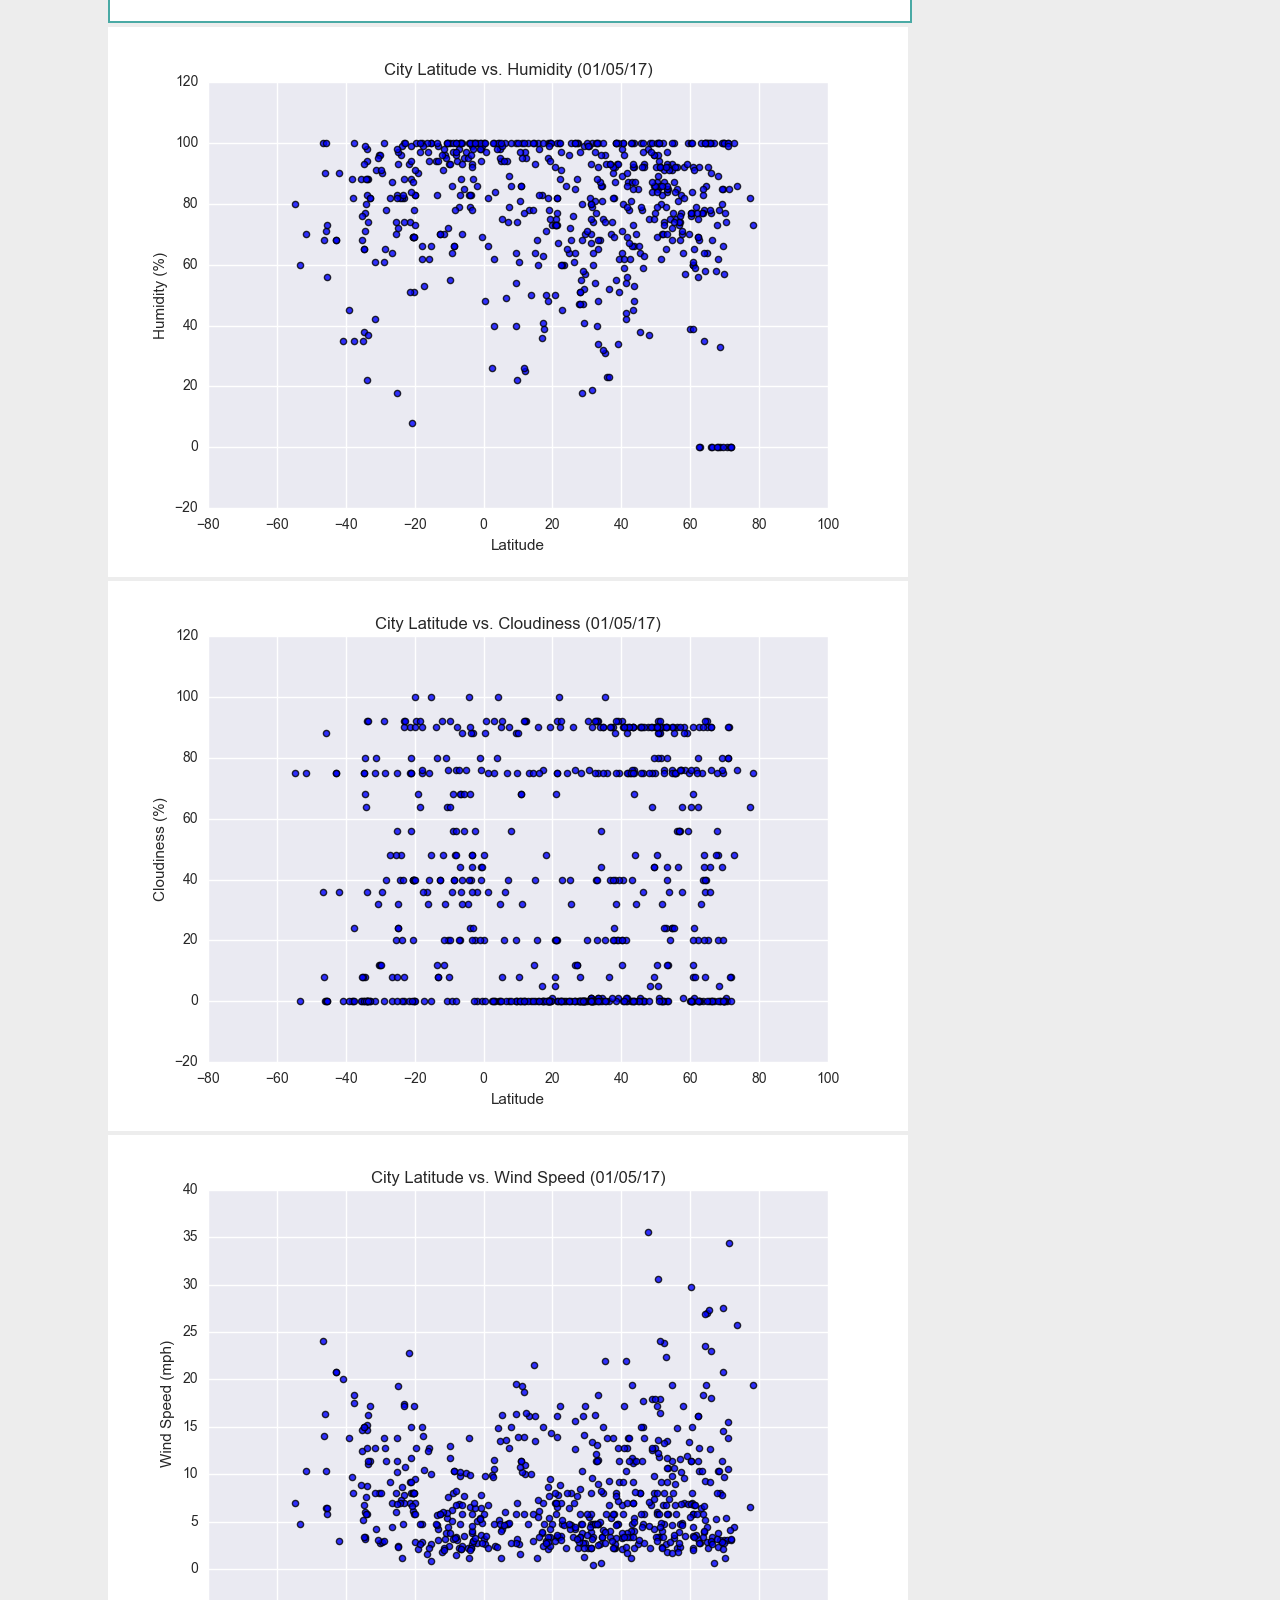
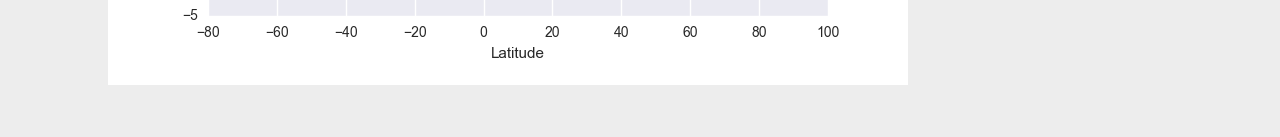
<file: maxtemp.html>
<!doctype html>
<html lang="en-us">
  <head>
    <!-- Required meta tags -->
    <meta charset="utf-8">
    <meta name="viewport" content="width=device-width, initial-scale=1">
    
    <!-- Bootstrap CSS -->
    <link href="https://cdn.jsdelivr.net/npm/bootstrap@5.1.0/dist/css/bootstrap.min.css" rel="stylesheet" integrity="sha384-KyZXEAg3QhqLMpG8r+8fhAXLRk2vvoC2f3B09zVXn8CA5QIVfZOJ3BCsw2P0p/We" crossorigin="anonymous">
    <!-- Link to CSS Style Sheet  -->
    <link rel="stylesheet" href="stylesheet.css">
    <title>Facts about Latitude</title>
  </head>

  <body>
    <!-- Navigation bar  -->
    <nav class="navbar navbar-expand-lg navbar-light bg-light">
      <div class="container-fluid">
        <a class="navbar-brand" id="main1" href="index.html">Latitude</a>
        <button class="navbar-toggler" type="button" data-bs-toggle="collapse" data-bs-target="#navbarNavDropdown" aria-controls="navbarNavDropdown" aria-expanded="false" aria-label="Toggle navigation">
          <span class="navbar-toggler-icon"></span>
        </button>
        <div class="collapse navbar-collapse" id="navbarNavDropdown">
          <ul class="navbar-nav ms-auto">
            <li class="nav-item dropdown">
              <a class="nav-link dropdown-toggle" id="navbarDropdownMenuLink" role="button" data-bs-toggle="dropdown" aria-expanded="false">
                Plots
              </a>
              <ul class="dropdown-menu" aria-labelledby="navbarDropdownMenuLink">
                <li><a class="dropdown-item" href="maxtemp.html">Max Temperature</a></li>
                <li><a class="dropdown-item" href="humidity.html">Humidity</a></li>
                <li><a class="dropdown-item" href="cloudiness.html">Cloudiness</a></li>
                <li><a class="dropdown-item" href="windspeed.html">Wind Speed</a></li>
              </ul>
            </li>
            <li class="nav-item">
              <a class="nav-link" href="data.html">Data</a>
            </li>
            <li class="nav-item">
              <a class="nav-link" href="comparison.html">Comparison</a>
            </li>
          </ul>
        </div>
      </div>
    </nav>

    <!-- Container with Rows -->
    <!-- Max Temp  -->
    <div class="container">
      <div class="row justify-content-evenly align-items-start">
        <div class="col-md-7 col-sm-12 bg-white p-2" id="maincol7">
          <h2>Max Temperature</h2>
          <hr>
          <img src="Resources/assets/images/Fig1.png" alt="Fig1.png" class="img-fluid" >
          <p>The weather temperature becomes significantly warmer as we get closer to the equator (0 Deg. Latitude). More interestingly, however, is the fact that the southern hemisphere tends to be warmer this time of the year than the northern hemisphere. This may be due to the tilt of the earth at the time of the year this data was gathered.</p>
        </div>
        <div class="col-md-4 col-sm-12 bg-white p-2" id="smallercol4">
          <h2>Visualizations</h2>
          <hr>
          <div class="row justify-content-center">
            <div class="col-md-6 col-sm-4">
              <a href="maxtemp.html"><img src="Resources/assets/images/Fig1.png" alt="Fig1.png" id="img_border" class="img-fluid" class="img-thumbnail"></a>
            </div>
            <div class="col-md-6 col-sm-4">
              <a href="humidity.html"><img src="Resources/assets/images/Fig2.png" alt="Fig2.png" class="img-fluid" class="img-thumbnail"></a>
            </div>
            <div class="col-md-6 col-sm-4">
              <a href="cloudiness.html"><img src="Resources/assets/images/Fig3.png" alt="Fig3.png" class="img-fluid" class="img-thumbnail"></a>
            </div>
            <div class="col-md-6 col-sm-4">
              <a href="windspeed.html"><img src="Resources/assets/images/Fig4.png" alt="Fig4.png" class="img-fluid" class="img-thumbnail"></a>
            </div>
          </div>
        </div>
      </div>
    </div>

    <!-- Option 1: Bootstrap Bundle with Popper -->
    <script src="https://cdn.jsdelivr.net/npm/bootstrap@5.1.0/dist/js/bootstrap.bundle.min.js" integrity="sha384-U1DAWAznBHeqEIlVSCgzq+c9gqGAJn5c/t99JyeKa9xxaYpSvHU5awsuZVVFIhvj" crossorigin="anonymous"></script>
    
  </body>
</html>
</file>
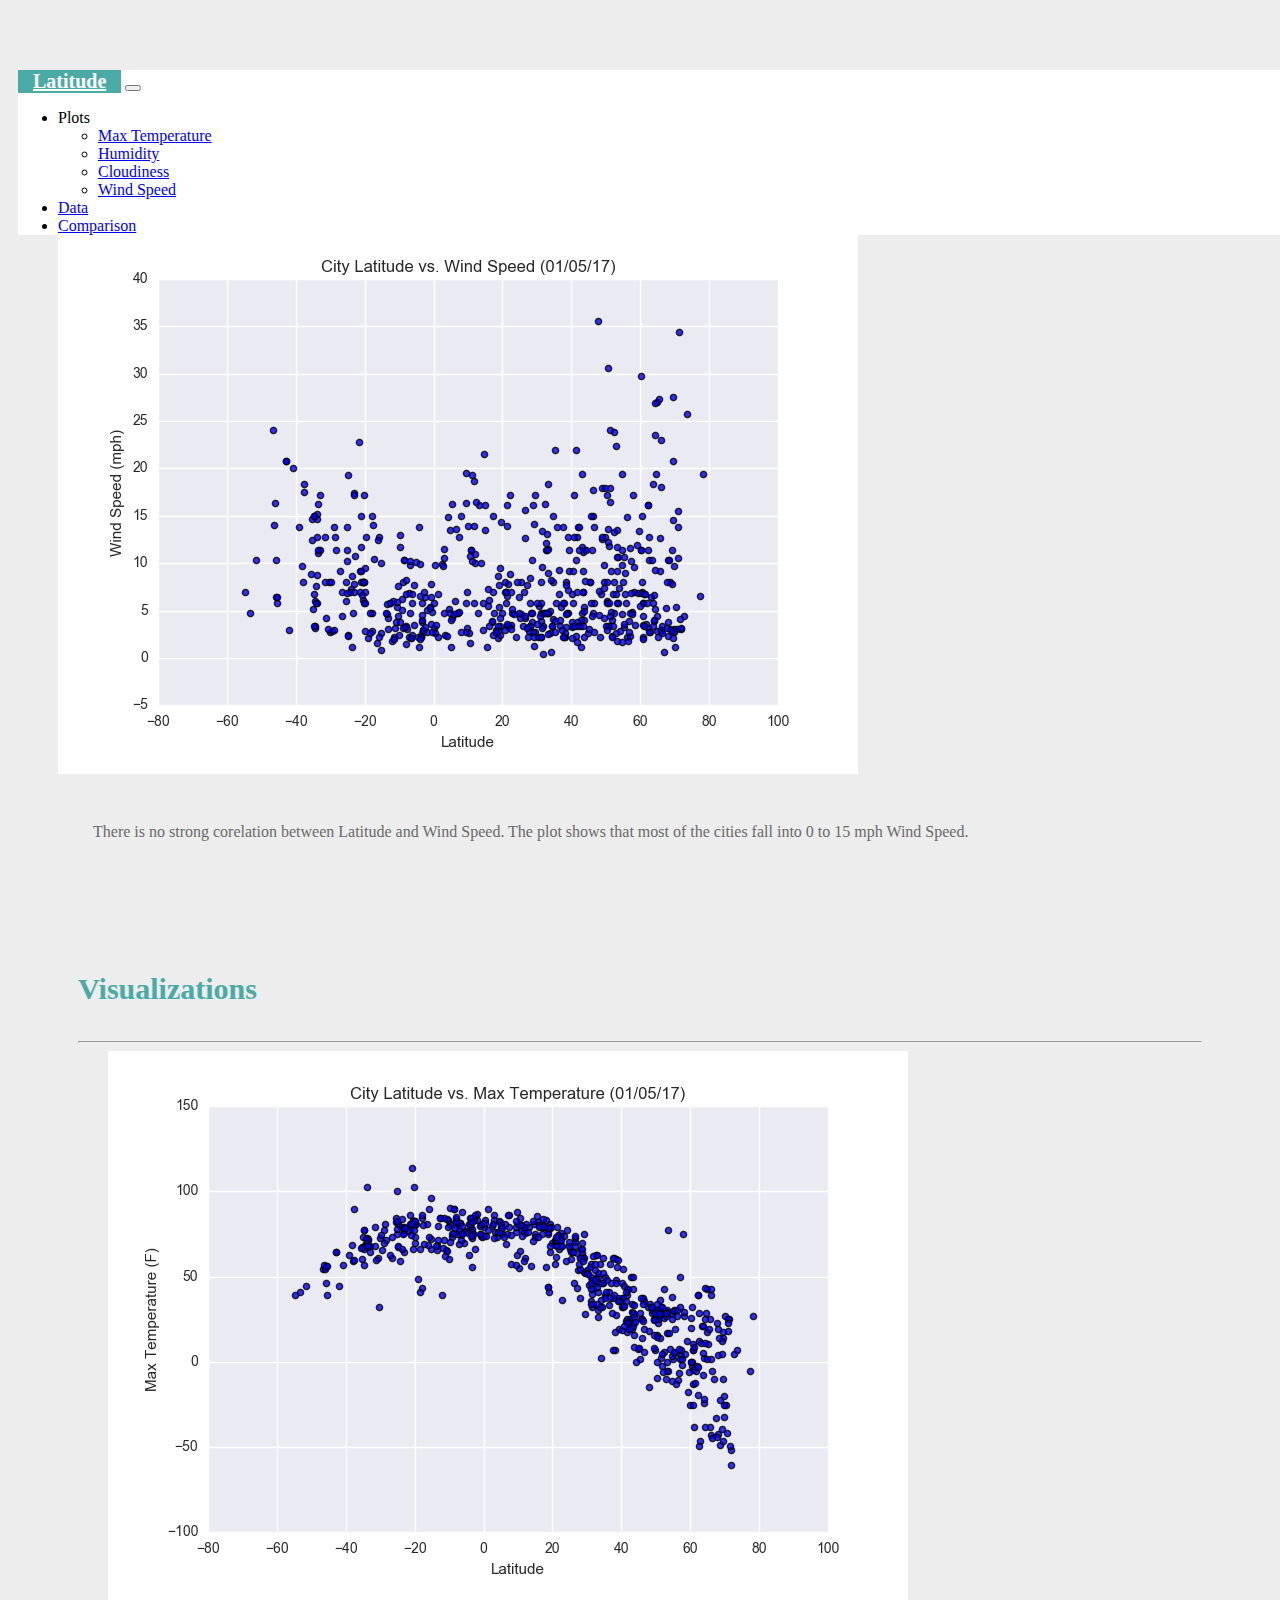
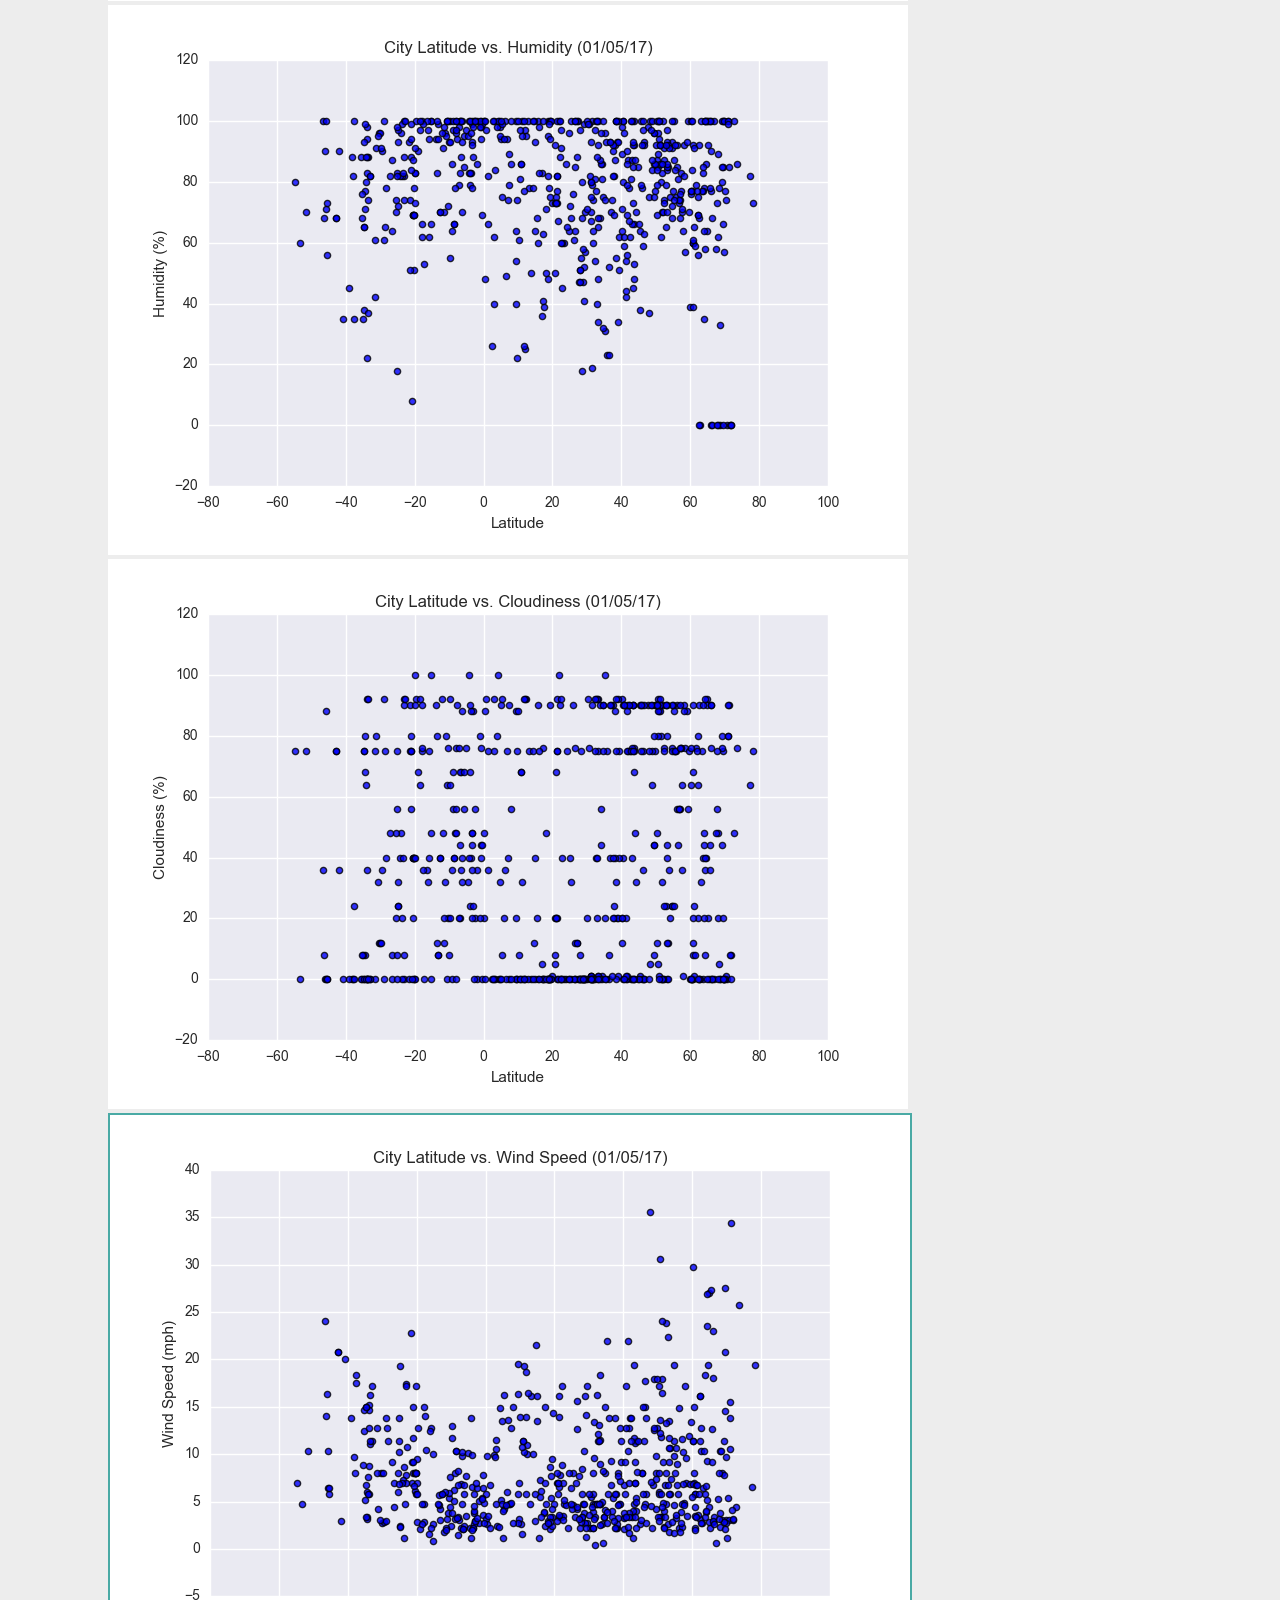
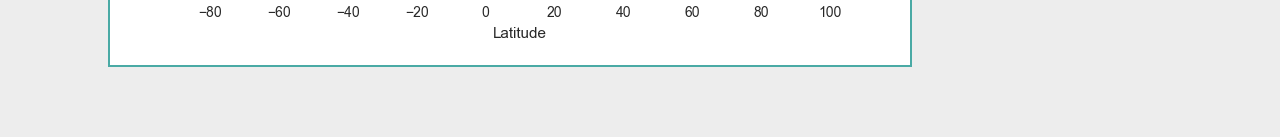
<file: windspeed.html>
<!doctype html>
<html lang="en-us">
  <head>
    <!-- Required meta tags -->
    <meta charset="utf-8">
    <meta name="viewport" content="width=device-width, initial-scale=1">
    
    <!-- Bootstrap CSS -->
    <link href="https://cdn.jsdelivr.net/npm/bootstrap@5.1.0/dist/css/bootstrap.min.css" rel="stylesheet" integrity="sha384-KyZXEAg3QhqLMpG8r+8fhAXLRk2vvoC2f3B09zVXn8CA5QIVfZOJ3BCsw2P0p/We" crossorigin="anonymous">
    <!-- Link to CSS Style Sheet  -->
    <link rel="stylesheet" href="stylesheet.css">
    <title>Facts about Latitude</title>
  </head>

  <body>
    <!-- Navigation bar  -->
    <nav class="navbar navbar-expand-lg navbar-light bg-light">
      <div class="container-fluid">
        <a class="navbar-brand" id="main1" href="index.html">Latitude</a>
        <button class="navbar-toggler" type="button" data-bs-toggle="collapse" data-bs-target="#navbarNavDropdown" aria-controls="navbarNavDropdown" aria-expanded="false" aria-label="Toggle navigation">
          <span class="navbar-toggler-icon"></span>
        </button>
        <div class="collapse navbar-collapse" id="navbarNavDropdown">
          <ul class="navbar-nav ms-auto">
            <li class="nav-item dropdown">
              <a class="nav-link dropdown-toggle" id="navbarDropdownMenuLink" role="button" data-bs-toggle="dropdown" aria-expanded="false">
                Plots
              </a>
              <ul class="dropdown-menu" aria-labelledby="navbarDropdownMenuLink">
                <li><a class="dropdown-item" href="maxtemp.html">Max Temperature</a></li>
                <li><a class="dropdown-item" href="humidity.html">Humidity</a></li>
                <li><a class="dropdown-item" href="cloudiness.html">Cloudiness</a></li>
                <li><a class="dropdown-item" href="windspeed.html">Wind Speed</a></li>
              </ul>
            </li>
            <li class="nav-item">
              <a class="nav-link" href="data.html">Data</a>
            </li>
            <li class="nav-item">
              <a class="nav-link" href="comparison.html">Comparison</a>
            </li>
          </ul>
        </div>
      </div>
    </nav>

    <!-- Container with Rows -->
    <!-- Wind Speed  -->
    <div class="container">
      <div class="row justify-content-evenly align-items-start">
        <div class="col-md-7 col-sm-12 bg-white p-2" id="maincol7">
          <h2>Wind Speed</h2>
          <hr>
          <img src="Resources/assets/images/Fig4.png" alt="Fig4.png" class="img-fluid" >
          <p>There is no strong corelation between Latitude and Wind Speed. The plot shows that most of the cities fall into 0 to 15 mph Wind Speed.</p>
        </div>
        <div class="col-md-4 col-sm-12 bg-white p-2" id="smallercol4">
          <h2>Visualizations</h2>
          <hr>
          <div class="row justify-content-center">
            <div class="col-md-6 col-sm-4">
              <a href="maxtemp.html"><img src="Resources/assets/images/Fig1.png" alt="Fig1.png" class="img-fluid" class="img-thumbnail"></a>
            </div>
            <div class="col-md-6 col-sm-4">
              <a href="humidity.html"><img src="Resources/assets/images/Fig2.png" alt="Fig2.png" class="img-fluid" class="img-thumbnail"></a>
            </div>
            <div class="col-md-6 col-sm-4">
              <a href="cloudiness.html"><img src="Resources/assets/images/Fig3.png" alt="Fig3.png" class="img-fluid" class="img-thumbnail"></a>
            </div>
            <div class="col-md-6 col-sm-4">
              <a href="windspeed.html"><img src="Resources/assets/images/Fig4.png" alt="Fig4.png" id="img_border" class="img-fluid" class="img-thumbnail"></a>
            </div>
          </div>
        </div>
      </div>
    </div>
​
    <!-- Option 1: Bootstrap Bundle with Popper -->
    <script src="https://cdn.jsdelivr.net/npm/bootstrap@5.1.0/dist/js/bootstrap.bundle.min.js" integrity="sha384-U1DAWAznBHeqEIlVSCgzq+c9gqGAJn5c/t99JyeKa9xxaYpSvHU5awsuZVVFIhvj" crossorigin="anonymous"></script>
​
  </body>
</html>
</file>
<file: stylesheet.css>
head {
    margin-top: none;
    margin-bottom: none;
}
body{
    background-color: #ededed; 
}
h2 {
    color: #4aaaa5;
    font-family: Georgia;
    font-size: 30px;
    font-weight: bold;
    padding-top: 40px;
    padding-bottom: 10px;
}
.container-fluid {
    background-color: white; 
}
.navbar-brand {
    padding-left: 15px;
    padding-right: 15px;
    display: inline-block;
    background:#4aaaa5;
}
/* .dropdown-menu {
    background-color: white !important;
} */
#main1 {
    color: white;
    font-family: Georgia;
    font-size: 20px;
    font-weight: bold;
    
}
.navbar {
    position: fixed;
    width: 100%;
    margin-top: 0 !important;
    padding: 0px !important;
    padding-left: 10px !important;
    padding-right: 20px !important;
}
.row {
    padding-left: 50px;
    padding-right: 50px;
}
#img {
    inline-size: 50%;
    margin-top: 15px;
    margin-left: 15px;
    float:left;
}
#img_border {
    border:2px solid #4AAAA5;
}
.smallpics {
    height: 130%;
    width: 100%;
    padding-left: none;
    padding-right: none;
    padding-top: 15px;
    padding-bottom: 30px;
}
#maincol7 {
    margin-top: 70px;
    padding-top: 10px;
    padding-bottom: 5px;
}
#maincol7 p {
    margin-top: 25px !important ;
    margin-left: 15px;
    font-size: medium;
    font-family: Georgia;
    color:dimgray;
    padding-left: 20px;
    padding-right: 20px;
    padding-top: 20px;
}
#maincol7 h2{
    padding-left: 20px;
}
#maincol7 hr{
    margin-left: 20px;
    margin-right: 20px;
}
#smallercol4 {
    margin-top: 70px;
    padding-bottom: 40px !important;
    box-sizing: auto;
}
#smallercol4 h2 {
    padding-left: 20px;
}
#smallercol4 hr{
    margin-left: 20px;
    margin-right: 20px;
}
#datacontainer {
    padding-right: 20px;
    padding-left: 20px;
    padding-bottom: 20px;
}
#datacol12 {
    margin-top: 70px;
    padding-top: 20px;
    padding-bottom: 5px;
    padding-left: 40px !important;
    padding-right: 40px !important;
    overflow: hidden;
}
#datacol12 p {
    font-size: medium;
    font-family: Georgia;
    color:dimgray;
    padding-bottom: 20px;
}
#comparisonscont {
    padding-right: 20px;
    padding-left: 20px;
    padding-bottom: 20px;
}
#compariscol {
    margin-top: 70px !important;
    padding-top: 10px !important;
}
#compariscol h1 {
    color: #4aaaa5;
    font-family: Georgia;
    font-style: normal;
    font-size: 30px;
    font-weight: bold;
    padding-left: 25px;
    padding-top: 40px;
}
#compariscol hr {
    margin-left: 25px;
    margin-right: 25px; 
}
#compariscol p {
    padding-left: 25px;
    padding-right: 25px;
    font-size: medium;
    font-family: Georgia;
    color:dimgray;
}
.col-md-6 h2 {
    font-size: 20px;
}

@media only screen and (max-width: 991px) {
    h2 {
        font-size: 20px;
    }
    #maincol7 p {
        font-size: small;
    }
    #datacol12 p {
        font-size: small;
    }
    #compariscol p {
        font-size: small;
    }
    #compariscol h1 {
        font-size: 20px;
    }
    .col-md-6 h2 {
        font-size: 15px;
    }
    #datacol12 {
        font-size: 0.8em;
    }
  }
</file>
